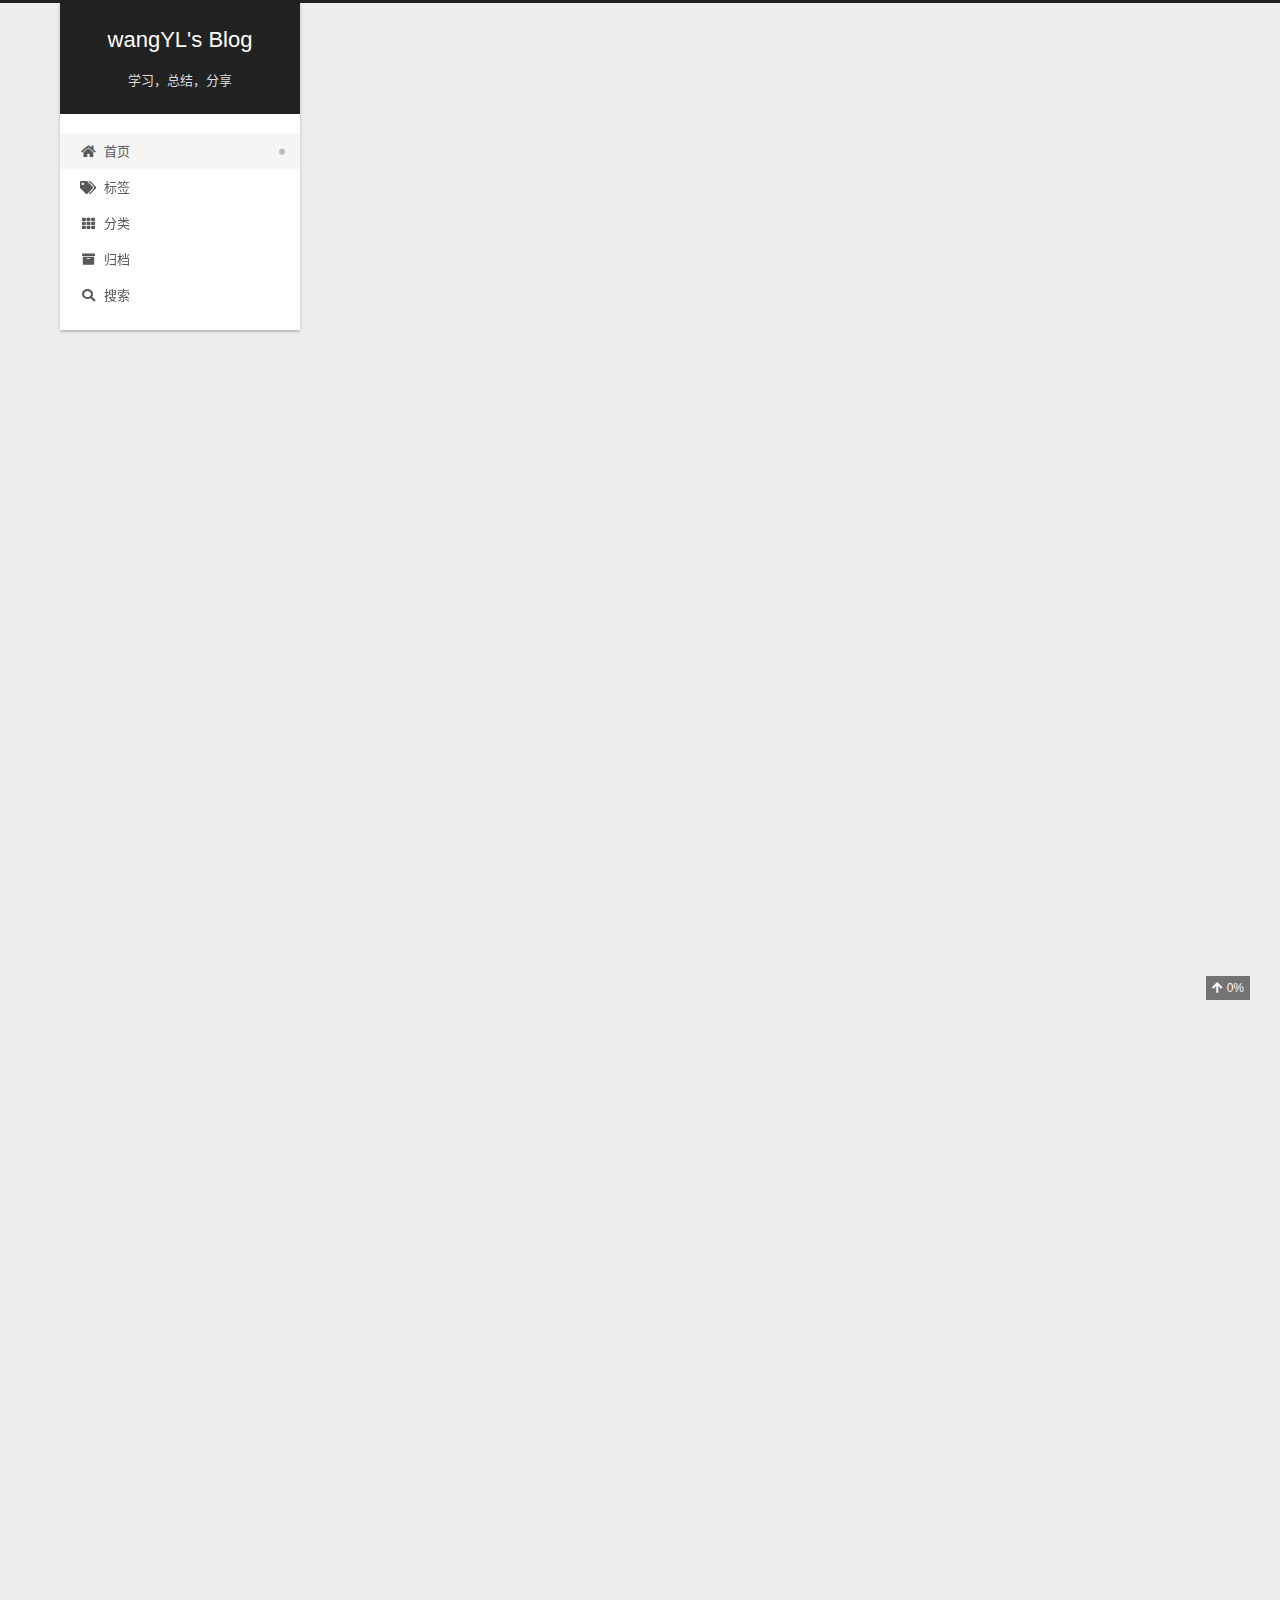
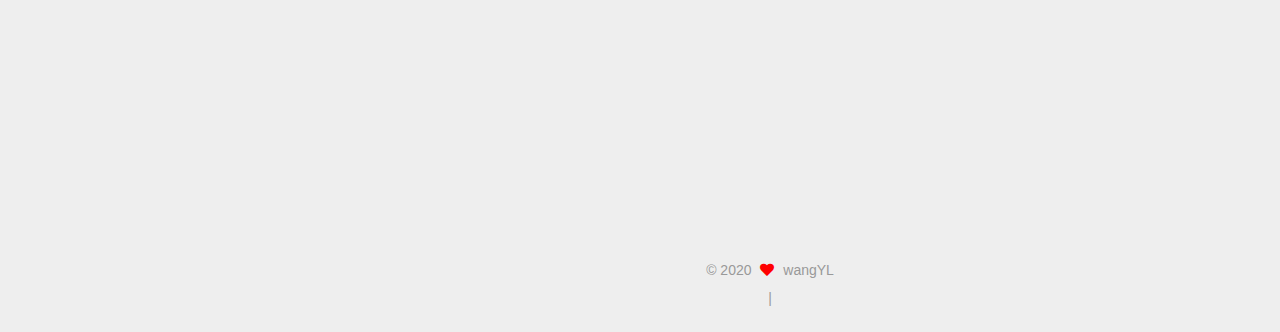
<file: index.html>
<!DOCTYPE html>
<html lang="zh-CN">
<head>
  <meta charset="UTF-8">
<meta name="viewport" content="width=device-width, initial-scale=1, maximum-scale=2">
<meta name="theme-color" content="#222">
<meta name="generator" content="Hexo 5.2.0">
  <link rel="apple-touch-icon" sizes="180x180" href="/images/apple-touch-icon-next.png">
  <link rel="icon" type="image/png" sizes="32x32" href="/images/favicon.ico">
  <link rel="icon" type="image/png" sizes="16x16" href="/images/favicon.ico">
  <link rel="mask-icon" href="/images/logo.svg" color="#222">

<link rel="stylesheet" href="/css/main.css">


<link rel="stylesheet" href="/lib/font-awesome/css/all.min.css">

<script id="hexo-configurations">
    var NexT = window.NexT || {};
    var CONFIG = {"hostname":"lyw11121.github.io","root":"/","scheme":"Gemini","version":"7.8.0","exturl":false,"sidebar":{"position":"left","display":"post","padding":18,"offset":12,"onmobile":false},"copycode":{"enable":false,"show_result":false,"style":null},"back2top":{"enable":true,"sidebar":false,"scrollpercent":true},"bookmark":{"enable":false,"color":"#222","save":"auto"},"fancybox":false,"mediumzoom":false,"lazyload":false,"pangu":false,"comments":{"style":"tabs","active":null,"storage":true,"lazyload":false,"nav":null},"algolia":{"hits":{"per_page":10},"labels":{"input_placeholder":"Search for Posts","hits_empty":"We didn't find any results for the search: ${query}","hits_stats":"${hits} results found in ${time} ms"}},"localsearch":{"enable":true,"trigger":"auto","top_n_per_article":1,"unescape":false,"preload":false},"motion":{"enable":true,"async":false,"transition":{"post_block":"fadeIn","post_header":"slideDownIn","post_body":"slideDownIn","coll_header":"slideLeftIn","sidebar":"slideUpIn"}},"path":"search.xml"};
  </script>

  <meta name="description" content="简单，高效，快乐">
<meta property="og:type" content="website">
<meta property="og:title" content="wangYL&#39;s Blog">
<meta property="og:url" content="http://lyw11121.github.io/index.html">
<meta property="og:site_name" content="wangYL&#39;s Blog">
<meta property="og:description" content="简单，高效，快乐">
<meta property="og:locale" content="zh_CN">
<meta property="article:author" content="wangYL">
<meta property="article:tag" content="学习,分享">
<meta name="twitter:card" content="summary">

<link rel="canonical" href="http://lyw11121.github.io/">


<script id="page-configurations">
  // https://hexo.io/docs/variables.html
  CONFIG.page = {
    sidebar: "",
    isHome : true,
    isPost : false,
    lang   : 'zh-CN'
  };
</script>

  <title>wangYL's Blog</title>
  






  <noscript>
  <style>
  .use-motion .brand,
  .use-motion .menu-item,
  .sidebar-inner,
  .use-motion .post-block,
  .use-motion .pagination,
  .use-motion .comments,
  .use-motion .post-header,
  .use-motion .post-body,
  .use-motion .collection-header { opacity: initial; }

  .use-motion .site-title,
  .use-motion .site-subtitle {
    opacity: initial;
    top: initial;
  }

  .use-motion .logo-line-before i { left: initial; }
  .use-motion .logo-line-after i { right: initial; }
  </style>
</noscript>

</head>

<body itemscope itemtype="http://schema.org/WebPage">
  <div class="container use-motion">
    <div class="headband"></div>

    <header class="header" itemscope itemtype="http://schema.org/WPHeader">
      <div class="header-inner"><div class="site-brand-container">
  <div class="site-nav-toggle">
    <div class="toggle" aria-label="切换导航栏">
      <span class="toggle-line toggle-line-first"></span>
      <span class="toggle-line toggle-line-middle"></span>
      <span class="toggle-line toggle-line-last"></span>
    </div>
  </div>

  <div class="site-meta">

    <a href="/" class="brand" rel="start">
      <span class="logo-line-before"><i></i></span>
      <h1 class="site-title">wangYL's Blog</h1>
      <span class="logo-line-after"><i></i></span>
    </a>
      <p class="site-subtitle" itemprop="description">学习，总结，分享</p>
  </div>

  <div class="site-nav-right">
    <div class="toggle popup-trigger">
        <i class="fa fa-search fa-fw fa-lg"></i>
    </div>
  </div>
</div>




<nav class="site-nav">
  <ul id="menu" class="main-menu menu">
        <li class="menu-item menu-item-home">

    <a href="/" rel="section"><i class="fa fa-home fa-fw"></i>首页</a>

  </li>
        <li class="menu-item menu-item-tags">

    <a href="/tags/" rel="section"><i class="fa fa-tags fa-fw"></i>标签</a>

  </li>
        <li class="menu-item menu-item-categories">

    <a href="/categories/" rel="section"><i class="fa fa-th fa-fw"></i>分类</a>

  </li>
        <li class="menu-item menu-item-archives">

    <a href="/archives/" rel="section"><i class="fa fa-archive fa-fw"></i>归档</a>

  </li>
      <li class="menu-item menu-item-search">
        <a role="button" class="popup-trigger"><i class="fa fa-search fa-fw"></i>搜索
        </a>
      </li>
  </ul>
</nav>



  <div class="search-pop-overlay">
    <div class="popup search-popup">
        <div class="search-header">
  <span class="search-icon">
    <i class="fa fa-search"></i>
  </span>
  <div class="search-input-container">
    <input autocomplete="off" autocapitalize="off"
           placeholder="搜索..." spellcheck="false"
           type="search" class="search-input">
  </div>
  <span class="popup-btn-close">
    <i class="fa fa-times-circle"></i>
  </span>
</div>
<div id="search-result">
  <div id="no-result">
    <i class="fa fa-spinner fa-pulse fa-5x fa-fw"></i>
  </div>
</div>

    </div>
  </div>

</div>
    </header>

    
  <div class="back-to-top">
    <i class="fa fa-arrow-up"></i>
    <span>0%</span>
  </div>


    <main class="main">
      <div class="main-inner">
        <div class="content-wrap">
          

          <div class="content index posts-expand">
            
      
  
  
  <article itemscope itemtype="http://schema.org/Article" class="post-block" lang="zh-CN">
    <link itemprop="mainEntityOfPage" href="http://lyw11121.github.io/2020/12/22/2/">

    <span hidden itemprop="author" itemscope itemtype="http://schema.org/Person">
      <meta itemprop="image" content="/images/avatar.gif">
      <meta itemprop="name" content="wangYL">
      <meta itemprop="description" content="简单，高效，快乐">
    </span>

    <span hidden itemprop="publisher" itemscope itemtype="http://schema.org/Organization">
      <meta itemprop="name" content="wangYL's Blog">
    </span>
      <header class="post-header">
        <h2 class="post-title" itemprop="name headline">
          
            <a href="/2020/12/22/2/" class="post-title-link" itemprop="url">mySQL-explain列含义解释</a>
        </h2>

        <div class="post-meta">
            <span class="post-meta-item">
              <span class="post-meta-item-icon">
                <i class="far fa-calendar"></i>
              </span>
              <span class="post-meta-item-text">发表于</span>
              

              <time title="创建时间：2020-12-21 23:50:10 / 修改时间：16:15:34" itemprop="dateCreated datePublished" datetime="2020-12-21T23:50:10Z">2020-12-21</time>
            </span>

          

        </div>
      </header>

    
    
    
    <div class="post-body" itemprop="articleBody">

      
          <h2 id="一、explain工具概述"><a href="#一、explain工具概述" class="headerlink" title="一、explain工具概述"></a>一、explain工具概述</h2><p><strong>1、</strong>使用<strong>EXPLAIN</strong>关键字可以模拟优化器执行SQL语句，分析你的查询语句或是结构的性能瓶颈 在 select 语句之前增加 explain 关键字，MySQL 会在查询上设置一个标记，执行查询会返回执行计划的信息，而不是执行这条SQL</p>
<p>参考官方文档：<a target="_blank" rel="noopener" href="https://dev.mysql.com/doc/refman/5.7/en/explain-output.html">https://dev.mysql.com/doc/refman/5.7/en/explain-output.html</a></p>
<p>查看数据表的索引：show index from table_name;</p>
<p>示例：</p>
<figure class="highlight jboss-cli"><table><tr><td class="gutter"><pre><span class="line">1</span><br><span class="line">2</span><br><span class="line">3</span><br><span class="line">4</span><br><span class="line">5</span><br><span class="line">6</span><br><span class="line">7</span><br></pre></td><td class="code"><pre><span class="line">mysql&gt; explain select id from book_Info where id = 4;</span><br><span class="line">+<span class="params">----</span>+<span class="params">-------------</span>+<span class="params">-----------</span>+<span class="params">------------</span>+<span class="params">-------</span>+<span class="params">---------------</span>+<span class="params">---------</span>+<span class="params">---------</span>+<span class="params">-------</span>+<span class="params">------</span>+<span class="params">----------</span>+<span class="params">-------------</span>+</span><br><span class="line">| id | select_type | table     | partitions | type  | possible_keys | key     | key_len | ref   | rows | filtered | Extra       |</span><br><span class="line">+<span class="params">----</span>+<span class="params">-------------</span>+<span class="params">-----------</span>+<span class="params">------------</span>+<span class="params">-------</span>+<span class="params">---------------</span>+<span class="params">---------</span>+<span class="params">---------</span>+<span class="params">-------</span>+<span class="params">------</span>+<span class="params">----------</span>+<span class="params">-------------</span>+</span><br><span class="line">|  1 | SIMPLE      | book_Info | NULL       | const | PRIMARY       | PRIMARY | 4       | const |    1 |   100.00 | Using index |</span><br><span class="line">+<span class="params">----</span>+<span class="params">-------------</span>+<span class="params">-----------</span>+<span class="params">------------</span>+<span class="params">-------</span>+<span class="params">---------------</span>+<span class="params">---------</span>+<span class="params">---------</span>+<span class="params">-------</span>+<span class="params">------</span>+<span class="params">----------</span>+<span class="params">-------------</span>+</span><br><span class="line">1 row in <span class="keyword">set</span>, 1 warning <span class="params">(0.57 sec)</span></span><br></pre></td></tr></table></figure>

<p>注：执行计划选择索引优化是在server层</p>
<h2 id="二、相关DDL"><a href="#二、相关DDL" class="headerlink" title="二、相关DDL"></a>二、相关DDL</h2><figure class="highlight sql"><table><tr><td class="gutter"><pre><span class="line">1</span><br><span class="line">2</span><br><span class="line">3</span><br><span class="line">4</span><br><span class="line">5</span><br><span class="line">6</span><br><span class="line">7</span><br><span class="line">8</span><br><span class="line">9</span><br><span class="line">10</span><br></pre></td><td class="code"><pre><span class="line"> book_info | <span class="keyword">CREATE</span> <span class="keyword">TABLE</span> <span class="string">`book_info`</span> (</span><br><span class="line">  <span class="string">`id`</span> <span class="built_in">int</span>(<span class="number">10</span>) <span class="keyword">unsigned</span> <span class="keyword">NOT</span> <span class="literal">NULL</span> AUTO_INCREMENT,</span><br><span class="line">  <span class="string">`book_name`</span> <span class="built_in">varchar</span>(<span class="number">45</span>) <span class="keyword">NOT</span> <span class="literal">NULL</span>,</span><br><span class="line">  <span class="string">`book_type`</span> <span class="built_in">varchar</span>(<span class="number">45</span>) <span class="keyword">NOT</span> <span class="literal">NULL</span>,</span><br><span class="line">  <span class="string">`book_price`</span> <span class="built_in">varchar</span>(<span class="number">45</span>) <span class="keyword">NOT</span> <span class="literal">NULL</span>,</span><br><span class="line">  <span class="string">`book_state`</span> <span class="built_in">varchar</span>(<span class="number">45</span>) <span class="keyword">NOT</span> <span class="literal">NULL</span>,</span><br><span class="line">  <span class="string">`shop_user_id`</span> <span class="built_in">int</span>(<span class="number">20</span>) <span class="keyword">DEFAULT</span> <span class="literal">NULL</span> <span class="keyword">COMMENT</span> <span class="string">&#x27;shop_user table primary key&#x27;</span>,</span><br><span class="line">  PRIMARY <span class="keyword">KEY</span> (<span class="string">`id`</span>),</span><br><span class="line">  <span class="keyword">KEY</span> <span class="string">`shop_user_id_index`</span> (<span class="string">`shop_user_id`</span>)</span><br><span class="line">) <span class="keyword">ENGINE</span>=<span class="keyword">InnoDB</span> AUTO_INCREMENT=<span class="number">10</span> <span class="keyword">DEFAULT</span> <span class="keyword">CHARSET</span>=utf8</span><br></pre></td></tr></table></figure>

<figure class="highlight routeros"><table><tr><td class="gutter"><pre><span class="line">1</span><br><span class="line">2</span><br><span class="line">3</span><br><span class="line">4</span><br><span class="line">5</span><br><span class="line">6</span><br><span class="line">7</span><br><span class="line">8</span><br><span class="line">9</span><br></pre></td><td class="code"><pre><span class="line"> shop_user | CREATE TABLE `shop_user` (</span><br><span class="line">  `id` int(20) <span class="keyword">NOT</span> <span class="literal">NULL</span> AUTO_INCREMENT,</span><br><span class="line">  `real_name` varchar(255) <span class="keyword">NOT</span> <span class="literal">NULL</span> COMMENT <span class="string">&#x27;姓名&#x27;</span>,</span><br><span class="line">  `phone` varchar(45) <span class="keyword">NOT</span> <span class="literal">NULL</span> COMMENT <span class="string">&#x27;手机号&#x27;</span>,</span><br><span class="line">  `sex` tinyint(2) <span class="keyword">NOT</span> <span class="literal">NULL</span><span class="built_in"> DEFAULT </span><span class="string">&#x27;1&#x27;</span> COMMENT <span class="string">&#x27;性别 1男  2女&#x27;</span>,</span><br><span class="line">  `birthday` int(11)<span class="built_in"> DEFAULT </span><span class="literal">NULL</span>,</span><br><span class="line">  PRIMARY KEY (`id`),</span><br><span class="line">  KEY `name_phone_index` (`real_name`,`phone`)</span><br><span class="line">) <span class="attribute">ENGINE</span>=InnoDB <span class="attribute">AUTO_INCREMENT</span>=4<span class="built_in"> DEFAULT </span><span class="attribute">CHARSET</span>=utf8</span><br></pre></td></tr></table></figure>

<figure class="highlight routeros"><table><tr><td class="gutter"><pre><span class="line">1</span><br><span class="line">2</span><br><span class="line">3</span><br><span class="line">4</span><br><span class="line">5</span><br><span class="line">6</span><br></pre></td><td class="code"><pre><span class="line"> book  | CREATE TABLE `book` (</span><br><span class="line">  `id` int(11) <span class="keyword">NOT</span> <span class="literal">NULL</span> AUTO_INCREMENT,</span><br><span class="line">  `name` varchar(10)<span class="built_in"> DEFAULT </span><span class="literal">NULL</span>,</span><br><span class="line">  PRIMARY KEY (`id`),</span><br><span class="line">  KEY `idx_name` (`name`)</span><br><span class="line">) <span class="attribute">ENGINE</span>=InnoDB <span class="attribute">AUTO_INCREMENT</span>=7<span class="built_in"> DEFAULT </span><span class="attribute">CHARSET</span>=utf8</span><br></pre></td></tr></table></figure>

<figure class="highlight routeros"><table><tr><td class="gutter"><pre><span class="line">1</span><br><span class="line">2</span><br><span class="line">3</span><br><span class="line">4</span><br><span class="line">5</span><br><span class="line">6</span><br><span class="line">7</span><br><span class="line">8</span><br></pre></td><td class="code"><pre><span class="line"> book_talk | CREATE TABLE `book_talk` (</span><br><span class="line">  `id` int(11) <span class="keyword">NOT</span> <span class="literal">NULL</span>,</span><br><span class="line">  `book_id` int(11) <span class="keyword">NOT</span> <span class="literal">NULL</span>,</span><br><span class="line">  `talk_id` int(11) <span class="keyword">NOT</span> <span class="literal">NULL</span>,</span><br><span class="line">  `remark` varchar(255)<span class="built_in"> DEFAULT </span><span class="literal">NULL</span>,</span><br><span class="line">  PRIMARY KEY (`id`),</span><br><span class="line">  KEY `idx_film_actor_id` (`book_id`,`talk_id`)</span><br><span class="line">) <span class="attribute">ENGINE</span>=InnoDB<span class="built_in"> DEFAULT </span><span class="attribute">CHARSET</span>=utf8</span><br></pre></td></tr></table></figure>



<h2 id="三、explain中的列信息"><a href="#三、explain中的列信息" class="headerlink" title="三、explain中的列信息"></a>三、explain中的列信息</h2><p>注：以下表中，id字段是 primary key</p>
<h5 id="1、id列"><a href="#1、id列" class="headerlink" title="1、id列"></a>1、id列</h5><p>id列的编号是select的序列号，有多少个select就有多少个id，并且id的顺序是按照出现的顺序增长的，id列序号值越执行优先级越高，id相同则从上往下执行，id为null最后执行</p>
<h5 id="2、select-type列"><a href="#2、select-type列" class="headerlink" title="2、select_type列"></a>2、select_type列</h5><p>select_type 表示对应行是简单还是复杂的查询</p>
<p>a. <strong>simple</strong>：简单查询，不包含子查询和union</p>
<figure class="highlight jboss-cli"><table><tr><td class="gutter"><pre><span class="line">1</span><br><span class="line">2</span><br><span class="line">3</span><br><span class="line">4</span><br><span class="line">5</span><br><span class="line">6</span><br><span class="line">7</span><br></pre></td><td class="code"><pre><span class="line">mysql&gt; explain select * from book_info where id = 2;</span><br><span class="line">+<span class="params">----</span>+<span class="params">-------------</span>+<span class="params">-----------</span>+<span class="params">------------</span>+<span class="params">-------</span>+<span class="params">---------------</span>+<span class="params">---------</span>+<span class="params">---------</span>+<span class="params">-------</span>+<span class="params">------</span>+<span class="params">----------</span>+<span class="params">-------</span>+</span><br><span class="line">| id | select_type | table     | partitions | type  | possible_keys | key     | key_len | ref   | rows | filtered | Extra |</span><br><span class="line">+<span class="params">----</span>+<span class="params">-------------</span>+<span class="params">-----------</span>+<span class="params">------------</span>+<span class="params">-------</span>+<span class="params">---------------</span>+<span class="params">---------</span>+<span class="params">---------</span>+<span class="params">-------</span>+<span class="params">------</span>+<span class="params">----------</span>+<span class="params">-------</span>+</span><br><span class="line">|  1 | SIMPLE      | book_info | NULL       | const | PRIMARY       | PRIMARY | 4       | const |    1 |   100.00 | NULL  |</span><br><span class="line">+<span class="params">----</span>+<span class="params">-------------</span>+<span class="params">-----------</span>+<span class="params">------------</span>+<span class="params">-------</span>+<span class="params">---------------</span>+<span class="params">---------</span>+<span class="params">---------</span>+<span class="params">-------</span>+<span class="params">------</span>+<span class="params">----------</span>+<span class="params">-------</span>+</span><br><span class="line">1 row in <span class="keyword">set</span>, 1 warning <span class="params">(0.00 sec)</span></span><br></pre></td></tr></table></figure>

<p>b. <strong>primary:</strong> 复杂查询中最外层的select</p>
<p>c. <strong>subquery:</strong> 包含在select中的子查询 (不在from子句中)</p>
<p>d. <strong>derived:</strong> 包含在from子句中的子查询，MySQL会将其结果放在一个临时表中，也可称为派生表</p>
<figure class="highlight coq"><table><tr><td class="gutter"><pre><span class="line">1</span><br><span class="line">2</span><br><span class="line">3</span><br><span class="line">4</span><br><span class="line">5</span><br><span class="line">6</span><br><span class="line">7</span><br><span class="line">8</span><br><span class="line">9</span><br><span class="line">10</span><br><span class="line">11</span><br><span class="line">12</span><br><span class="line">13</span><br></pre></td><td class="code"><pre><span class="line"># 关闭mysql5<span class="number">.7</span> 新特性对衍生表的合并优化</span><br><span class="line">mysql&gt; <span class="built_in">set</span> session optimizer_switch=&#x27;derived_merge=off&#x27;;</span><br><span class="line">Query OK, <span class="number">0</span> rows affected (<span class="number">0.09</span> sec)</span><br><span class="line"></span><br><span class="line">mysql&gt; explain select (select <span class="number">1</span> from book_info <span class="keyword">where</span> id = <span class="number">2</span>) from (select * from shop_user <span class="keyword">where</span> id =<span class="number">1</span>) su;</span><br><span class="line">+----+-------------+------------+------------+--------+---------------+---------+---------+-------+------+----------+-------------+</span><br><span class="line">| <span class="type">id</span> | <span class="type">select_type</span> | <span class="type">table</span>      | <span class="type">partitions</span> | <span class="type">type</span>   | <span class="type">possible_keys</span> | <span class="type">key</span>     | <span class="type">key_len</span> | <span class="type">ref</span>   | <span class="type">rows</span> | <span class="type">filtered</span> | <span class="type">Extra</span>       |<span class="type"></span></span><br><span class="line"><span class="type">+----+-------------+------------+------------+--------+---------------+---------+---------+-------+------+----------+-------------+</span></span><br><span class="line"><span class="type">|  1</span> | <span class="type">PRIMARY</span>     | <span class="type">&lt;derived3</span>&gt; | <span class="type">NULL</span>       | <span class="type">system</span> | <span class="type">NULL</span>          | <span class="type">NULL</span>    | <span class="type">NULL</span>    | <span class="type">NULL</span>  |    <span class="type">1</span> |   <span class="type">100</span><span class="number">.00</span> | <span class="type">NULL</span>        |<span class="type"></span></span><br><span class="line"><span class="type">|  3</span> | <span class="type">DERIVED</span>     | <span class="type">shop_user</span>  | <span class="type">NULL</span>       | <span class="type">const</span>  | <span class="type">PRIMARY</span>       | <span class="type">PRIMARY</span> | <span class="type">4</span>       | <span class="type">const</span> |    <span class="type">1</span> |   <span class="type">100</span><span class="number">.00</span> | <span class="type">NULL</span>        |<span class="type"></span></span><br><span class="line"><span class="type">|  2</span> | <span class="type">SUBQUERY</span>    | <span class="type">book_info</span>  | <span class="type">NULL</span>       | <span class="type">const</span>  | <span class="type">PRIMARY</span>       | <span class="type">PRIMARY</span> | <span class="type">4</span>       | <span class="type">const</span> |    <span class="type">1</span> |   <span class="type">100</span><span class="number">.00</span> | <span class="type">Using</span> index |<span class="type"></span></span><br><span class="line"><span class="type">+----+-------------+------------+------------+--------+---------------+---------+---------+-------+------+----------+-------------+</span></span><br><span class="line"><span class="type">3</span> rows <span class="built_in">in</span> <span class="built_in">set</span>, <span class="number">1</span> warning (<span class="number">0.02</span> sec)</span><br></pre></td></tr></table></figure>

<p>e. <strong>Union：</strong>该行指的是具有和id值的行 M并集N</p>
<figure class="highlight gherkin"><table><tr><td class="gutter"><pre><span class="line">1</span><br><span class="line">2</span><br><span class="line">3</span><br><span class="line">4</span><br><span class="line">5</span><br><span class="line">6</span><br><span class="line">7</span><br><span class="line">8</span><br></pre></td><td class="code"><pre><span class="line">mysql&gt; explain select real_name from shop_user union all select id from shop_user;</span><br><span class="line">+----+-------------+-----------+------------+-------+---------------+------------------+---------+------+------+----------+-------------+</span><br><span class="line">|<span class="string"> id </span>|<span class="string"> select_type </span>|<span class="string"> table     </span>|<span class="string"> partitions </span>|<span class="string"> type  </span>|<span class="string"> possible_keys </span>|<span class="string"> key              </span>|<span class="string"> key_len </span>|<span class="string"> ref  </span>|<span class="string"> rows </span>|<span class="string"> filtered </span>|<span class="string"> Extra       </span>|</span><br><span class="line">+----+-------------+-----------+------------+-------+---------------+------------------+---------+------+------+----------+-------------+</span><br><span class="line">|<span class="string">  1 </span>|<span class="string"> PRIMARY     </span>|<span class="string"> shop_user </span>|<span class="string"> NULL       </span>|<span class="string"> index </span>|<span class="string"> NULL          </span>|<span class="string"> name_phone_index </span>|<span class="string"> 904     </span>|<span class="string"> NULL </span>|<span class="string">    3 </span>|<span class="string">   100.00 </span>|<span class="string"> Using index </span>|</span><br><span class="line">|<span class="string">  2 </span>|<span class="string"> UNION       </span>|<span class="string"> shop_user </span>|<span class="string"> NULL       </span>|<span class="string"> index </span>|<span class="string"> NULL          </span>|<span class="string"> name_phone_index </span>|<span class="string"> 904     </span>|<span class="string"> NULL </span>|<span class="string">    3 </span>|<span class="string">   100.00 </span>|<span class="string"> Using index </span>|</span><br><span class="line">+----+-------------+-----------+------------+-------+---------------+------------------+---------+------+------+----------+-------------+</span><br><span class="line">2 rows in set, 1 warning (0.00 sec)</span><br></pre></td></tr></table></figure>



<h5 id="3、table列"><a href="#3、table列" class="headerlink" title="3、table列"></a>3、table列</h5><p>这列表示explain的每一行正在访问的表，当from子句中有子查询时，table列是·<derivedN> 格式，表示当前查询依赖id = N的查询，所有会先执行id = N 的查询，当有Union时，table列是&lt;union**M**,**N**&gt; 指的是 行号为M,N的并集查询</derivedN></p>
<h5 id="4、partitions列"><a href="#4、partitions列" class="headerlink" title="4、partitions列"></a>4、partitions列</h5><p>查询将从中匹配记录的分区。该值适用NULL未分区的表, 可参考官方文档</p>
<h5 id="5、type列"><a href="#5、type列" class="headerlink" title="5、type列"></a>5、type列</h5><p>这一列表示关联类型或访问类型，即MySQL如何查找表中的行，查找行记录的大概范围；其值从优到差的排列顺序为：<strong>system &gt; const &gt; eq_ref &gt; ref &gt; range &gt; index &gt; all</strong>     还可以是NULL</p>
<p><strong>NULL：</strong>MySQL能够在优化阶段分解查询语句，在执行阶段不需要再访问表或者索引，例如：在索引列中查询最大值，优化器可以单独查询索引来完成，不需要再执行时访问表，此时table列为NULL</p>
<figure class="highlight jboss-cli"><table><tr><td class="gutter"><pre><span class="line">1</span><br><span class="line">2</span><br><span class="line">3</span><br><span class="line">4</span><br><span class="line">5</span><br><span class="line">6</span><br><span class="line">7</span><br></pre></td><td class="code"><pre><span class="line">mysql&gt; explain select max<span class="params">(id)</span> from shop_user;</span><br><span class="line">+<span class="params">----</span>+<span class="params">-------------</span>+<span class="params">-------</span>+<span class="params">------------</span>+<span class="params">------</span>+<span class="params">---------------</span>+<span class="params">------</span>+<span class="params">---------</span>+<span class="params">------</span>+<span class="params">------</span>+<span class="params">----------</span>+<span class="params">------------------------------</span>+</span><br><span class="line">| id | select_type | table | partitions | type | possible_keys | key  | key_len | ref  | rows | filtered | Extra                        |</span><br><span class="line">+<span class="params">----</span>+<span class="params">-------------</span>+<span class="params">-------</span>+<span class="params">------------</span>+<span class="params">------</span>+<span class="params">---------------</span>+<span class="params">------</span>+<span class="params">---------</span>+<span class="params">------</span>+<span class="params">------</span>+<span class="params">----------</span>+<span class="params">------------------------------</span>+</span><br><span class="line">|  1 | SIMPLE      | NULL  | NULL       | NULL | NULL          | NULL | NULL    | NULL | NULL |     NULL | Select tables optimized away |</span><br><span class="line">+<span class="params">----</span>+<span class="params">-------------</span>+<span class="params">-------</span>+<span class="params">------------</span>+<span class="params">------</span>+<span class="params">---------------</span>+<span class="params">------</span>+<span class="params">---------</span>+<span class="params">------</span>+<span class="params">------</span>+<span class="params">----------</span>+<span class="params">------------------------------</span>+</span><br><span class="line">1 row in <span class="keyword">set</span>, 1 warning <span class="params">(0.13 sec)</span></span><br></pre></td></tr></table></figure>



<p><strong>const：</strong>表示查询一张表中最多只有一个匹配行，该行在查询开始时读取，因为只有一行，优化器会进行优化将这一行中的列视为常量，const在<strong>主键索引列或唯一索引</strong>列与常量进行比较时使用，const表非常快，<strong>因为只读取一次</strong>，</p>
<p><strong>system：</strong>是<strong>const</strong>的一个特例，在表里只有一条数据进行查询，如下sql第一行</p>
<figure class="highlight coq"><table><tr><td class="gutter"><pre><span class="line">1</span><br><span class="line">2</span><br><span class="line">3</span><br><span class="line">4</span><br><span class="line">5</span><br><span class="line">6</span><br><span class="line">7</span><br><span class="line">8</span><br></pre></td><td class="code"><pre><span class="line">mysql&gt; explain select * from (select * from shop_user <span class="keyword">where</span> id = <span class="number">1</span>) temp;</span><br><span class="line">+----+-------------+------------+------------+--------+---------------+---------+---------+-------+------+----------+-------+</span><br><span class="line">| <span class="type">id</span> | <span class="type">select_type</span> | <span class="type">table</span>      | <span class="type">partitions</span> | <span class="type">type</span>   | <span class="type">possible_keys</span> | <span class="type">key</span>     | <span class="type">key_len</span> | <span class="type">ref</span>   | <span class="type">rows</span> | <span class="type">filtered</span> | <span class="type">Extra</span> |<span class="type"></span></span><br><span class="line"><span class="type">+----+-------------+------------+------------+--------+---------------+---------+---------+-------+------+----------+-------+</span></span><br><span class="line"><span class="type">|  1</span> | <span class="type">PRIMARY</span>     | <span class="type">&lt;derived2</span>&gt; | <span class="type">NULL</span>       | <span class="type">system</span> | <span class="type">NULL</span>          | <span class="type">NULL</span>    | <span class="type">NULL</span>    | <span class="type">NULL</span>  |    <span class="type">1</span> |   <span class="type">100</span><span class="number">.00</span> | <span class="type">NULL</span>  |<span class="type"></span></span><br><span class="line"><span class="type">|  2</span> | <span class="type">DERIVED</span>     | <span class="type">shop_user</span>  | <span class="type">NULL</span>       | <span class="type">const</span>  | <span class="type">PRIMARY</span>       | <span class="type">PRIMARY</span> | <span class="type">4</span>       | <span class="type">const</span> |    <span class="type">1</span> |   <span class="type">100</span><span class="number">.00</span> | <span class="type">NULL</span>  |<span class="type"></span></span><br><span class="line"><span class="type">+----+-------------+------------+------------+--------+---------------+---------+---------+-------+------+----------+-------+</span></span><br><span class="line"><span class="type">2</span> rows <span class="built_in">in</span> <span class="built_in">set</span>, <span class="number">1</span> warning (<span class="number">0.00</span> sec)</span><br></pre></td></tr></table></figure>
          <!--noindex-->
            <div class="post-button">
              <a class="btn" href="/2020/12/22/2/#more" rel="contents">
                阅读全文 &raquo;
              </a>
            </div>
          <!--/noindex-->
        
      
    </div>

    
    
    
      <footer class="post-footer">
        <div class="post-eof"></div>
      </footer>
  </article>
  
  
  

      
  
  
  <article itemscope itemtype="http://schema.org/Article" class="post-block" lang="zh-CN">
    <link itemprop="mainEntityOfPage" href="http://lyw11121.github.io/2020/10/19/1/">

    <span hidden itemprop="author" itemscope itemtype="http://schema.org/Person">
      <meta itemprop="image" content="/images/avatar.gif">
      <meta itemprop="name" content="wangYL">
      <meta itemprop="description" content="简单，高效，快乐">
    </span>

    <span hidden itemprop="publisher" itemscope itemtype="http://schema.org/Organization">
      <meta itemprop="name" content="wangYL's Blog">
    </span>
      <header class="post-header">
        <h2 class="post-title" itemprop="name headline">
          
            <a href="/2020/10/19/1/" class="post-title-link" itemprop="url">mySQL-索引类型定义梳理</a>
        </h2>

        <div class="post-meta">
            <span class="post-meta-item">
              <span class="post-meta-item-icon">
                <i class="far fa-calendar"></i>
              </span>
              <span class="post-meta-item-text">发表于</span>

              <time title="创建时间：2020-10-18 17:39:10" itemprop="dateCreated datePublished" datetime="2020-10-18T17:39:10Z">2020-10-18</time>
            </span>
              <span class="post-meta-item">
                <span class="post-meta-item-icon">
                  <i class="far fa-calendar-check"></i>
                </span>
                <span class="post-meta-item-text">更新于</span>
                <time title="修改时间：2020-11-12 23:24:41" itemprop="dateModified" datetime="2020-11-12T23:24:41Z">2020-11-12</time>
              </span>

          

        </div>
      </header>

    
    
    
    <div class="post-body" itemprop="articleBody">

      
          <h1 id="一：InnoDB索引底层数据结构简略图"><a href="#一：InnoDB索引底层数据结构简略图" class="headerlink" title="一：InnoDB索引底层数据结构简略图"></a>一：InnoDB索引底层数据结构简略图</h1><p>1、InnoDB存储引擎主键索引实现：</p>
<p><img src="/2020/10/19/1/1603028712969.png" alt="主键索引"> </p>
<p>2、InnoDB存储引擎二级索引实现：</p>
<p><img src="/2020/10/19/1/1603028910751.png" alt="二级索引"></p>
<p>3、联合索引树结构：</p>
<p><img src="/2020/10/19/1/1603380039268.png" alt="联合索引"></p>
<h1 id="二：聚簇索引"><a href="#二：聚簇索引" class="headerlink" title="二：聚簇索引"></a>二：聚簇索引</h1><h4 id="定义："><a href="#定义：" class="headerlink" title="定义："></a>定义：</h4><p>聚簇索引是一种数据存储方式，并不是一种单独的索引类型，在InnoDB中的聚簇索引定义的是 B+Tree索引和数据行 (叶子节点包含了完整的数据记录)</p>
<p>注: InnoDB存储引擎，聚簇索引和主键索引结构和效果相同</p>
<h4 id="优点-提升查询性能-："><a href="#优点-提升查询性能-：" class="headerlink" title="优点 (提升查询性能)："></a>优点 (提升查询性能)：</h4><p>1、可以根据索引字段聚集数据，每次从磁盘读取少量数据叶即可获得需要的绝大部分数据，<strong>减少了磁盘I/O次数</strong>，提升查询效率（利用<strong>磁盘预读原理</strong>：磁盘存取比主存慢，加上机械运动耗费，磁盘的存取速度一般是主存的几百分分之一，为了提高效率，要尽量减少磁盘I/O。为了达到这个目的，磁盘往往<strong>不是严格按需读取</strong>，而是每次都会预读，即使只需要一个字节，磁盘也会从这个位置开始，顺序向后读取一定长度的数据放入内存。这样做的理论依据是计算机科学中著名的<strong>局部性原理</strong>：当一个数据被用到时，其附近的数据也通常会马上被使用。程序运行期间所需要的数据通常比较集中）</p>
<p>2、数据访问更快，聚簇索引将索引和数据保存在一个文件中（B+Tree），获取数据时，聚簇索引比非聚簇索引查找更快</p>
<h4 id="缺点-客观存在-："><a href="#缺点-客观存在-：" class="headerlink" title="缺点 (客观存在)："></a>缺点 (客观存在)：</h4><p>1、强依赖于主键按顺序插入数据到InnoDB表中，即如果索引数据并未按顺序存储在磁盘页中，当数据加载到内存时，由于数据不连续，需要多次I/O并且把一些不需要的数据也放入内存，耗时，占用内存</p>
<p>2、更新聚簇索引列的代价很高，因为会强制InnoDB将每个被更新的行移动到新的位置，可能造成不必要的叶分裂（当行的主键要求必须将这一行插入到某个已满的叶中时，InnoDB会将该叶分裂成两个页来存储该行，此为一次叶分裂操作）叶分裂会导致表占用更多的磁盘空间</p>
<p>3、聚簇索引可能会导致全表查询慢，当行记录比较稀疏、零散时（叶分裂导致数据存储不连续）</p>
<h1 id="三：覆盖索引"><a href="#三：覆盖索引" class="headerlink" title="三：覆盖索引"></a>三：覆盖索引</h1><h4 id="定义：-1"><a href="#定义：-1" class="headerlink" title="定义："></a>定义：</h4><p>如果一个索引包含（覆盖）所有需要查询的字段的值，即称之为 “覆盖索引”</p>
<h4 id="优点-使用覆盖索引的好处"><a href="#优点-使用覆盖索引的好处" class="headerlink" title="优点 (使用覆盖索引的好处)"></a>优点 (使用覆盖索引的好处)</h4><p>1、减少数据的访问量，只需要读取索引，不需要回表查询（不需要从二级索引树查询到主键值再查询一边主键索引树）</p>
<h1 id="四：主键索引"><a href="#四：主键索引" class="headerlink" title="四：主键索引"></a>四：主键索引</h1><h4 id="定义：-2"><a href="#定义：-2" class="headerlink" title="定义："></a>定义：</h4><p>一种特殊的唯一索引，不允许有空值，可以在建表的时候指定主键，默认就会创建主键索引，主键索引在InnoDB存储引擎下，可将主键索引定义为聚簇索引，具有覆盖所有的优点，底层所有结构为上述第一张图所示，主键索引树叶子节点包含了所有的行记录数据，</p>
<p>注：如果没有定义主键，InnoDB会选择一个唯一的非空索引代替，如果没有这样的索引，InnoDB会隐式的定义一个主键作为聚簇索引</p>
<h1 id="五：唯一索引"><a href="#五：唯一索引" class="headerlink" title="五：唯一索引"></a>五：唯一索引</h1><h4 id="定义：-3"><a href="#定义：-3" class="headerlink" title="定义："></a>定义：</h4><p>特殊的普通索引，索引列值必须唯一，允许有空值，如果是联合索引组合的，则列值的组合必须唯一。唯一索引树结构为上述的二级索引结构图，非叶子节点存储索引（唯一）,叶子节点存储索引和对应行记录的主键id</p>
<h1 id="六：联合索引"><a href="#六：联合索引" class="headerlink" title="六：联合索引"></a>六：联合索引</h1><h4 id="定义：-4"><a href="#定义：-4" class="headerlink" title="定义："></a>定义：</h4><p>1、联合索引又称复合索引，是由数据表中的多个字段组合成的一个索引，简略图如上，联合索引在InnoDB存储引擎下，符合最左匹配原则：例如（A、B、C 三个字段，查询条件按照 A 或者 AB 或者 ABC 字段的顺序即可满足最左匹配），在对字段建立索引时，尽量考虑将单个字段索引，建立成联合索引，可提高查询效率</p>
<p>2、联合索引的索引树，其树节点是又多个字段组合而成的</p>

      
    </div>

    
    
    
      <footer class="post-footer">
        <div class="post-eof"></div>
      </footer>
  </article>
  
  
  


  



          </div>
          

<script>
  window.addEventListener('tabs:register', () => {
    let { activeClass } = CONFIG.comments;
    if (CONFIG.comments.storage) {
      activeClass = localStorage.getItem('comments_active') || activeClass;
    }
    if (activeClass) {
      let activeTab = document.querySelector(`a[href="#comment-${activeClass}"]`);
      if (activeTab) {
        activeTab.click();
      }
    }
  });
  if (CONFIG.comments.storage) {
    window.addEventListener('tabs:click', event => {
      if (!event.target.matches('.tabs-comment .tab-content .tab-pane')) return;
      let commentClass = event.target.classList[1];
      localStorage.setItem('comments_active', commentClass);
    });
  }
</script>

        </div>
          
  
  <div class="toggle sidebar-toggle">
    <span class="toggle-line toggle-line-first"></span>
    <span class="toggle-line toggle-line-middle"></span>
    <span class="toggle-line toggle-line-last"></span>
  </div>

  <aside class="sidebar">
    <div class="sidebar-inner">

      <ul class="sidebar-nav motion-element">
        <li class="sidebar-nav-toc">
          文章目录
        </li>
        <li class="sidebar-nav-overview">
          站点概览
        </li>
      </ul>

      <!--noindex-->
      <div class="post-toc-wrap sidebar-panel">
      </div>
      <!--/noindex-->

      <div class="site-overview-wrap sidebar-panel">
        <div class="site-author motion-element" itemprop="author" itemscope itemtype="http://schema.org/Person">
  <p class="site-author-name" itemprop="name">wangYL</p>
  <div class="site-description" itemprop="description">简单，高效，快乐</div>
</div>
<div class="site-state-wrap motion-element">
  <nav class="site-state">
      <div class="site-state-item site-state-posts">
          <a href="/archives/">
        
          <span class="site-state-item-count">2</span>
          <span class="site-state-item-name">日志</span>
        </a>
      </div>
      <div class="site-state-item site-state-tags">
        <span class="site-state-item-count">2</span>
        <span class="site-state-item-name">标签</span>
      </div>
  </nav>
</div>



      </div>

    </div>
  </aside>
  <div id="sidebar-dimmer"></div>


      </div>
    </main>

    <footer class="footer">
      <div class="footer-inner">
        

        

<div class="copyright">
  
  &copy; 
  <span itemprop="copyrightYear">2020</span>
  <span class="with-love">
    <i class="fa fa-heart"></i>
  </span>
  <span class="author" itemprop="copyrightHolder">wangYL</span>
</div>

<!--
  <div class="powered-by">由 <a href="https://hexo.io/" class="theme-link" rel="noopener" target="_blank">Hexo</a> & <a href="https://theme-next.org/" class="theme-link" rel="noopener" target="_blank">NexT.Gemini</a> 强力驱动
  </div>-->




        
<div class="busuanzi-count">
  <script async src="https://busuanzi.ibruce.info/busuanzi/2.3/busuanzi.pure.mini.js"></script>
    <span class="post-meta-item" id="busuanzi_container_site_uv" style="display: none;">
      <span class="post-meta-item-icon">
        <i class="fa fa-user"></i>
      </span>
      <span class="site-uv" title="总访客量">
        <span id="busuanzi_value_site_uv"></span>
      </span>
    </span>
    <span class="post-meta-divider">|</span>
    <span class="post-meta-item" id="busuanzi_container_site_pv" style="display: none;">
      <span class="post-meta-item-icon">
        <i class="fa fa-eye"></i>
      </span>
      <span class="site-pv" title="总访问量">
        <span id="busuanzi_value_site_pv"></span>
      </span>
    </span>
</div>








      </div>
    </footer>
  </div>

  
  <script src="/lib/anime.min.js"></script>
  <script src="/lib/velocity/velocity.min.js"></script>
  <script src="/lib/velocity/velocity.ui.min.js"></script>

<script src="/js/utils.js"></script>

<script src="/js/motion.js"></script>


<script src="/js/schemes/pisces.js"></script>


<script src="/js/next-boot.js"></script>




  




  
<script src="/js/local-search.js"></script>













  

  

</body>
</html>
</file>
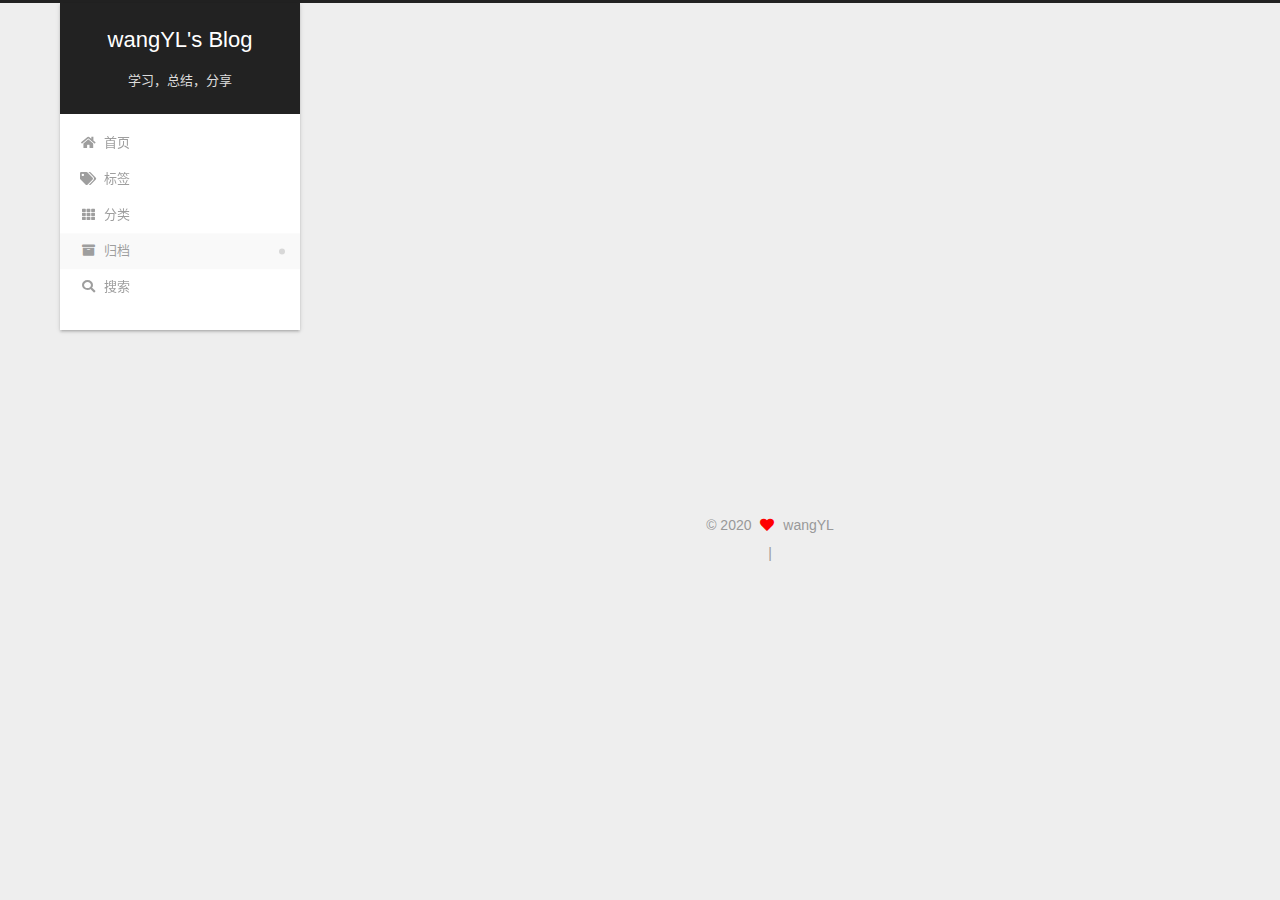
<file: archives/index.html>
<!DOCTYPE html>
<html lang="zh-CN">
<head>
  <meta charset="UTF-8">
<meta name="viewport" content="width=device-width, initial-scale=1, maximum-scale=2">
<meta name="theme-color" content="#222">
<meta name="generator" content="Hexo 5.2.0">
  <link rel="apple-touch-icon" sizes="180x180" href="/images/apple-touch-icon-next.png">
  <link rel="icon" type="image/png" sizes="32x32" href="/images/favicon.ico">
  <link rel="icon" type="image/png" sizes="16x16" href="/images/favicon.ico">
  <link rel="mask-icon" href="/images/logo.svg" color="#222">

<link rel="stylesheet" href="/css/main.css">


<link rel="stylesheet" href="/lib/font-awesome/css/all.min.css">

<script id="hexo-configurations">
    var NexT = window.NexT || {};
    var CONFIG = {"hostname":"lyw11121.github.io","root":"/","scheme":"Gemini","version":"7.8.0","exturl":false,"sidebar":{"position":"left","display":"post","padding":18,"offset":12,"onmobile":false},"copycode":{"enable":false,"show_result":false,"style":null},"back2top":{"enable":true,"sidebar":false,"scrollpercent":true},"bookmark":{"enable":false,"color":"#222","save":"auto"},"fancybox":false,"mediumzoom":false,"lazyload":false,"pangu":false,"comments":{"style":"tabs","active":null,"storage":true,"lazyload":false,"nav":null},"algolia":{"hits":{"per_page":10},"labels":{"input_placeholder":"Search for Posts","hits_empty":"We didn't find any results for the search: ${query}","hits_stats":"${hits} results found in ${time} ms"}},"localsearch":{"enable":true,"trigger":"auto","top_n_per_article":1,"unescape":false,"preload":false},"motion":{"enable":true,"async":false,"transition":{"post_block":"fadeIn","post_header":"slideDownIn","post_body":"slideDownIn","coll_header":"slideLeftIn","sidebar":"slideUpIn"}},"path":"search.xml"};
  </script>

  <meta name="description" content="简单，高效，快乐">
<meta property="og:type" content="website">
<meta property="og:title" content="wangYL&#39;s Blog">
<meta property="og:url" content="http://lyw11121.github.io/archives/index.html">
<meta property="og:site_name" content="wangYL&#39;s Blog">
<meta property="og:description" content="简单，高效，快乐">
<meta property="og:locale" content="zh_CN">
<meta property="article:author" content="wangYL">
<meta property="article:tag" content="学习,分享">
<meta name="twitter:card" content="summary">

<link rel="canonical" href="http://lyw11121.github.io/archives/">


<script id="page-configurations">
  // https://hexo.io/docs/variables.html
  CONFIG.page = {
    sidebar: "",
    isHome : false,
    isPost : false,
    lang   : 'zh-CN'
  };
</script>

  <title>归档 | wangYL's Blog</title>
  






  <noscript>
  <style>
  .use-motion .brand,
  .use-motion .menu-item,
  .sidebar-inner,
  .use-motion .post-block,
  .use-motion .pagination,
  .use-motion .comments,
  .use-motion .post-header,
  .use-motion .post-body,
  .use-motion .collection-header { opacity: initial; }

  .use-motion .site-title,
  .use-motion .site-subtitle {
    opacity: initial;
    top: initial;
  }

  .use-motion .logo-line-before i { left: initial; }
  .use-motion .logo-line-after i { right: initial; }
  </style>
</noscript>

</head>

<body itemscope itemtype="http://schema.org/WebPage">
  <div class="container use-motion">
    <div class="headband"></div>

    <header class="header" itemscope itemtype="http://schema.org/WPHeader">
      <div class="header-inner"><div class="site-brand-container">
  <div class="site-nav-toggle">
    <div class="toggle" aria-label="切换导航栏">
      <span class="toggle-line toggle-line-first"></span>
      <span class="toggle-line toggle-line-middle"></span>
      <span class="toggle-line toggle-line-last"></span>
    </div>
  </div>

  <div class="site-meta">

    <a href="/" class="brand" rel="start">
      <span class="logo-line-before"><i></i></span>
      <h1 class="site-title">wangYL's Blog</h1>
      <span class="logo-line-after"><i></i></span>
    </a>
      <p class="site-subtitle" itemprop="description">学习，总结，分享</p>
  </div>

  <div class="site-nav-right">
    <div class="toggle popup-trigger">
        <i class="fa fa-search fa-fw fa-lg"></i>
    </div>
  </div>
</div>




<nav class="site-nav">
  <ul id="menu" class="main-menu menu">
        <li class="menu-item menu-item-home">

    <a href="/" rel="section"><i class="fa fa-home fa-fw"></i>首页</a>

  </li>
        <li class="menu-item menu-item-tags">

    <a href="/tags/" rel="section"><i class="fa fa-tags fa-fw"></i>标签</a>

  </li>
        <li class="menu-item menu-item-categories">

    <a href="/categories/" rel="section"><i class="fa fa-th fa-fw"></i>分类</a>

  </li>
        <li class="menu-item menu-item-archives">

    <a href="/archives/" rel="section"><i class="fa fa-archive fa-fw"></i>归档</a>

  </li>
      <li class="menu-item menu-item-search">
        <a role="button" class="popup-trigger"><i class="fa fa-search fa-fw"></i>搜索
        </a>
      </li>
  </ul>
</nav>



  <div class="search-pop-overlay">
    <div class="popup search-popup">
        <div class="search-header">
  <span class="search-icon">
    <i class="fa fa-search"></i>
  </span>
  <div class="search-input-container">
    <input autocomplete="off" autocapitalize="off"
           placeholder="搜索..." spellcheck="false"
           type="search" class="search-input">
  </div>
  <span class="popup-btn-close">
    <i class="fa fa-times-circle"></i>
  </span>
</div>
<div id="search-result">
  <div id="no-result">
    <i class="fa fa-spinner fa-pulse fa-5x fa-fw"></i>
  </div>
</div>

    </div>
  </div>

</div>
    </header>

    
  <div class="back-to-top">
    <i class="fa fa-arrow-up"></i>
    <span>0%</span>
  </div>


    <main class="main">
      <div class="main-inner">
        <div class="content-wrap">
          

          <div class="content archive">
            

  
  
  
  <div class="post-block">
    <div class="posts-collapse">
      <div class="collection-title">
        <span class="collection-header">嗯..! 目前共计 2 篇日志。 继续努力。</span>
      </div>

      
    <div class="collection-year">
      <span class="collection-header">2020</span>
    </div>

  <article itemscope itemtype="http://schema.org/Article">
    <header class="post-header">

      <div class="post-meta">
        <time itemprop="dateCreated"
              datetime="2020-12-21T23:50:10Z"
              content="2020-12-21">
          12-21
        </time>
      </div>

      <div class="post-title">
          <a class="post-title-link" href="/2020/12/22/2/" itemprop="url">
            <span itemprop="name">mySQL-explain列含义解释</span>
          </a>
      </div>

    </header>
  </article>

  <article itemscope itemtype="http://schema.org/Article">
    <header class="post-header">

      <div class="post-meta">
        <time itemprop="dateCreated"
              datetime="2020-10-18T17:39:10Z"
              content="2020-10-18">
          10-18
        </time>
      </div>

      <div class="post-title">
          <a class="post-title-link" href="/2020/10/19/1/" itemprop="url">
            <span itemprop="name">mySQL-索引类型定义梳理</span>
          </a>
      </div>

    </header>
  </article>


    </div>
  </div>
  
  
  

  



          </div>
          

<script>
  window.addEventListener('tabs:register', () => {
    let { activeClass } = CONFIG.comments;
    if (CONFIG.comments.storage) {
      activeClass = localStorage.getItem('comments_active') || activeClass;
    }
    if (activeClass) {
      let activeTab = document.querySelector(`a[href="#comment-${activeClass}"]`);
      if (activeTab) {
        activeTab.click();
      }
    }
  });
  if (CONFIG.comments.storage) {
    window.addEventListener('tabs:click', event => {
      if (!event.target.matches('.tabs-comment .tab-content .tab-pane')) return;
      let commentClass = event.target.classList[1];
      localStorage.setItem('comments_active', commentClass);
    });
  }
</script>

        </div>
          
  
  <div class="toggle sidebar-toggle">
    <span class="toggle-line toggle-line-first"></span>
    <span class="toggle-line toggle-line-middle"></span>
    <span class="toggle-line toggle-line-last"></span>
  </div>

  <aside class="sidebar">
    <div class="sidebar-inner">

      <ul class="sidebar-nav motion-element">
        <li class="sidebar-nav-toc">
          文章目录
        </li>
        <li class="sidebar-nav-overview">
          站点概览
        </li>
      </ul>

      <!--noindex-->
      <div class="post-toc-wrap sidebar-panel">
      </div>
      <!--/noindex-->

      <div class="site-overview-wrap sidebar-panel">
        <div class="site-author motion-element" itemprop="author" itemscope itemtype="http://schema.org/Person">
  <p class="site-author-name" itemprop="name">wangYL</p>
  <div class="site-description" itemprop="description">简单，高效，快乐</div>
</div>
<div class="site-state-wrap motion-element">
  <nav class="site-state">
      <div class="site-state-item site-state-posts">
          <a href="/archives/">
        
          <span class="site-state-item-count">2</span>
          <span class="site-state-item-name">日志</span>
        </a>
      </div>
      <div class="site-state-item site-state-tags">
        <span class="site-state-item-count">2</span>
        <span class="site-state-item-name">标签</span>
      </div>
  </nav>
</div>



      </div>

    </div>
  </aside>
  <div id="sidebar-dimmer"></div>


      </div>
    </main>

    <footer class="footer">
      <div class="footer-inner">
        

        

<div class="copyright">
  
  &copy; 
  <span itemprop="copyrightYear">2020</span>
  <span class="with-love">
    <i class="fa fa-heart"></i>
  </span>
  <span class="author" itemprop="copyrightHolder">wangYL</span>
</div>

<!--
  <div class="powered-by">由 <a href="https://hexo.io/" class="theme-link" rel="noopener" target="_blank">Hexo</a> & <a href="https://theme-next.org/" class="theme-link" rel="noopener" target="_blank">NexT.Gemini</a> 强力驱动
  </div>-->




        
<div class="busuanzi-count">
  <script async src="https://busuanzi.ibruce.info/busuanzi/2.3/busuanzi.pure.mini.js"></script>
    <span class="post-meta-item" id="busuanzi_container_site_uv" style="display: none;">
      <span class="post-meta-item-icon">
        <i class="fa fa-user"></i>
      </span>
      <span class="site-uv" title="总访客量">
        <span id="busuanzi_value_site_uv"></span>
      </span>
    </span>
    <span class="post-meta-divider">|</span>
    <span class="post-meta-item" id="busuanzi_container_site_pv" style="display: none;">
      <span class="post-meta-item-icon">
        <i class="fa fa-eye"></i>
      </span>
      <span class="site-pv" title="总访问量">
        <span id="busuanzi_value_site_pv"></span>
      </span>
    </span>
</div>








      </div>
    </footer>
  </div>

  
  <script src="/lib/anime.min.js"></script>
  <script src="/lib/velocity/velocity.min.js"></script>
  <script src="/lib/velocity/velocity.ui.min.js"></script>

<script src="/js/utils.js"></script>

<script src="/js/motion.js"></script>


<script src="/js/schemes/pisces.js"></script>


<script src="/js/next-boot.js"></script>




  




  
<script src="/js/local-search.js"></script>













  

  

</body>
</html>
</file>
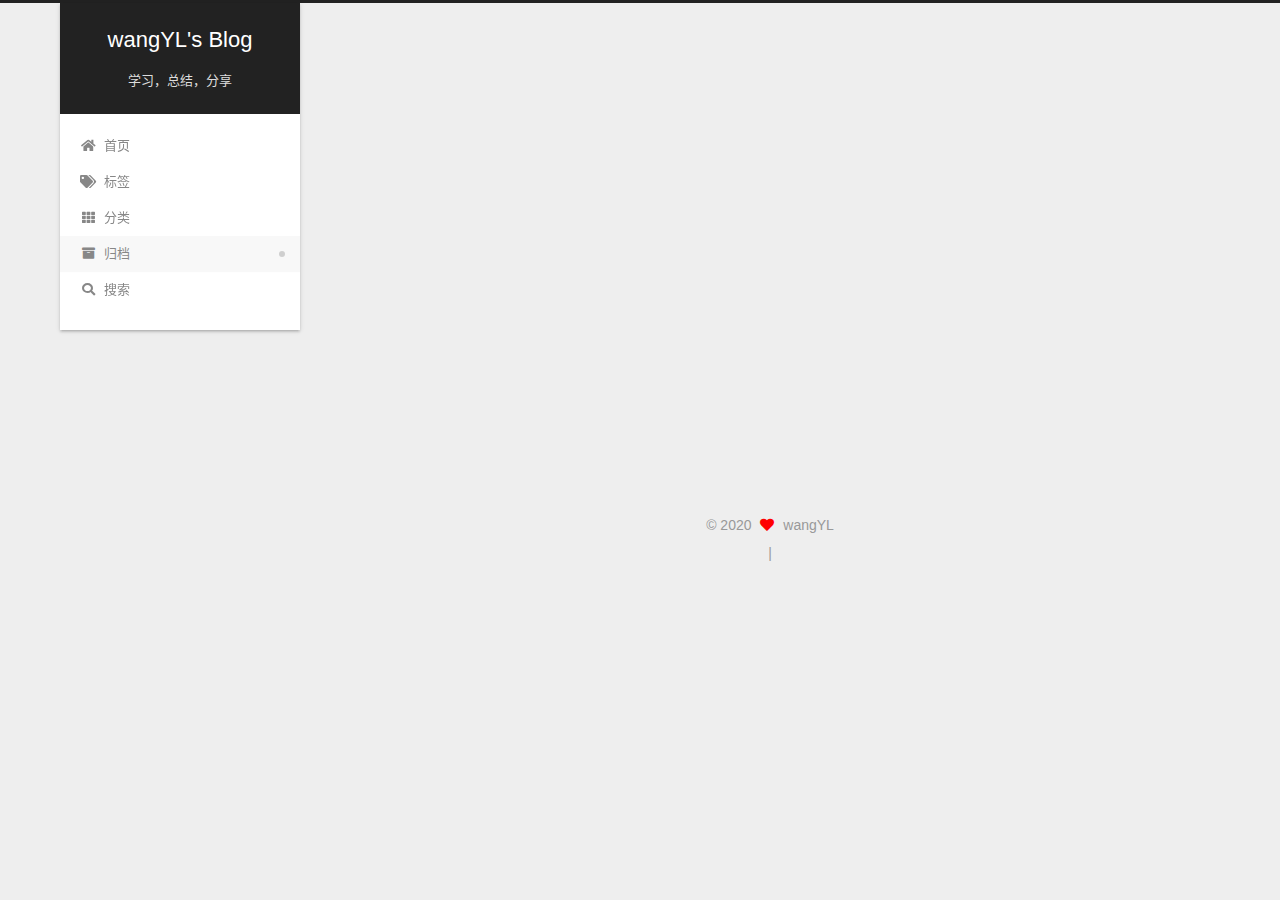
<file: archives/2020/index.html>
<!DOCTYPE html>
<html lang="zh-CN">
<head>
  <meta charset="UTF-8">
<meta name="viewport" content="width=device-width, initial-scale=1, maximum-scale=2">
<meta name="theme-color" content="#222">
<meta name="generator" content="Hexo 5.2.0">
  <link rel="apple-touch-icon" sizes="180x180" href="/images/apple-touch-icon-next.png">
  <link rel="icon" type="image/png" sizes="32x32" href="/images/favicon.ico">
  <link rel="icon" type="image/png" sizes="16x16" href="/images/favicon.ico">
  <link rel="mask-icon" href="/images/logo.svg" color="#222">

<link rel="stylesheet" href="/css/main.css">


<link rel="stylesheet" href="/lib/font-awesome/css/all.min.css">

<script id="hexo-configurations">
    var NexT = window.NexT || {};
    var CONFIG = {"hostname":"lyw11121.github.io","root":"/","scheme":"Gemini","version":"7.8.0","exturl":false,"sidebar":{"position":"left","display":"post","padding":18,"offset":12,"onmobile":false},"copycode":{"enable":false,"show_result":false,"style":null},"back2top":{"enable":true,"sidebar":false,"scrollpercent":true},"bookmark":{"enable":false,"color":"#222","save":"auto"},"fancybox":false,"mediumzoom":false,"lazyload":false,"pangu":false,"comments":{"style":"tabs","active":null,"storage":true,"lazyload":false,"nav":null},"algolia":{"hits":{"per_page":10},"labels":{"input_placeholder":"Search for Posts","hits_empty":"We didn't find any results for the search: ${query}","hits_stats":"${hits} results found in ${time} ms"}},"localsearch":{"enable":true,"trigger":"auto","top_n_per_article":1,"unescape":false,"preload":false},"motion":{"enable":true,"async":false,"transition":{"post_block":"fadeIn","post_header":"slideDownIn","post_body":"slideDownIn","coll_header":"slideLeftIn","sidebar":"slideUpIn"}},"path":"search.xml"};
  </script>

  <meta name="description" content="简单，高效，快乐">
<meta property="og:type" content="website">
<meta property="og:title" content="wangYL&#39;s Blog">
<meta property="og:url" content="http://lyw11121.github.io/archives/2020/index.html">
<meta property="og:site_name" content="wangYL&#39;s Blog">
<meta property="og:description" content="简单，高效，快乐">
<meta property="og:locale" content="zh_CN">
<meta property="article:author" content="wangYL">
<meta property="article:tag" content="学习,分享">
<meta name="twitter:card" content="summary">

<link rel="canonical" href="http://lyw11121.github.io/archives/2020/">


<script id="page-configurations">
  // https://hexo.io/docs/variables.html
  CONFIG.page = {
    sidebar: "",
    isHome : false,
    isPost : false,
    lang   : 'zh-CN'
  };
</script>

  <title>归档 | wangYL's Blog</title>
  






  <noscript>
  <style>
  .use-motion .brand,
  .use-motion .menu-item,
  .sidebar-inner,
  .use-motion .post-block,
  .use-motion .pagination,
  .use-motion .comments,
  .use-motion .post-header,
  .use-motion .post-body,
  .use-motion .collection-header { opacity: initial; }

  .use-motion .site-title,
  .use-motion .site-subtitle {
    opacity: initial;
    top: initial;
  }

  .use-motion .logo-line-before i { left: initial; }
  .use-motion .logo-line-after i { right: initial; }
  </style>
</noscript>

</head>

<body itemscope itemtype="http://schema.org/WebPage">
  <div class="container use-motion">
    <div class="headband"></div>

    <header class="header" itemscope itemtype="http://schema.org/WPHeader">
      <div class="header-inner"><div class="site-brand-container">
  <div class="site-nav-toggle">
    <div class="toggle" aria-label="切换导航栏">
      <span class="toggle-line toggle-line-first"></span>
      <span class="toggle-line toggle-line-middle"></span>
      <span class="toggle-line toggle-line-last"></span>
    </div>
  </div>

  <div class="site-meta">

    <a href="/" class="brand" rel="start">
      <span class="logo-line-before"><i></i></span>
      <h1 class="site-title">wangYL's Blog</h1>
      <span class="logo-line-after"><i></i></span>
    </a>
      <p class="site-subtitle" itemprop="description">学习，总结，分享</p>
  </div>

  <div class="site-nav-right">
    <div class="toggle popup-trigger">
        <i class="fa fa-search fa-fw fa-lg"></i>
    </div>
  </div>
</div>




<nav class="site-nav">
  <ul id="menu" class="main-menu menu">
        <li class="menu-item menu-item-home">

    <a href="/" rel="section"><i class="fa fa-home fa-fw"></i>首页</a>

  </li>
        <li class="menu-item menu-item-tags">

    <a href="/tags/" rel="section"><i class="fa fa-tags fa-fw"></i>标签</a>

  </li>
        <li class="menu-item menu-item-categories">

    <a href="/categories/" rel="section"><i class="fa fa-th fa-fw"></i>分类</a>

  </li>
        <li class="menu-item menu-item-archives">

    <a href="/archives/" rel="section"><i class="fa fa-archive fa-fw"></i>归档</a>

  </li>
      <li class="menu-item menu-item-search">
        <a role="button" class="popup-trigger"><i class="fa fa-search fa-fw"></i>搜索
        </a>
      </li>
  </ul>
</nav>



  <div class="search-pop-overlay">
    <div class="popup search-popup">
        <div class="search-header">
  <span class="search-icon">
    <i class="fa fa-search"></i>
  </span>
  <div class="search-input-container">
    <input autocomplete="off" autocapitalize="off"
           placeholder="搜索..." spellcheck="false"
           type="search" class="search-input">
  </div>
  <span class="popup-btn-close">
    <i class="fa fa-times-circle"></i>
  </span>
</div>
<div id="search-result">
  <div id="no-result">
    <i class="fa fa-spinner fa-pulse fa-5x fa-fw"></i>
  </div>
</div>

    </div>
  </div>

</div>
    </header>

    
  <div class="back-to-top">
    <i class="fa fa-arrow-up"></i>
    <span>0%</span>
  </div>


    <main class="main">
      <div class="main-inner">
        <div class="content-wrap">
          

          <div class="content archive">
            

  
  
  
  <div class="post-block">
    <div class="posts-collapse">
      <div class="collection-title">
        <span class="collection-header">嗯..! 目前共计 2 篇日志。 继续努力。</span>
      </div>

      
    <div class="collection-year">
      <span class="collection-header">2020</span>
    </div>

  <article itemscope itemtype="http://schema.org/Article">
    <header class="post-header">

      <div class="post-meta">
        <time itemprop="dateCreated"
              datetime="2020-12-21T23:50:10Z"
              content="2020-12-21">
          12-21
        </time>
      </div>

      <div class="post-title">
          <a class="post-title-link" href="/2020/12/22/2/" itemprop="url">
            <span itemprop="name">mySQL-explain列含义解释</span>
          </a>
      </div>

    </header>
  </article>

  <article itemscope itemtype="http://schema.org/Article">
    <header class="post-header">

      <div class="post-meta">
        <time itemprop="dateCreated"
              datetime="2020-10-18T17:39:10Z"
              content="2020-10-18">
          10-18
        </time>
      </div>

      <div class="post-title">
          <a class="post-title-link" href="/2020/10/19/1/" itemprop="url">
            <span itemprop="name">mySQL-索引类型定义梳理</span>
          </a>
      </div>

    </header>
  </article>


    </div>
  </div>
  
  
  

  



          </div>
          

<script>
  window.addEventListener('tabs:register', () => {
    let { activeClass } = CONFIG.comments;
    if (CONFIG.comments.storage) {
      activeClass = localStorage.getItem('comments_active') || activeClass;
    }
    if (activeClass) {
      let activeTab = document.querySelector(`a[href="#comment-${activeClass}"]`);
      if (activeTab) {
        activeTab.click();
      }
    }
  });
  if (CONFIG.comments.storage) {
    window.addEventListener('tabs:click', event => {
      if (!event.target.matches('.tabs-comment .tab-content .tab-pane')) return;
      let commentClass = event.target.classList[1];
      localStorage.setItem('comments_active', commentClass);
    });
  }
</script>

        </div>
          
  
  <div class="toggle sidebar-toggle">
    <span class="toggle-line toggle-line-first"></span>
    <span class="toggle-line toggle-line-middle"></span>
    <span class="toggle-line toggle-line-last"></span>
  </div>

  <aside class="sidebar">
    <div class="sidebar-inner">

      <ul class="sidebar-nav motion-element">
        <li class="sidebar-nav-toc">
          文章目录
        </li>
        <li class="sidebar-nav-overview">
          站点概览
        </li>
      </ul>

      <!--noindex-->
      <div class="post-toc-wrap sidebar-panel">
      </div>
      <!--/noindex-->

      <div class="site-overview-wrap sidebar-panel">
        <div class="site-author motion-element" itemprop="author" itemscope itemtype="http://schema.org/Person">
  <p class="site-author-name" itemprop="name">wangYL</p>
  <div class="site-description" itemprop="description">简单，高效，快乐</div>
</div>
<div class="site-state-wrap motion-element">
  <nav class="site-state">
      <div class="site-state-item site-state-posts">
          <a href="/archives/">
        
          <span class="site-state-item-count">2</span>
          <span class="site-state-item-name">日志</span>
        </a>
      </div>
      <div class="site-state-item site-state-tags">
        <span class="site-state-item-count">2</span>
        <span class="site-state-item-name">标签</span>
      </div>
  </nav>
</div>



      </div>

    </div>
  </aside>
  <div id="sidebar-dimmer"></div>


      </div>
    </main>

    <footer class="footer">
      <div class="footer-inner">
        

        

<div class="copyright">
  
  &copy; 
  <span itemprop="copyrightYear">2020</span>
  <span class="with-love">
    <i class="fa fa-heart"></i>
  </span>
  <span class="author" itemprop="copyrightHolder">wangYL</span>
</div>

<!--
  <div class="powered-by">由 <a href="https://hexo.io/" class="theme-link" rel="noopener" target="_blank">Hexo</a> & <a href="https://theme-next.org/" class="theme-link" rel="noopener" target="_blank">NexT.Gemini</a> 强力驱动
  </div>-->




        
<div class="busuanzi-count">
  <script async src="https://busuanzi.ibruce.info/busuanzi/2.3/busuanzi.pure.mini.js"></script>
    <span class="post-meta-item" id="busuanzi_container_site_uv" style="display: none;">
      <span class="post-meta-item-icon">
        <i class="fa fa-user"></i>
      </span>
      <span class="site-uv" title="总访客量">
        <span id="busuanzi_value_site_uv"></span>
      </span>
    </span>
    <span class="post-meta-divider">|</span>
    <span class="post-meta-item" id="busuanzi_container_site_pv" style="display: none;">
      <span class="post-meta-item-icon">
        <i class="fa fa-eye"></i>
      </span>
      <span class="site-pv" title="总访问量">
        <span id="busuanzi_value_site_pv"></span>
      </span>
    </span>
</div>








      </div>
    </footer>
  </div>

  
  <script src="/lib/anime.min.js"></script>
  <script src="/lib/velocity/velocity.min.js"></script>
  <script src="/lib/velocity/velocity.ui.min.js"></script>

<script src="/js/utils.js"></script>

<script src="/js/motion.js"></script>


<script src="/js/schemes/pisces.js"></script>


<script src="/js/next-boot.js"></script>




  




  
<script src="/js/local-search.js"></script>













  

  

</body>
</html>
</file>
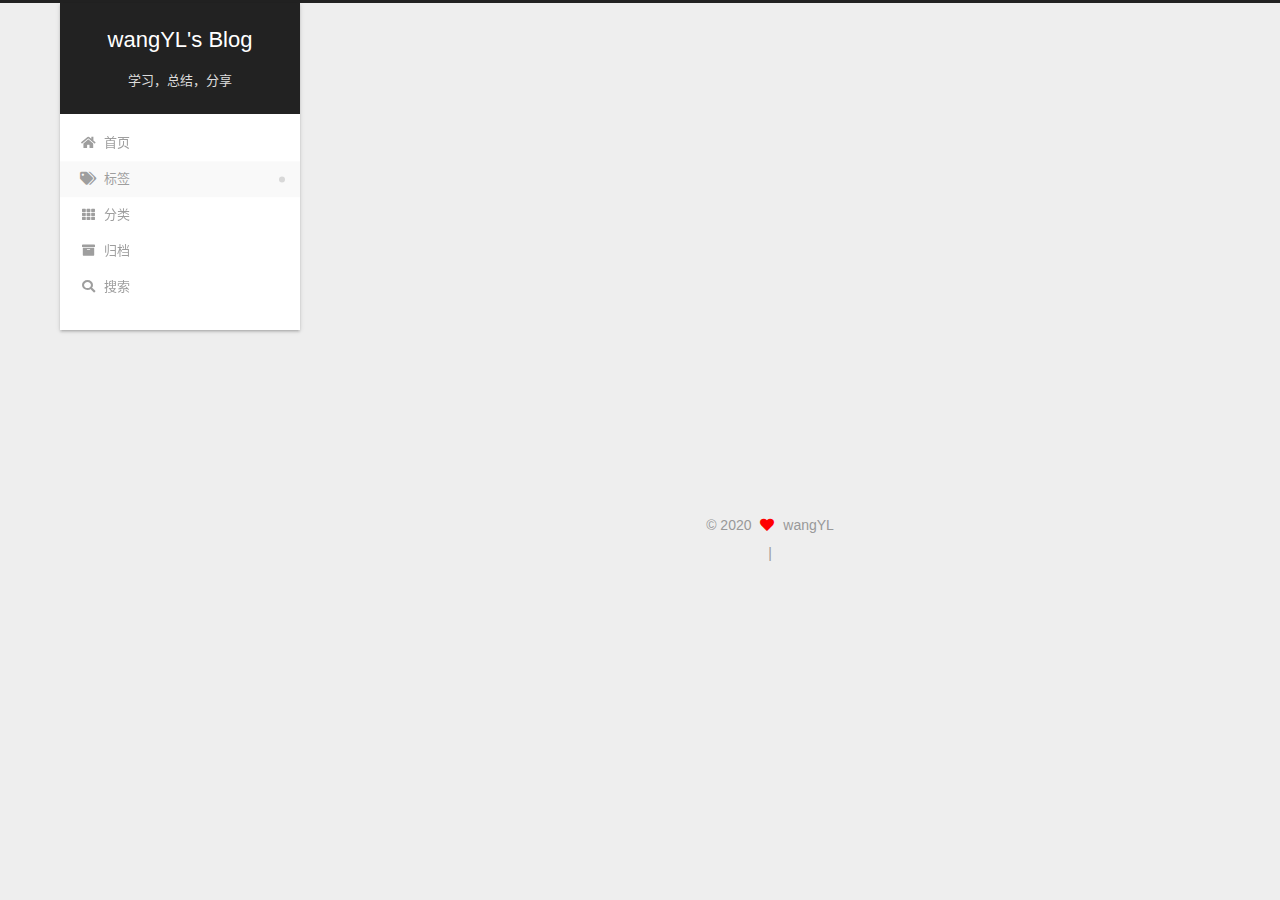
<file: tags/mysql-explain/index.html>
<!DOCTYPE html>
<html lang="zh-CN">
<head>
  <meta charset="UTF-8">
<meta name="viewport" content="width=device-width, initial-scale=1, maximum-scale=2">
<meta name="theme-color" content="#222">
<meta name="generator" content="Hexo 5.2.0">
  <link rel="apple-touch-icon" sizes="180x180" href="/images/apple-touch-icon-next.png">
  <link rel="icon" type="image/png" sizes="32x32" href="/images/favicon.ico">
  <link rel="icon" type="image/png" sizes="16x16" href="/images/favicon.ico">
  <link rel="mask-icon" href="/images/logo.svg" color="#222">

<link rel="stylesheet" href="/css/main.css">


<link rel="stylesheet" href="/lib/font-awesome/css/all.min.css">

<script id="hexo-configurations">
    var NexT = window.NexT || {};
    var CONFIG = {"hostname":"lyw11121.github.io","root":"/","scheme":"Gemini","version":"7.8.0","exturl":false,"sidebar":{"position":"left","display":"post","padding":18,"offset":12,"onmobile":false},"copycode":{"enable":false,"show_result":false,"style":null},"back2top":{"enable":true,"sidebar":false,"scrollpercent":true},"bookmark":{"enable":false,"color":"#222","save":"auto"},"fancybox":false,"mediumzoom":false,"lazyload":false,"pangu":false,"comments":{"style":"tabs","active":null,"storage":true,"lazyload":false,"nav":null},"algolia":{"hits":{"per_page":10},"labels":{"input_placeholder":"Search for Posts","hits_empty":"We didn't find any results for the search: ${query}","hits_stats":"${hits} results found in ${time} ms"}},"localsearch":{"enable":true,"trigger":"auto","top_n_per_article":1,"unescape":false,"preload":false},"motion":{"enable":true,"async":false,"transition":{"post_block":"fadeIn","post_header":"slideDownIn","post_body":"slideDownIn","coll_header":"slideLeftIn","sidebar":"slideUpIn"}},"path":"search.xml"};
  </script>

  <meta name="description" content="简单，高效，快乐">
<meta property="og:type" content="website">
<meta property="og:title" content="wangYL&#39;s Blog">
<meta property="og:url" content="http://lyw11121.github.io/tags/mysql-explain/index.html">
<meta property="og:site_name" content="wangYL&#39;s Blog">
<meta property="og:description" content="简单，高效，快乐">
<meta property="og:locale" content="zh_CN">
<meta property="article:author" content="wangYL">
<meta property="article:tag" content="学习,分享">
<meta name="twitter:card" content="summary">

<link rel="canonical" href="http://lyw11121.github.io/tags/mysql-explain/">


<script id="page-configurations">
  // https://hexo.io/docs/variables.html
  CONFIG.page = {
    sidebar: "",
    isHome : false,
    isPost : false,
    lang   : 'zh-CN'
  };
</script>

  <title>标签: mysql explain | wangYL's Blog</title>
  






  <noscript>
  <style>
  .use-motion .brand,
  .use-motion .menu-item,
  .sidebar-inner,
  .use-motion .post-block,
  .use-motion .pagination,
  .use-motion .comments,
  .use-motion .post-header,
  .use-motion .post-body,
  .use-motion .collection-header { opacity: initial; }

  .use-motion .site-title,
  .use-motion .site-subtitle {
    opacity: initial;
    top: initial;
  }

  .use-motion .logo-line-before i { left: initial; }
  .use-motion .logo-line-after i { right: initial; }
  </style>
</noscript>

</head>

<body itemscope itemtype="http://schema.org/WebPage">
  <div class="container use-motion">
    <div class="headband"></div>

    <header class="header" itemscope itemtype="http://schema.org/WPHeader">
      <div class="header-inner"><div class="site-brand-container">
  <div class="site-nav-toggle">
    <div class="toggle" aria-label="切换导航栏">
      <span class="toggle-line toggle-line-first"></span>
      <span class="toggle-line toggle-line-middle"></span>
      <span class="toggle-line toggle-line-last"></span>
    </div>
  </div>

  <div class="site-meta">

    <a href="/" class="brand" rel="start">
      <span class="logo-line-before"><i></i></span>
      <h1 class="site-title">wangYL's Blog</h1>
      <span class="logo-line-after"><i></i></span>
    </a>
      <p class="site-subtitle" itemprop="description">学习，总结，分享</p>
  </div>

  <div class="site-nav-right">
    <div class="toggle popup-trigger">
        <i class="fa fa-search fa-fw fa-lg"></i>
    </div>
  </div>
</div>




<nav class="site-nav">
  <ul id="menu" class="main-menu menu">
        <li class="menu-item menu-item-home">

    <a href="/" rel="section"><i class="fa fa-home fa-fw"></i>首页</a>

  </li>
        <li class="menu-item menu-item-tags">

    <a href="/tags/" rel="section"><i class="fa fa-tags fa-fw"></i>标签</a>

  </li>
        <li class="menu-item menu-item-categories">

    <a href="/categories/" rel="section"><i class="fa fa-th fa-fw"></i>分类</a>

  </li>
        <li class="menu-item menu-item-archives">

    <a href="/archives/" rel="section"><i class="fa fa-archive fa-fw"></i>归档</a>

  </li>
      <li class="menu-item menu-item-search">
        <a role="button" class="popup-trigger"><i class="fa fa-search fa-fw"></i>搜索
        </a>
      </li>
  </ul>
</nav>



  <div class="search-pop-overlay">
    <div class="popup search-popup">
        <div class="search-header">
  <span class="search-icon">
    <i class="fa fa-search"></i>
  </span>
  <div class="search-input-container">
    <input autocomplete="off" autocapitalize="off"
           placeholder="搜索..." spellcheck="false"
           type="search" class="search-input">
  </div>
  <span class="popup-btn-close">
    <i class="fa fa-times-circle"></i>
  </span>
</div>
<div id="search-result">
  <div id="no-result">
    <i class="fa fa-spinner fa-pulse fa-5x fa-fw"></i>
  </div>
</div>

    </div>
  </div>

</div>
    </header>

    
  <div class="back-to-top">
    <i class="fa fa-arrow-up"></i>
    <span>0%</span>
  </div>


    <main class="main">
      <div class="main-inner">
        <div class="content-wrap">
          

          <div class="content tag">
            

  
  
  
  <div class="post-block">
    <div class="posts-collapse">
      <div class="collection-title">
        <h2 class="collection-header">mysql explain
          <small>标签</small>
        </h2>
      </div>

      
    <div class="collection-year">
      <span class="collection-header">2020</span>
    </div>

  <article itemscope itemtype="http://schema.org/Article">
    <header class="post-header">

      <div class="post-meta">
        <time itemprop="dateCreated"
              datetime="2020-12-21T23:50:10Z"
              content="2020-12-21">
          12-21
        </time>
      </div>

      <div class="post-title">
          <a class="post-title-link" href="/2020/12/22/2/" itemprop="url">
            <span itemprop="name">mySQL-explain列含义解释</span>
          </a>
      </div>

    </header>
  </article>

    </div>
  </div>
  
  
  

  



          </div>
          

<script>
  window.addEventListener('tabs:register', () => {
    let { activeClass } = CONFIG.comments;
    if (CONFIG.comments.storage) {
      activeClass = localStorage.getItem('comments_active') || activeClass;
    }
    if (activeClass) {
      let activeTab = document.querySelector(`a[href="#comment-${activeClass}"]`);
      if (activeTab) {
        activeTab.click();
      }
    }
  });
  if (CONFIG.comments.storage) {
    window.addEventListener('tabs:click', event => {
      if (!event.target.matches('.tabs-comment .tab-content .tab-pane')) return;
      let commentClass = event.target.classList[1];
      localStorage.setItem('comments_active', commentClass);
    });
  }
</script>

        </div>
          
  
  <div class="toggle sidebar-toggle">
    <span class="toggle-line toggle-line-first"></span>
    <span class="toggle-line toggle-line-middle"></span>
    <span class="toggle-line toggle-line-last"></span>
  </div>

  <aside class="sidebar">
    <div class="sidebar-inner">

      <ul class="sidebar-nav motion-element">
        <li class="sidebar-nav-toc">
          文章目录
        </li>
        <li class="sidebar-nav-overview">
          站点概览
        </li>
      </ul>

      <!--noindex-->
      <div class="post-toc-wrap sidebar-panel">
      </div>
      <!--/noindex-->

      <div class="site-overview-wrap sidebar-panel">
        <div class="site-author motion-element" itemprop="author" itemscope itemtype="http://schema.org/Person">
  <p class="site-author-name" itemprop="name">wangYL</p>
  <div class="site-description" itemprop="description">简单，高效，快乐</div>
</div>
<div class="site-state-wrap motion-element">
  <nav class="site-state">
      <div class="site-state-item site-state-posts">
          <a href="/archives/">
        
          <span class="site-state-item-count">2</span>
          <span class="site-state-item-name">日志</span>
        </a>
      </div>
      <div class="site-state-item site-state-tags">
        <span class="site-state-item-count">2</span>
        <span class="site-state-item-name">标签</span>
      </div>
  </nav>
</div>



      </div>

    </div>
  </aside>
  <div id="sidebar-dimmer"></div>


      </div>
    </main>

    <footer class="footer">
      <div class="footer-inner">
        

        

<div class="copyright">
  
  &copy; 
  <span itemprop="copyrightYear">2020</span>
  <span class="with-love">
    <i class="fa fa-heart"></i>
  </span>
  <span class="author" itemprop="copyrightHolder">wangYL</span>
</div>

<!--
  <div class="powered-by">由 <a href="https://hexo.io/" class="theme-link" rel="noopener" target="_blank">Hexo</a> & <a href="https://theme-next.org/" class="theme-link" rel="noopener" target="_blank">NexT.Gemini</a> 强力驱动
  </div>-->




        
<div class="busuanzi-count">
  <script async src="https://busuanzi.ibruce.info/busuanzi/2.3/busuanzi.pure.mini.js"></script>
    <span class="post-meta-item" id="busuanzi_container_site_uv" style="display: none;">
      <span class="post-meta-item-icon">
        <i class="fa fa-user"></i>
      </span>
      <span class="site-uv" title="总访客量">
        <span id="busuanzi_value_site_uv"></span>
      </span>
    </span>
    <span class="post-meta-divider">|</span>
    <span class="post-meta-item" id="busuanzi_container_site_pv" style="display: none;">
      <span class="post-meta-item-icon">
        <i class="fa fa-eye"></i>
      </span>
      <span class="site-pv" title="总访问量">
        <span id="busuanzi_value_site_pv"></span>
      </span>
    </span>
</div>








      </div>
    </footer>
  </div>

  
  <script src="/lib/anime.min.js"></script>
  <script src="/lib/velocity/velocity.min.js"></script>
  <script src="/lib/velocity/velocity.ui.min.js"></script>

<script src="/js/utils.js"></script>

<script src="/js/motion.js"></script>


<script src="/js/schemes/pisces.js"></script>


<script src="/js/next-boot.js"></script>




  




  
<script src="/js/local-search.js"></script>













  

  

</body>
</html>
</file>
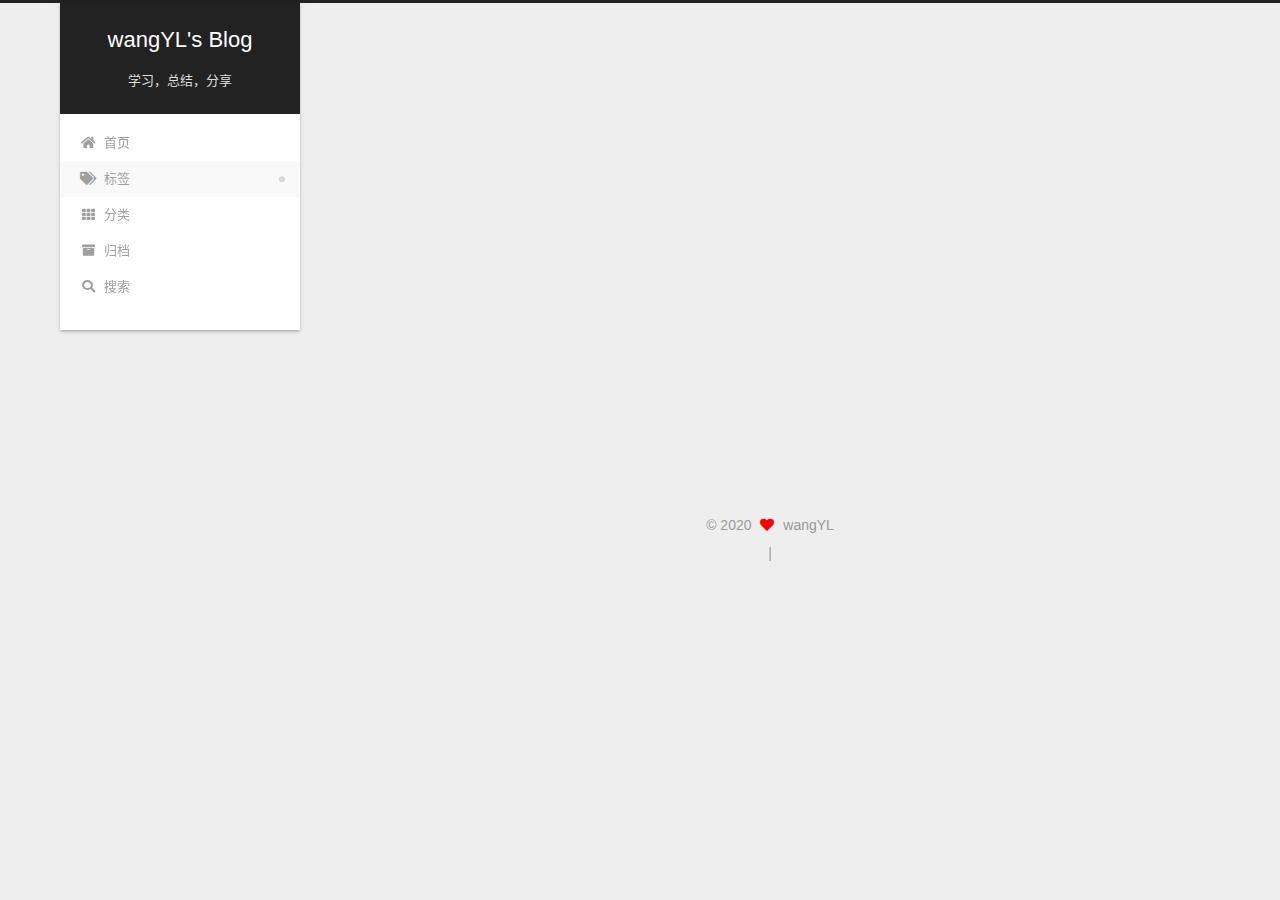
<file: tags/mysql/index.html>
<!DOCTYPE html>
<html lang="zh-CN">
<head>
  <meta charset="UTF-8">
<meta name="viewport" content="width=device-width, initial-scale=1, maximum-scale=2">
<meta name="theme-color" content="#222">
<meta name="generator" content="Hexo 5.2.0">
  <link rel="apple-touch-icon" sizes="180x180" href="/images/apple-touch-icon-next.png">
  <link rel="icon" type="image/png" sizes="32x32" href="/images/favicon.ico">
  <link rel="icon" type="image/png" sizes="16x16" href="/images/favicon.ico">
  <link rel="mask-icon" href="/images/logo.svg" color="#222">

<link rel="stylesheet" href="/css/main.css">


<link rel="stylesheet" href="/lib/font-awesome/css/all.min.css">

<script id="hexo-configurations">
    var NexT = window.NexT || {};
    var CONFIG = {"hostname":"lyw11121.github.io","root":"/","scheme":"Gemini","version":"7.8.0","exturl":false,"sidebar":{"position":"left","display":"post","padding":18,"offset":12,"onmobile":false},"copycode":{"enable":false,"show_result":false,"style":null},"back2top":{"enable":true,"sidebar":false,"scrollpercent":true},"bookmark":{"enable":false,"color":"#222","save":"auto"},"fancybox":false,"mediumzoom":false,"lazyload":false,"pangu":false,"comments":{"style":"tabs","active":null,"storage":true,"lazyload":false,"nav":null},"algolia":{"hits":{"per_page":10},"labels":{"input_placeholder":"Search for Posts","hits_empty":"We didn't find any results for the search: ${query}","hits_stats":"${hits} results found in ${time} ms"}},"localsearch":{"enable":true,"trigger":"auto","top_n_per_article":1,"unescape":false,"preload":false},"motion":{"enable":true,"async":false,"transition":{"post_block":"fadeIn","post_header":"slideDownIn","post_body":"slideDownIn","coll_header":"slideLeftIn","sidebar":"slideUpIn"}},"path":"search.xml"};
  </script>

  <meta name="description" content="简单，高效，快乐">
<meta property="og:type" content="website">
<meta property="og:title" content="wangYL&#39;s Blog">
<meta property="og:url" content="http://lyw11121.github.io/tags/mysql/index.html">
<meta property="og:site_name" content="wangYL&#39;s Blog">
<meta property="og:description" content="简单，高效，快乐">
<meta property="og:locale" content="zh_CN">
<meta property="article:author" content="wangYL">
<meta property="article:tag" content="学习,分享">
<meta name="twitter:card" content="summary">

<link rel="canonical" href="http://lyw11121.github.io/tags/mysql/">


<script id="page-configurations">
  // https://hexo.io/docs/variables.html
  CONFIG.page = {
    sidebar: "",
    isHome : false,
    isPost : false,
    lang   : 'zh-CN'
  };
</script>

  <title>标签: mysql | wangYL's Blog</title>
  






  <noscript>
  <style>
  .use-motion .brand,
  .use-motion .menu-item,
  .sidebar-inner,
  .use-motion .post-block,
  .use-motion .pagination,
  .use-motion .comments,
  .use-motion .post-header,
  .use-motion .post-body,
  .use-motion .collection-header { opacity: initial; }

  .use-motion .site-title,
  .use-motion .site-subtitle {
    opacity: initial;
    top: initial;
  }

  .use-motion .logo-line-before i { left: initial; }
  .use-motion .logo-line-after i { right: initial; }
  </style>
</noscript>

</head>

<body itemscope itemtype="http://schema.org/WebPage">
  <div class="container use-motion">
    <div class="headband"></div>

    <header class="header" itemscope itemtype="http://schema.org/WPHeader">
      <div class="header-inner"><div class="site-brand-container">
  <div class="site-nav-toggle">
    <div class="toggle" aria-label="切换导航栏">
      <span class="toggle-line toggle-line-first"></span>
      <span class="toggle-line toggle-line-middle"></span>
      <span class="toggle-line toggle-line-last"></span>
    </div>
  </div>

  <div class="site-meta">

    <a href="/" class="brand" rel="start">
      <span class="logo-line-before"><i></i></span>
      <h1 class="site-title">wangYL's Blog</h1>
      <span class="logo-line-after"><i></i></span>
    </a>
      <p class="site-subtitle" itemprop="description">学习，总结，分享</p>
  </div>

  <div class="site-nav-right">
    <div class="toggle popup-trigger">
        <i class="fa fa-search fa-fw fa-lg"></i>
    </div>
  </div>
</div>




<nav class="site-nav">
  <ul id="menu" class="main-menu menu">
        <li class="menu-item menu-item-home">

    <a href="/" rel="section"><i class="fa fa-home fa-fw"></i>首页</a>

  </li>
        <li class="menu-item menu-item-tags">

    <a href="/tags/" rel="section"><i class="fa fa-tags fa-fw"></i>标签</a>

  </li>
        <li class="menu-item menu-item-categories">

    <a href="/categories/" rel="section"><i class="fa fa-th fa-fw"></i>分类</a>

  </li>
        <li class="menu-item menu-item-archives">

    <a href="/archives/" rel="section"><i class="fa fa-archive fa-fw"></i>归档</a>

  </li>
      <li class="menu-item menu-item-search">
        <a role="button" class="popup-trigger"><i class="fa fa-search fa-fw"></i>搜索
        </a>
      </li>
  </ul>
</nav>



  <div class="search-pop-overlay">
    <div class="popup search-popup">
        <div class="search-header">
  <span class="search-icon">
    <i class="fa fa-search"></i>
  </span>
  <div class="search-input-container">
    <input autocomplete="off" autocapitalize="off"
           placeholder="搜索..." spellcheck="false"
           type="search" class="search-input">
  </div>
  <span class="popup-btn-close">
    <i class="fa fa-times-circle"></i>
  </span>
</div>
<div id="search-result">
  <div id="no-result">
    <i class="fa fa-spinner fa-pulse fa-5x fa-fw"></i>
  </div>
</div>

    </div>
  </div>

</div>
    </header>

    
  <div class="back-to-top">
    <i class="fa fa-arrow-up"></i>
    <span>0%</span>
  </div>


    <main class="main">
      <div class="main-inner">
        <div class="content-wrap">
          

          <div class="content tag">
            

  
  
  
  <div class="post-block">
    <div class="posts-collapse">
      <div class="collection-title">
        <h2 class="collection-header">mysql
          <small>标签</small>
        </h2>
      </div>

      
    <div class="collection-year">
      <span class="collection-header">2020</span>
    </div>

  <article itemscope itemtype="http://schema.org/Article">
    <header class="post-header">

      <div class="post-meta">
        <time itemprop="dateCreated"
              datetime="2020-10-18T17:39:10Z"
              content="2020-10-18">
          10-18
        </time>
      </div>

      <div class="post-title">
          <a class="post-title-link" href="/2020/10/19/defineMySqlIndex/" itemprop="url">
            <span itemprop="name">mySQL-索引类型定义梳理</span>
          </a>
      </div>

    </header>
  </article>

    </div>
  </div>
  
  
  

  



          </div>
          

<script>
  window.addEventListener('tabs:register', () => {
    let { activeClass } = CONFIG.comments;
    if (CONFIG.comments.storage) {
      activeClass = localStorage.getItem('comments_active') || activeClass;
    }
    if (activeClass) {
      let activeTab = document.querySelector(`a[href="#comment-${activeClass}"]`);
      if (activeTab) {
        activeTab.click();
      }
    }
  });
  if (CONFIG.comments.storage) {
    window.addEventListener('tabs:click', event => {
      if (!event.target.matches('.tabs-comment .tab-content .tab-pane')) return;
      let commentClass = event.target.classList[1];
      localStorage.setItem('comments_active', commentClass);
    });
  }
</script>

        </div>
          
  
  <div class="toggle sidebar-toggle">
    <span class="toggle-line toggle-line-first"></span>
    <span class="toggle-line toggle-line-middle"></span>
    <span class="toggle-line toggle-line-last"></span>
  </div>

  <aside class="sidebar">
    <div class="sidebar-inner">

      <ul class="sidebar-nav motion-element">
        <li class="sidebar-nav-toc">
          文章目录
        </li>
        <li class="sidebar-nav-overview">
          站点概览
        </li>
      </ul>

      <!--noindex-->
      <div class="post-toc-wrap sidebar-panel">
      </div>
      <!--/noindex-->

      <div class="site-overview-wrap sidebar-panel">
        <div class="site-author motion-element" itemprop="author" itemscope itemtype="http://schema.org/Person">
  <p class="site-author-name" itemprop="name">wangYL</p>
  <div class="site-description" itemprop="description">简单，高效，快乐</div>
</div>
<div class="site-state-wrap motion-element">
  <nav class="site-state">
      <div class="site-state-item site-state-posts">
          <a href="/archives/">
        
          <span class="site-state-item-count">1</span>
          <span class="site-state-item-name">日志</span>
        </a>
      </div>
      <div class="site-state-item site-state-tags">
        <span class="site-state-item-count">1</span>
        <span class="site-state-item-name">标签</span>
      </div>
  </nav>
</div>



      </div>

    </div>
  </aside>
  <div id="sidebar-dimmer"></div>


      </div>
    </main>

    <footer class="footer">
      <div class="footer-inner">
        

        

<div class="copyright">
  
  &copy; 
  <span itemprop="copyrightYear">2020</span>
  <span class="with-love">
    <i class="fa fa-heart"></i>
  </span>
  <span class="author" itemprop="copyrightHolder">wangYL</span>
</div>

<!--
  <div class="powered-by">由 <a href="https://hexo.io/" class="theme-link" rel="noopener" target="_blank">Hexo</a> & <a href="https://theme-next.org/" class="theme-link" rel="noopener" target="_blank">NexT.Gemini</a> 强力驱动
  </div>-->




        
<div class="busuanzi-count">
  <script async src="https://busuanzi.ibruce.info/busuanzi/2.3/busuanzi.pure.mini.js"></script>
    <span class="post-meta-item" id="busuanzi_container_site_uv" style="display: none;">
      <span class="post-meta-item-icon">
        <i class="fa fa-user"></i>
      </span>
      <span class="site-uv" title="总访客量">
        <span id="busuanzi_value_site_uv"></span>
      </span>
    </span>
    <span class="post-meta-divider">|</span>
    <span class="post-meta-item" id="busuanzi_container_site_pv" style="display: none;">
      <span class="post-meta-item-icon">
        <i class="fa fa-eye"></i>
      </span>
      <span class="site-pv" title="总访问量">
        <span id="busuanzi_value_site_pv"></span>
      </span>
    </span>
</div>








      </div>
    </footer>
  </div>

  
  <script src="/lib/anime.min.js"></script>
  <script src="/lib/velocity/velocity.min.js"></script>
  <script src="/lib/velocity/velocity.ui.min.js"></script>

<script src="/js/utils.js"></script>

<script src="/js/motion.js"></script>


<script src="/js/schemes/pisces.js"></script>


<script src="/js/next-boot.js"></script>




  




  
<script src="/js/local-search.js"></script>













  

  

</body>
</html>
</file>
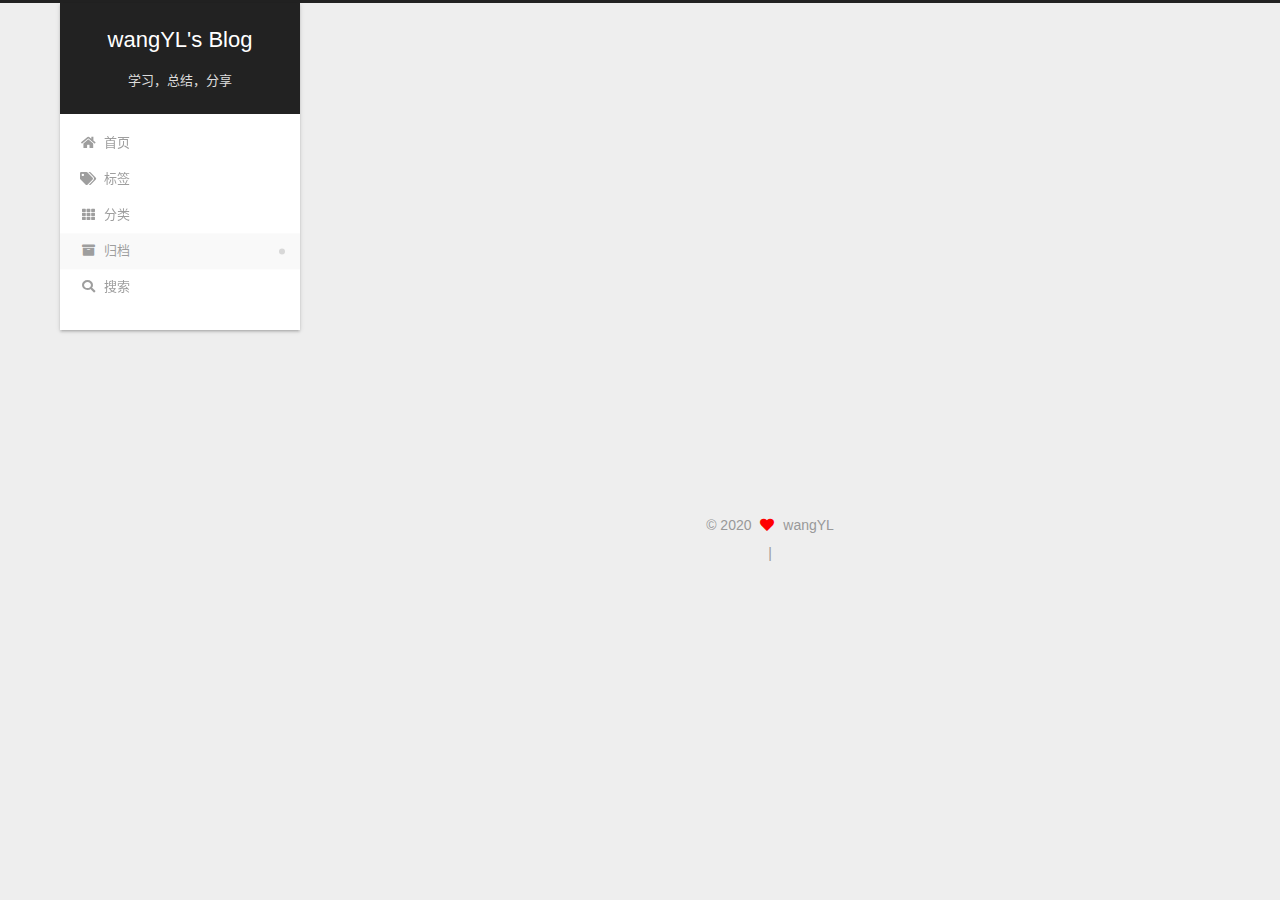
<file: archives/2020/10/index.html>
<!DOCTYPE html>
<html lang="zh-CN">
<head>
  <meta charset="UTF-8">
<meta name="viewport" content="width=device-width, initial-scale=1, maximum-scale=2">
<meta name="theme-color" content="#222">
<meta name="generator" content="Hexo 5.2.0">
  <link rel="apple-touch-icon" sizes="180x180" href="/images/apple-touch-icon-next.png">
  <link rel="icon" type="image/png" sizes="32x32" href="/images/favicon.ico">
  <link rel="icon" type="image/png" sizes="16x16" href="/images/favicon.ico">
  <link rel="mask-icon" href="/images/logo.svg" color="#222">

<link rel="stylesheet" href="/css/main.css">


<link rel="stylesheet" href="/lib/font-awesome/css/all.min.css">

<script id="hexo-configurations">
    var NexT = window.NexT || {};
    var CONFIG = {"hostname":"lyw11121.github.io","root":"/","scheme":"Gemini","version":"7.8.0","exturl":false,"sidebar":{"position":"left","display":"post","padding":18,"offset":12,"onmobile":false},"copycode":{"enable":false,"show_result":false,"style":null},"back2top":{"enable":true,"sidebar":false,"scrollpercent":true},"bookmark":{"enable":false,"color":"#222","save":"auto"},"fancybox":false,"mediumzoom":false,"lazyload":false,"pangu":false,"comments":{"style":"tabs","active":null,"storage":true,"lazyload":false,"nav":null},"algolia":{"hits":{"per_page":10},"labels":{"input_placeholder":"Search for Posts","hits_empty":"We didn't find any results for the search: ${query}","hits_stats":"${hits} results found in ${time} ms"}},"localsearch":{"enable":true,"trigger":"auto","top_n_per_article":1,"unescape":false,"preload":false},"motion":{"enable":true,"async":false,"transition":{"post_block":"fadeIn","post_header":"slideDownIn","post_body":"slideDownIn","coll_header":"slideLeftIn","sidebar":"slideUpIn"}},"path":"search.xml"};
  </script>

  <meta name="description" content="简单，高效，快乐">
<meta property="og:type" content="website">
<meta property="og:title" content="wangYL&#39;s Blog">
<meta property="og:url" content="http://lyw11121.github.io/archives/2020/10/index.html">
<meta property="og:site_name" content="wangYL&#39;s Blog">
<meta property="og:description" content="简单，高效，快乐">
<meta property="og:locale" content="zh_CN">
<meta property="article:author" content="wangYL">
<meta property="article:tag" content="学习,分享">
<meta name="twitter:card" content="summary">

<link rel="canonical" href="http://lyw11121.github.io/archives/2020/10/">


<script id="page-configurations">
  // https://hexo.io/docs/variables.html
  CONFIG.page = {
    sidebar: "",
    isHome : false,
    isPost : false,
    lang   : 'zh-CN'
  };
</script>

  <title>归档 | wangYL's Blog</title>
  






  <noscript>
  <style>
  .use-motion .brand,
  .use-motion .menu-item,
  .sidebar-inner,
  .use-motion .post-block,
  .use-motion .pagination,
  .use-motion .comments,
  .use-motion .post-header,
  .use-motion .post-body,
  .use-motion .collection-header { opacity: initial; }

  .use-motion .site-title,
  .use-motion .site-subtitle {
    opacity: initial;
    top: initial;
  }

  .use-motion .logo-line-before i { left: initial; }
  .use-motion .logo-line-after i { right: initial; }
  </style>
</noscript>

</head>

<body itemscope itemtype="http://schema.org/WebPage">
  <div class="container use-motion">
    <div class="headband"></div>

    <header class="header" itemscope itemtype="http://schema.org/WPHeader">
      <div class="header-inner"><div class="site-brand-container">
  <div class="site-nav-toggle">
    <div class="toggle" aria-label="切换导航栏">
      <span class="toggle-line toggle-line-first"></span>
      <span class="toggle-line toggle-line-middle"></span>
      <span class="toggle-line toggle-line-last"></span>
    </div>
  </div>

  <div class="site-meta">

    <a href="/" class="brand" rel="start">
      <span class="logo-line-before"><i></i></span>
      <h1 class="site-title">wangYL's Blog</h1>
      <span class="logo-line-after"><i></i></span>
    </a>
      <p class="site-subtitle" itemprop="description">学习，总结，分享</p>
  </div>

  <div class="site-nav-right">
    <div class="toggle popup-trigger">
        <i class="fa fa-search fa-fw fa-lg"></i>
    </div>
  </div>
</div>




<nav class="site-nav">
  <ul id="menu" class="main-menu menu">
        <li class="menu-item menu-item-home">

    <a href="/" rel="section"><i class="fa fa-home fa-fw"></i>首页</a>

  </li>
        <li class="menu-item menu-item-tags">

    <a href="/tags/" rel="section"><i class="fa fa-tags fa-fw"></i>标签</a>

  </li>
        <li class="menu-item menu-item-categories">

    <a href="/categories/" rel="section"><i class="fa fa-th fa-fw"></i>分类</a>

  </li>
        <li class="menu-item menu-item-archives">

    <a href="/archives/" rel="section"><i class="fa fa-archive fa-fw"></i>归档</a>

  </li>
      <li class="menu-item menu-item-search">
        <a role="button" class="popup-trigger"><i class="fa fa-search fa-fw"></i>搜索
        </a>
      </li>
  </ul>
</nav>



  <div class="search-pop-overlay">
    <div class="popup search-popup">
        <div class="search-header">
  <span class="search-icon">
    <i class="fa fa-search"></i>
  </span>
  <div class="search-input-container">
    <input autocomplete="off" autocapitalize="off"
           placeholder="搜索..." spellcheck="false"
           type="search" class="search-input">
  </div>
  <span class="popup-btn-close">
    <i class="fa fa-times-circle"></i>
  </span>
</div>
<div id="search-result">
  <div id="no-result">
    <i class="fa fa-spinner fa-pulse fa-5x fa-fw"></i>
  </div>
</div>

    </div>
  </div>

</div>
    </header>

    
  <div class="back-to-top">
    <i class="fa fa-arrow-up"></i>
    <span>0%</span>
  </div>


    <main class="main">
      <div class="main-inner">
        <div class="content-wrap">
          

          <div class="content archive">
            

  
  
  
  <div class="post-block">
    <div class="posts-collapse">
      <div class="collection-title">
        <span class="collection-header">嗯..! 目前共计 2 篇日志。 继续努力。</span>
      </div>

      
    <div class="collection-year">
      <span class="collection-header">2020</span>
    </div>

  <article itemscope itemtype="http://schema.org/Article">
    <header class="post-header">

      <div class="post-meta">
        <time itemprop="dateCreated"
              datetime="2020-10-18T17:39:10Z"
              content="2020-10-18">
          10-18
        </time>
      </div>

      <div class="post-title">
          <a class="post-title-link" href="/2020/10/19/1/" itemprop="url">
            <span itemprop="name">mySQL-索引类型定义梳理</span>
          </a>
      </div>

    </header>
  </article>


    </div>
  </div>
  
  
  

  



          </div>
          

<script>
  window.addEventListener('tabs:register', () => {
    let { activeClass } = CONFIG.comments;
    if (CONFIG.comments.storage) {
      activeClass = localStorage.getItem('comments_active') || activeClass;
    }
    if (activeClass) {
      let activeTab = document.querySelector(`a[href="#comment-${activeClass}"]`);
      if (activeTab) {
        activeTab.click();
      }
    }
  });
  if (CONFIG.comments.storage) {
    window.addEventListener('tabs:click', event => {
      if (!event.target.matches('.tabs-comment .tab-content .tab-pane')) return;
      let commentClass = event.target.classList[1];
      localStorage.setItem('comments_active', commentClass);
    });
  }
</script>

        </div>
          
  
  <div class="toggle sidebar-toggle">
    <span class="toggle-line toggle-line-first"></span>
    <span class="toggle-line toggle-line-middle"></span>
    <span class="toggle-line toggle-line-last"></span>
  </div>

  <aside class="sidebar">
    <div class="sidebar-inner">

      <ul class="sidebar-nav motion-element">
        <li class="sidebar-nav-toc">
          文章目录
        </li>
        <li class="sidebar-nav-overview">
          站点概览
        </li>
      </ul>

      <!--noindex-->
      <div class="post-toc-wrap sidebar-panel">
      </div>
      <!--/noindex-->

      <div class="site-overview-wrap sidebar-panel">
        <div class="site-author motion-element" itemprop="author" itemscope itemtype="http://schema.org/Person">
  <p class="site-author-name" itemprop="name">wangYL</p>
  <div class="site-description" itemprop="description">简单，高效，快乐</div>
</div>
<div class="site-state-wrap motion-element">
  <nav class="site-state">
      <div class="site-state-item site-state-posts">
          <a href="/archives/">
        
          <span class="site-state-item-count">2</span>
          <span class="site-state-item-name">日志</span>
        </a>
      </div>
      <div class="site-state-item site-state-tags">
        <span class="site-state-item-count">2</span>
        <span class="site-state-item-name">标签</span>
      </div>
  </nav>
</div>



      </div>

    </div>
  </aside>
  <div id="sidebar-dimmer"></div>


      </div>
    </main>

    <footer class="footer">
      <div class="footer-inner">
        

        

<div class="copyright">
  
  &copy; 
  <span itemprop="copyrightYear">2020</span>
  <span class="with-love">
    <i class="fa fa-heart"></i>
  </span>
  <span class="author" itemprop="copyrightHolder">wangYL</span>
</div>

<!--
  <div class="powered-by">由 <a href="https://hexo.io/" class="theme-link" rel="noopener" target="_blank">Hexo</a> & <a href="https://theme-next.org/" class="theme-link" rel="noopener" target="_blank">NexT.Gemini</a> 强力驱动
  </div>-->




        
<div class="busuanzi-count">
  <script async src="https://busuanzi.ibruce.info/busuanzi/2.3/busuanzi.pure.mini.js"></script>
    <span class="post-meta-item" id="busuanzi_container_site_uv" style="display: none;">
      <span class="post-meta-item-icon">
        <i class="fa fa-user"></i>
      </span>
      <span class="site-uv" title="总访客量">
        <span id="busuanzi_value_site_uv"></span>
      </span>
    </span>
    <span class="post-meta-divider">|</span>
    <span class="post-meta-item" id="busuanzi_container_site_pv" style="display: none;">
      <span class="post-meta-item-icon">
        <i class="fa fa-eye"></i>
      </span>
      <span class="site-pv" title="总访问量">
        <span id="busuanzi_value_site_pv"></span>
      </span>
    </span>
</div>








      </div>
    </footer>
  </div>

  
  <script src="/lib/anime.min.js"></script>
  <script src="/lib/velocity/velocity.min.js"></script>
  <script src="/lib/velocity/velocity.ui.min.js"></script>

<script src="/js/utils.js"></script>

<script src="/js/motion.js"></script>


<script src="/js/schemes/pisces.js"></script>


<script src="/js/next-boot.js"></script>




  




  
<script src="/js/local-search.js"></script>













  

  

</body>
</html>
</file>
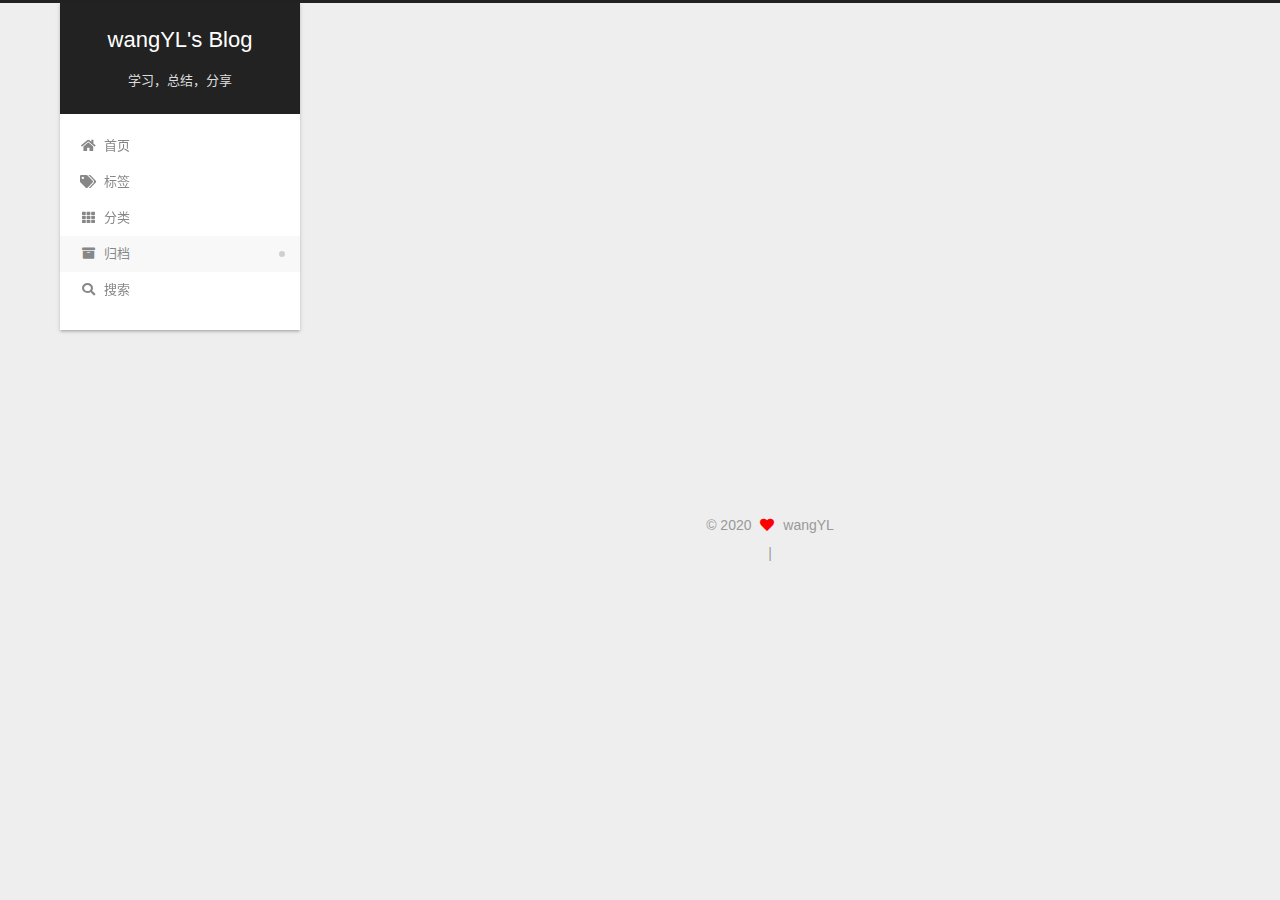
<file: archives/2020/12/index.html>
<!DOCTYPE html>
<html lang="zh-CN">
<head>
  <meta charset="UTF-8">
<meta name="viewport" content="width=device-width, initial-scale=1, maximum-scale=2">
<meta name="theme-color" content="#222">
<meta name="generator" content="Hexo 5.2.0">
  <link rel="apple-touch-icon" sizes="180x180" href="/images/apple-touch-icon-next.png">
  <link rel="icon" type="image/png" sizes="32x32" href="/images/favicon.ico">
  <link rel="icon" type="image/png" sizes="16x16" href="/images/favicon.ico">
  <link rel="mask-icon" href="/images/logo.svg" color="#222">

<link rel="stylesheet" href="/css/main.css">


<link rel="stylesheet" href="/lib/font-awesome/css/all.min.css">

<script id="hexo-configurations">
    var NexT = window.NexT || {};
    var CONFIG = {"hostname":"lyw11121.github.io","root":"/","scheme":"Gemini","version":"7.8.0","exturl":false,"sidebar":{"position":"left","display":"post","padding":18,"offset":12,"onmobile":false},"copycode":{"enable":false,"show_result":false,"style":null},"back2top":{"enable":true,"sidebar":false,"scrollpercent":true},"bookmark":{"enable":false,"color":"#222","save":"auto"},"fancybox":false,"mediumzoom":false,"lazyload":false,"pangu":false,"comments":{"style":"tabs","active":null,"storage":true,"lazyload":false,"nav":null},"algolia":{"hits":{"per_page":10},"labels":{"input_placeholder":"Search for Posts","hits_empty":"We didn't find any results for the search: ${query}","hits_stats":"${hits} results found in ${time} ms"}},"localsearch":{"enable":true,"trigger":"auto","top_n_per_article":1,"unescape":false,"preload":false},"motion":{"enable":true,"async":false,"transition":{"post_block":"fadeIn","post_header":"slideDownIn","post_body":"slideDownIn","coll_header":"slideLeftIn","sidebar":"slideUpIn"}},"path":"search.xml"};
  </script>

  <meta name="description" content="简单，高效，快乐">
<meta property="og:type" content="website">
<meta property="og:title" content="wangYL&#39;s Blog">
<meta property="og:url" content="http://lyw11121.github.io/archives/2020/12/index.html">
<meta property="og:site_name" content="wangYL&#39;s Blog">
<meta property="og:description" content="简单，高效，快乐">
<meta property="og:locale" content="zh_CN">
<meta property="article:author" content="wangYL">
<meta property="article:tag" content="学习,分享">
<meta name="twitter:card" content="summary">

<link rel="canonical" href="http://lyw11121.github.io/archives/2020/12/">


<script id="page-configurations">
  // https://hexo.io/docs/variables.html
  CONFIG.page = {
    sidebar: "",
    isHome : false,
    isPost : false,
    lang   : 'zh-CN'
  };
</script>

  <title>归档 | wangYL's Blog</title>
  






  <noscript>
  <style>
  .use-motion .brand,
  .use-motion .menu-item,
  .sidebar-inner,
  .use-motion .post-block,
  .use-motion .pagination,
  .use-motion .comments,
  .use-motion .post-header,
  .use-motion .post-body,
  .use-motion .collection-header { opacity: initial; }

  .use-motion .site-title,
  .use-motion .site-subtitle {
    opacity: initial;
    top: initial;
  }

  .use-motion .logo-line-before i { left: initial; }
  .use-motion .logo-line-after i { right: initial; }
  </style>
</noscript>

</head>

<body itemscope itemtype="http://schema.org/WebPage">
  <div class="container use-motion">
    <div class="headband"></div>

    <header class="header" itemscope itemtype="http://schema.org/WPHeader">
      <div class="header-inner"><div class="site-brand-container">
  <div class="site-nav-toggle">
    <div class="toggle" aria-label="切换导航栏">
      <span class="toggle-line toggle-line-first"></span>
      <span class="toggle-line toggle-line-middle"></span>
      <span class="toggle-line toggle-line-last"></span>
    </div>
  </div>

  <div class="site-meta">

    <a href="/" class="brand" rel="start">
      <span class="logo-line-before"><i></i></span>
      <h1 class="site-title">wangYL's Blog</h1>
      <span class="logo-line-after"><i></i></span>
    </a>
      <p class="site-subtitle" itemprop="description">学习，总结，分享</p>
  </div>

  <div class="site-nav-right">
    <div class="toggle popup-trigger">
        <i class="fa fa-search fa-fw fa-lg"></i>
    </div>
  </div>
</div>




<nav class="site-nav">
  <ul id="menu" class="main-menu menu">
        <li class="menu-item menu-item-home">

    <a href="/" rel="section"><i class="fa fa-home fa-fw"></i>首页</a>

  </li>
        <li class="menu-item menu-item-tags">

    <a href="/tags/" rel="section"><i class="fa fa-tags fa-fw"></i>标签</a>

  </li>
        <li class="menu-item menu-item-categories">

    <a href="/categories/" rel="section"><i class="fa fa-th fa-fw"></i>分类</a>

  </li>
        <li class="menu-item menu-item-archives">

    <a href="/archives/" rel="section"><i class="fa fa-archive fa-fw"></i>归档</a>

  </li>
      <li class="menu-item menu-item-search">
        <a role="button" class="popup-trigger"><i class="fa fa-search fa-fw"></i>搜索
        </a>
      </li>
  </ul>
</nav>



  <div class="search-pop-overlay">
    <div class="popup search-popup">
        <div class="search-header">
  <span class="search-icon">
    <i class="fa fa-search"></i>
  </span>
  <div class="search-input-container">
    <input autocomplete="off" autocapitalize="off"
           placeholder="搜索..." spellcheck="false"
           type="search" class="search-input">
  </div>
  <span class="popup-btn-close">
    <i class="fa fa-times-circle"></i>
  </span>
</div>
<div id="search-result">
  <div id="no-result">
    <i class="fa fa-spinner fa-pulse fa-5x fa-fw"></i>
  </div>
</div>

    </div>
  </div>

</div>
    </header>

    
  <div class="back-to-top">
    <i class="fa fa-arrow-up"></i>
    <span>0%</span>
  </div>


    <main class="main">
      <div class="main-inner">
        <div class="content-wrap">
          

          <div class="content archive">
            

  
  
  
  <div class="post-block">
    <div class="posts-collapse">
      <div class="collection-title">
        <span class="collection-header">嗯..! 目前共计 2 篇日志。 继续努力。</span>
      </div>

      
    <div class="collection-year">
      <span class="collection-header">2020</span>
    </div>

  <article itemscope itemtype="http://schema.org/Article">
    <header class="post-header">

      <div class="post-meta">
        <time itemprop="dateCreated"
              datetime="2020-12-21T23:50:10Z"
              content="2020-12-21">
          12-21
        </time>
      </div>

      <div class="post-title">
          <a class="post-title-link" href="/2020/12/22/2/" itemprop="url">
            <span itemprop="name">mySQL-explain列含义解释</span>
          </a>
      </div>

    </header>
  </article>


    </div>
  </div>
  
  
  

  



          </div>
          

<script>
  window.addEventListener('tabs:register', () => {
    let { activeClass } = CONFIG.comments;
    if (CONFIG.comments.storage) {
      activeClass = localStorage.getItem('comments_active') || activeClass;
    }
    if (activeClass) {
      let activeTab = document.querySelector(`a[href="#comment-${activeClass}"]`);
      if (activeTab) {
        activeTab.click();
      }
    }
  });
  if (CONFIG.comments.storage) {
    window.addEventListener('tabs:click', event => {
      if (!event.target.matches('.tabs-comment .tab-content .tab-pane')) return;
      let commentClass = event.target.classList[1];
      localStorage.setItem('comments_active', commentClass);
    });
  }
</script>

        </div>
          
  
  <div class="toggle sidebar-toggle">
    <span class="toggle-line toggle-line-first"></span>
    <span class="toggle-line toggle-line-middle"></span>
    <span class="toggle-line toggle-line-last"></span>
  </div>

  <aside class="sidebar">
    <div class="sidebar-inner">

      <ul class="sidebar-nav motion-element">
        <li class="sidebar-nav-toc">
          文章目录
        </li>
        <li class="sidebar-nav-overview">
          站点概览
        </li>
      </ul>

      <!--noindex-->
      <div class="post-toc-wrap sidebar-panel">
      </div>
      <!--/noindex-->

      <div class="site-overview-wrap sidebar-panel">
        <div class="site-author motion-element" itemprop="author" itemscope itemtype="http://schema.org/Person">
  <p class="site-author-name" itemprop="name">wangYL</p>
  <div class="site-description" itemprop="description">简单，高效，快乐</div>
</div>
<div class="site-state-wrap motion-element">
  <nav class="site-state">
      <div class="site-state-item site-state-posts">
          <a href="/archives/">
        
          <span class="site-state-item-count">2</span>
          <span class="site-state-item-name">日志</span>
        </a>
      </div>
      <div class="site-state-item site-state-tags">
        <span class="site-state-item-count">2</span>
        <span class="site-state-item-name">标签</span>
      </div>
  </nav>
</div>



      </div>

    </div>
  </aside>
  <div id="sidebar-dimmer"></div>


      </div>
    </main>

    <footer class="footer">
      <div class="footer-inner">
        

        

<div class="copyright">
  
  &copy; 
  <span itemprop="copyrightYear">2020</span>
  <span class="with-love">
    <i class="fa fa-heart"></i>
  </span>
  <span class="author" itemprop="copyrightHolder">wangYL</span>
</div>

<!--
  <div class="powered-by">由 <a href="https://hexo.io/" class="theme-link" rel="noopener" target="_blank">Hexo</a> & <a href="https://theme-next.org/" class="theme-link" rel="noopener" target="_blank">NexT.Gemini</a> 强力驱动
  </div>-->




        
<div class="busuanzi-count">
  <script async src="https://busuanzi.ibruce.info/busuanzi/2.3/busuanzi.pure.mini.js"></script>
    <span class="post-meta-item" id="busuanzi_container_site_uv" style="display: none;">
      <span class="post-meta-item-icon">
        <i class="fa fa-user"></i>
      </span>
      <span class="site-uv" title="总访客量">
        <span id="busuanzi_value_site_uv"></span>
      </span>
    </span>
    <span class="post-meta-divider">|</span>
    <span class="post-meta-item" id="busuanzi_container_site_pv" style="display: none;">
      <span class="post-meta-item-icon">
        <i class="fa fa-eye"></i>
      </span>
      <span class="site-pv" title="总访问量">
        <span id="busuanzi_value_site_pv"></span>
      </span>
    </span>
</div>








      </div>
    </footer>
  </div>

  
  <script src="/lib/anime.min.js"></script>
  <script src="/lib/velocity/velocity.min.js"></script>
  <script src="/lib/velocity/velocity.ui.min.js"></script>

<script src="/js/utils.js"></script>

<script src="/js/motion.js"></script>


<script src="/js/schemes/pisces.js"></script>


<script src="/js/next-boot.js"></script>




  




  
<script src="/js/local-search.js"></script>













  

  

</body>
</html>
</file>
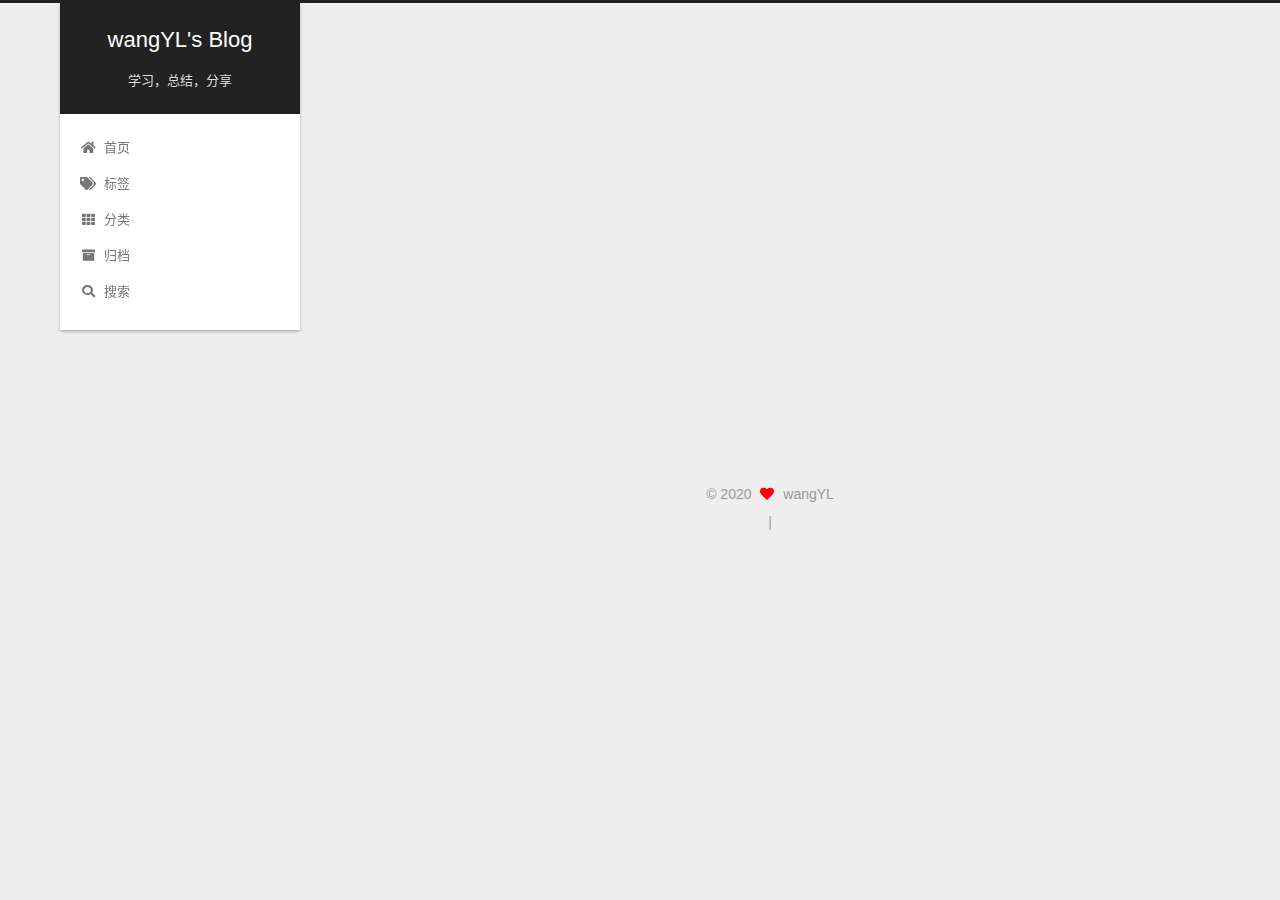
<file: 2020/10/06/my-first-blog/index.html>
<!DOCTYPE html>
<html lang="zh-CN">
<head>
  <meta charset="UTF-8">
<meta name="viewport" content="width=device-width, initial-scale=1, maximum-scale=2">
<meta name="theme-color" content="#222">
<meta name="generator" content="Hexo 5.2.0">
  <link rel="apple-touch-icon" sizes="180x180" href="/images/apple-touch-icon-next.png">
  <link rel="icon" type="image/png" sizes="32x32" href="/images/favicon.ico">
  <link rel="icon" type="image/png" sizes="16x16" href="/images/favicon.ico">
  <link rel="mask-icon" href="/images/logo.svg" color="#222">

<link rel="stylesheet" href="/css/main.css">


<link rel="stylesheet" href="/lib/font-awesome/css/all.min.css">

<script id="hexo-configurations">
    var NexT = window.NexT || {};
    var CONFIG = {"hostname":"lyw11121.github.io","root":"/","scheme":"Gemini","version":"7.8.0","exturl":false,"sidebar":{"position":"left","display":"post","padding":18,"offset":12,"onmobile":false},"copycode":{"enable":false,"show_result":false,"style":null},"back2top":{"enable":true,"sidebar":false,"scrollpercent":true},"bookmark":{"enable":false,"color":"#222","save":"auto"},"fancybox":false,"mediumzoom":false,"lazyload":false,"pangu":false,"comments":{"style":"tabs","active":null,"storage":true,"lazyload":false,"nav":null},"algolia":{"hits":{"per_page":10},"labels":{"input_placeholder":"Search for Posts","hits_empty":"We didn't find any results for the search: ${query}","hits_stats":"${hits} results found in ${time} ms"}},"localsearch":{"enable":true,"trigger":"auto","top_n_per_article":1,"unescape":false,"preload":false},"motion":{"enable":true,"async":false,"transition":{"post_block":"fadeIn","post_header":"slideDownIn","post_body":"slideDownIn","coll_header":"slideLeftIn","sidebar":"slideUpIn"}},"path":"search.xml"};
  </script>

  <meta name="description" content="第一篇blog">
<meta property="og:type" content="article">
<meta property="og:title" content="mySQL的索引剖析">
<meta property="og:url" content="http://lyw11121.github.io/2020/10/06/my-first-blog/index.html">
<meta property="og:site_name" content="wangYL&#39;s Blog">
<meta property="og:description" content="第一篇blog">
<meta property="og:locale" content="zh_CN">
<meta property="article:published_time" content="2020-10-06T10:13:04.000Z">
<meta property="article:modified_time" content="2020-10-06T02:17:36.061Z">
<meta property="article:author" content="wangYL">
<meta property="article:tag" content="java mysql">
<meta name="twitter:card" content="summary">

<link rel="canonical" href="http://lyw11121.github.io/2020/10/06/my-first-blog/">


<script id="page-configurations">
  // https://hexo.io/docs/variables.html
  CONFIG.page = {
    sidebar: "",
    isHome : false,
    isPost : true,
    lang   : 'zh-CN'
  };
</script>

  <title>mySQL的索引剖析 | wangYL's Blog</title>
  






  <noscript>
  <style>
  .use-motion .brand,
  .use-motion .menu-item,
  .sidebar-inner,
  .use-motion .post-block,
  .use-motion .pagination,
  .use-motion .comments,
  .use-motion .post-header,
  .use-motion .post-body,
  .use-motion .collection-header { opacity: initial; }

  .use-motion .site-title,
  .use-motion .site-subtitle {
    opacity: initial;
    top: initial;
  }

  .use-motion .logo-line-before i { left: initial; }
  .use-motion .logo-line-after i { right: initial; }
  </style>
</noscript>

</head>

<body itemscope itemtype="http://schema.org/WebPage">
  <div class="container use-motion">
    <div class="headband"></div>

    <header class="header" itemscope itemtype="http://schema.org/WPHeader">
      <div class="header-inner"><div class="site-brand-container">
  <div class="site-nav-toggle">
    <div class="toggle" aria-label="切换导航栏">
      <span class="toggle-line toggle-line-first"></span>
      <span class="toggle-line toggle-line-middle"></span>
      <span class="toggle-line toggle-line-last"></span>
    </div>
  </div>

  <div class="site-meta">

    <a href="/" class="brand" rel="start">
      <span class="logo-line-before"><i></i></span>
      <h1 class="site-title">wangYL's Blog</h1>
      <span class="logo-line-after"><i></i></span>
    </a>
      <p class="site-subtitle" itemprop="description">学习，总结，分享</p>
  </div>

  <div class="site-nav-right">
    <div class="toggle popup-trigger">
        <i class="fa fa-search fa-fw fa-lg"></i>
    </div>
  </div>
</div>




<nav class="site-nav">
  <ul id="menu" class="main-menu menu">
        <li class="menu-item menu-item-home">

    <a href="/" rel="section"><i class="fa fa-home fa-fw"></i>首页</a>

  </li>
        <li class="menu-item menu-item-tags">

    <a href="/tags/" rel="section"><i class="fa fa-tags fa-fw"></i>标签</a>

  </li>
        <li class="menu-item menu-item-categories">

    <a href="/categories/" rel="section"><i class="fa fa-th fa-fw"></i>分类</a>

  </li>
        <li class="menu-item menu-item-archives">

    <a href="/archives/" rel="section"><i class="fa fa-archive fa-fw"></i>归档</a>

  </li>
      <li class="menu-item menu-item-search">
        <a role="button" class="popup-trigger"><i class="fa fa-search fa-fw"></i>搜索
        </a>
      </li>
  </ul>
</nav>



  <div class="search-pop-overlay">
    <div class="popup search-popup">
        <div class="search-header">
  <span class="search-icon">
    <i class="fa fa-search"></i>
  </span>
  <div class="search-input-container">
    <input autocomplete="off" autocapitalize="off"
           placeholder="搜索..." spellcheck="false"
           type="search" class="search-input">
  </div>
  <span class="popup-btn-close">
    <i class="fa fa-times-circle"></i>
  </span>
</div>
<div id="search-result">
  <div id="no-result">
    <i class="fa fa-spinner fa-pulse fa-5x fa-fw"></i>
  </div>
</div>

    </div>
  </div>

</div>
    </header>

    
  <div class="back-to-top">
    <i class="fa fa-arrow-up"></i>
    <span>0%</span>
  </div>


    <main class="main">
      <div class="main-inner">
        <div class="content-wrap">
          

          <div class="content post posts-expand">
            

    
  
  
  <article itemscope itemtype="http://schema.org/Article" class="post-block" lang="zh-CN">
    <link itemprop="mainEntityOfPage" href="http://lyw11121.github.io/2020/10/06/my-first-blog/">

    <span hidden itemprop="author" itemscope itemtype="http://schema.org/Person">
      <meta itemprop="image" content="/images/avatar.gif">
      <meta itemprop="name" content="wangYL">
      <meta itemprop="description" content="简单，高效，快乐">
    </span>

    <span hidden itemprop="publisher" itemscope itemtype="http://schema.org/Organization">
      <meta itemprop="name" content="wangYL's Blog">
    </span>
      <header class="post-header">
        <h1 class="post-title" itemprop="name headline">
          mySQL的索引剖析
        </h1>

        <div class="post-meta">
            <span class="post-meta-item">
              <span class="post-meta-item-icon">
                <i class="far fa-calendar"></i>
              </span>
              <span class="post-meta-item-text">发表于</span>
              

              <time title="创建时间：2020-10-06 10:13:04 / 修改时间：02:17:36" itemprop="dateCreated datePublished" datetime="2020-10-06T10:13:04Z">2020-10-06</time>
            </span>

          
            <span class="post-meta-item" title="阅读次数" id="busuanzi_container_page_pv" style="display: none;">
              <span class="post-meta-item-icon">
                <i class="fa fa-eye"></i>
              </span>
              <span class="post-meta-item-text">阅读次数：</span>
              <span id="busuanzi_value_page_pv"></span>
            </span>

        </div>
      </header>

    
    
    
    <div class="post-body" itemprop="articleBody">

      
        <h1 id="第一篇blog"><a href="#第一篇blog" class="headerlink" title="第一篇blog"></a>第一篇blog</h1>
    </div>

    
    
    

      <footer class="post-footer">
          <div class="post-tags">
              <a href="/tags/java-mysql/" rel="tag"><i class="fa fa-tag"></i> java mysql</a>
          </div>

        


        
      </footer>
    
  </article>
  
  
  



          </div>
          

<script>
  window.addEventListener('tabs:register', () => {
    let { activeClass } = CONFIG.comments;
    if (CONFIG.comments.storage) {
      activeClass = localStorage.getItem('comments_active') || activeClass;
    }
    if (activeClass) {
      let activeTab = document.querySelector(`a[href="#comment-${activeClass}"]`);
      if (activeTab) {
        activeTab.click();
      }
    }
  });
  if (CONFIG.comments.storage) {
    window.addEventListener('tabs:click', event => {
      if (!event.target.matches('.tabs-comment .tab-content .tab-pane')) return;
      let commentClass = event.target.classList[1];
      localStorage.setItem('comments_active', commentClass);
    });
  }
</script>

        </div>
          
  
  <div class="toggle sidebar-toggle">
    <span class="toggle-line toggle-line-first"></span>
    <span class="toggle-line toggle-line-middle"></span>
    <span class="toggle-line toggle-line-last"></span>
  </div>

  <aside class="sidebar">
    <div class="sidebar-inner">

      <ul class="sidebar-nav motion-element">
        <li class="sidebar-nav-toc">
          文章目录
        </li>
        <li class="sidebar-nav-overview">
          站点概览
        </li>
      </ul>

      <!--noindex-->
      <div class="post-toc-wrap sidebar-panel">
          <div class="post-toc motion-element"><ol class="nav"><li class="nav-item nav-level-1"><a class="nav-link" href="#%E7%AC%AC%E4%B8%80%E7%AF%87blog"><span class="nav-number">1.</span> <span class="nav-text">第一篇blog</span></a></li></ol></div>
      </div>
      <!--/noindex-->

      <div class="site-overview-wrap sidebar-panel">
        <div class="site-author motion-element" itemprop="author" itemscope itemtype="http://schema.org/Person">
  <p class="site-author-name" itemprop="name">wangYL</p>
  <div class="site-description" itemprop="description">简单，高效，快乐</div>
</div>
<div class="site-state-wrap motion-element">
  <nav class="site-state">
      <div class="site-state-item site-state-posts">
          <a href="/archives/">
        
          <span class="site-state-item-count">1</span>
          <span class="site-state-item-name">日志</span>
        </a>
      </div>
      <div class="site-state-item site-state-tags">
        <span class="site-state-item-count">1</span>
        <span class="site-state-item-name">标签</span>
      </div>
  </nav>
</div>



      </div>

    </div>
  </aside>
  <div id="sidebar-dimmer"></div>


      </div>
    </main>

    <footer class="footer">
      <div class="footer-inner">
        

        

<div class="copyright">
  
  &copy; 
  <span itemprop="copyrightYear">2020</span>
  <span class="with-love">
    <i class="fa fa-heart"></i>
  </span>
  <span class="author" itemprop="copyrightHolder">wangYL</span>
</div>

<!--
  <div class="powered-by">由 <a href="https://hexo.io/" class="theme-link" rel="noopener" target="_blank">Hexo</a> & <a href="https://theme-next.org/" class="theme-link" rel="noopener" target="_blank">NexT.Gemini</a> 强力驱动
  </div>-->




        
<div class="busuanzi-count">
  <script async src="https://busuanzi.ibruce.info/busuanzi/2.3/busuanzi.pure.mini.js"></script>
    <span class="post-meta-item" id="busuanzi_container_site_uv" style="display: none;">
      <span class="post-meta-item-icon">
        <i class="fa fa-user"></i>
      </span>
      <span class="site-uv" title="总访客量">
        <span id="busuanzi_value_site_uv"></span>
      </span>
    </span>
    <span class="post-meta-divider">|</span>
    <span class="post-meta-item" id="busuanzi_container_site_pv" style="display: none;">
      <span class="post-meta-item-icon">
        <i class="fa fa-eye"></i>
      </span>
      <span class="site-pv" title="总访问量">
        <span id="busuanzi_value_site_pv"></span>
      </span>
    </span>
</div>








      </div>
    </footer>
  </div>

  
  <script src="/lib/anime.min.js"></script>
  <script src="/lib/velocity/velocity.min.js"></script>
  <script src="/lib/velocity/velocity.ui.min.js"></script>

<script src="/js/utils.js"></script>

<script src="/js/motion.js"></script>


<script src="/js/schemes/pisces.js"></script>


<script src="/js/next-boot.js"></script>




  




  
<script src="/js/local-search.js"></script>













  

  

</body>
</html>
</file>
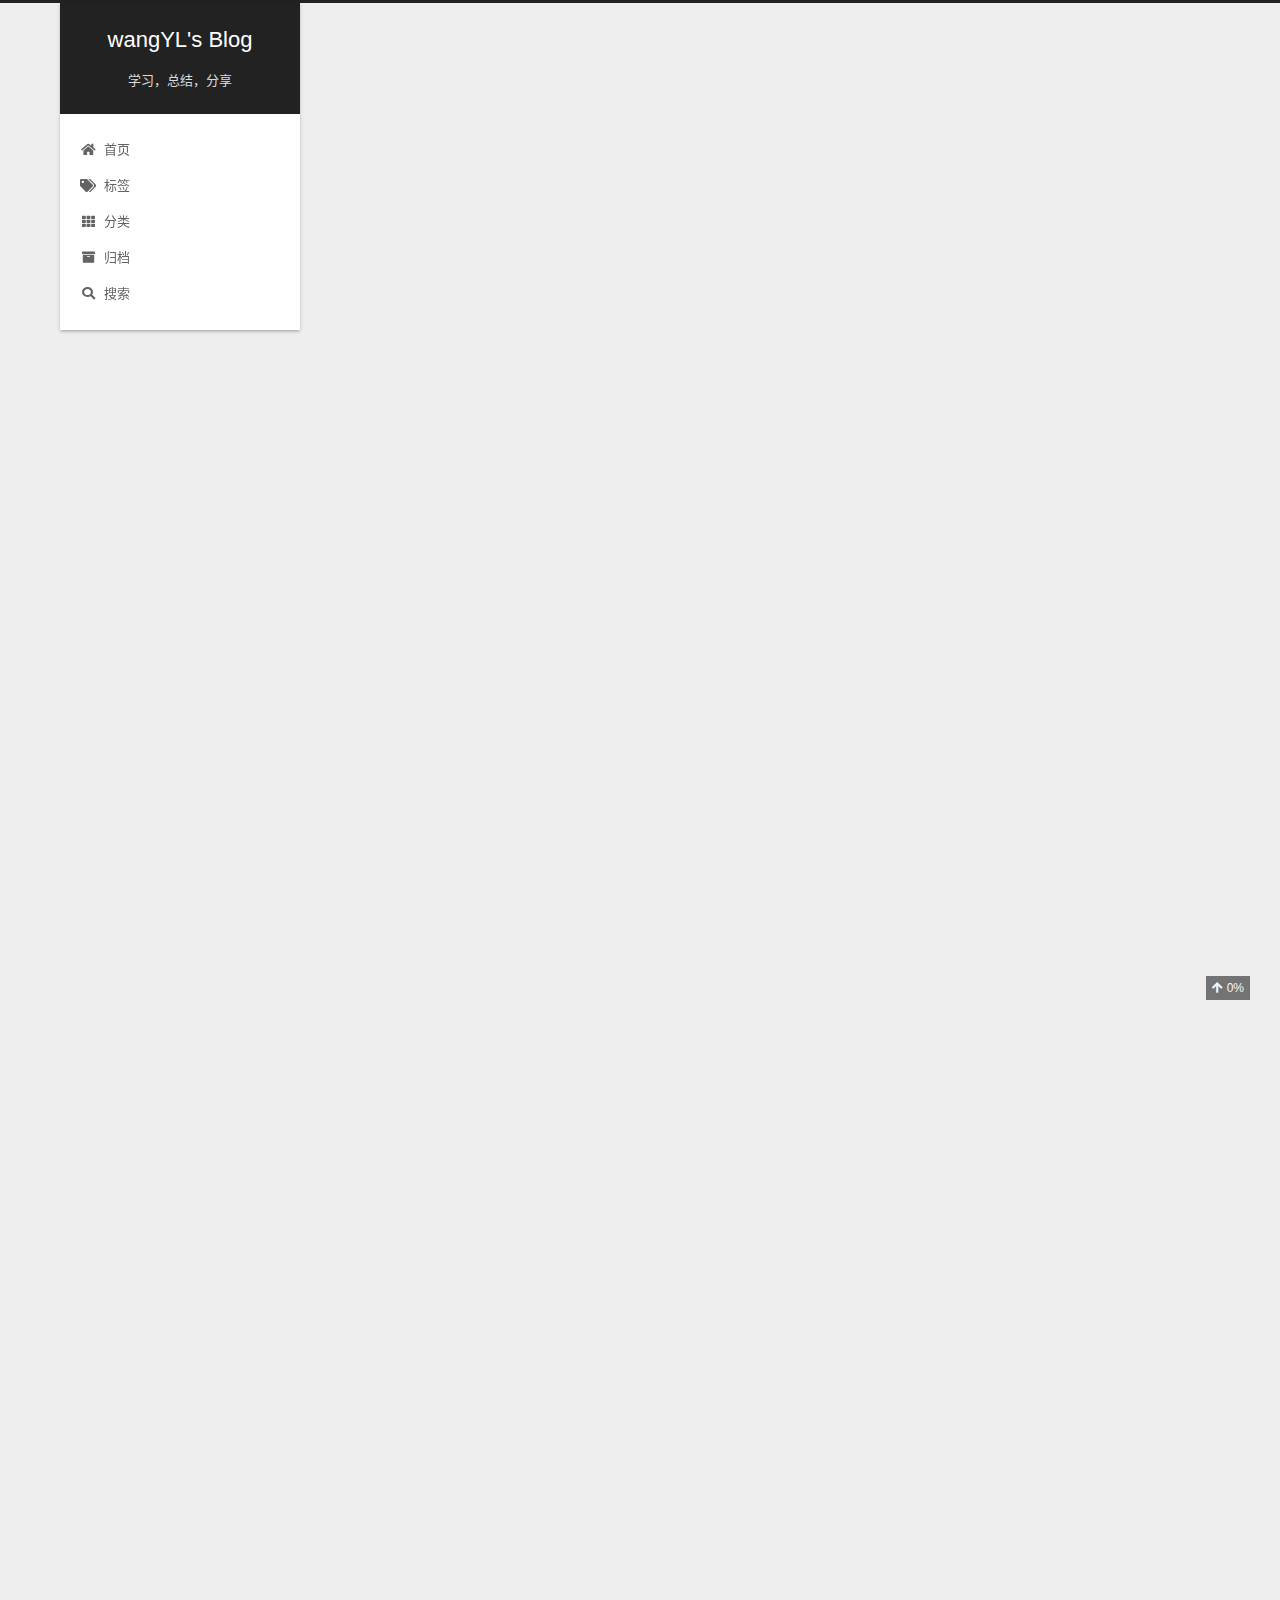
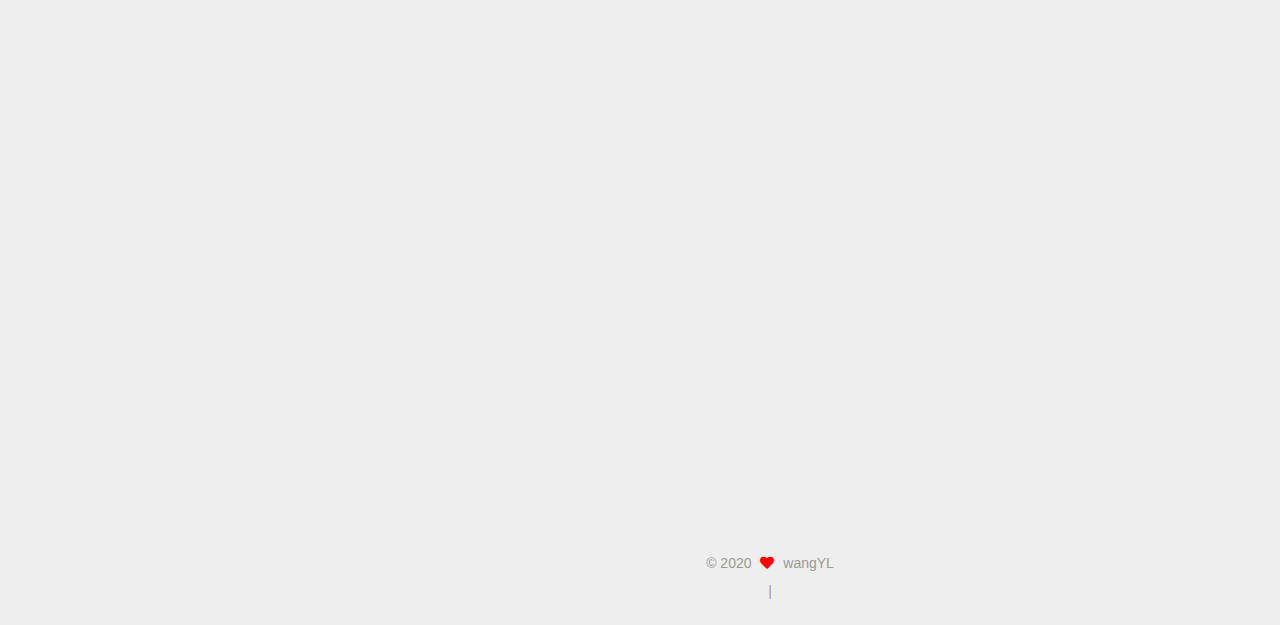
<file: 2020/10/19/1/index.html>
<!DOCTYPE html>
<html lang="zh-CN">
<head>
  <meta charset="UTF-8">
<meta name="viewport" content="width=device-width, initial-scale=1, maximum-scale=2">
<meta name="theme-color" content="#222">
<meta name="generator" content="Hexo 5.2.0">
  <link rel="apple-touch-icon" sizes="180x180" href="/images/apple-touch-icon-next.png">
  <link rel="icon" type="image/png" sizes="32x32" href="/images/favicon.ico">
  <link rel="icon" type="image/png" sizes="16x16" href="/images/favicon.ico">
  <link rel="mask-icon" href="/images/logo.svg" color="#222">

<link rel="stylesheet" href="/css/main.css">


<link rel="stylesheet" href="/lib/font-awesome/css/all.min.css">

<script id="hexo-configurations">
    var NexT = window.NexT || {};
    var CONFIG = {"hostname":"lyw11121.github.io","root":"/","scheme":"Gemini","version":"7.8.0","exturl":false,"sidebar":{"position":"left","display":"post","padding":18,"offset":12,"onmobile":false},"copycode":{"enable":false,"show_result":false,"style":null},"back2top":{"enable":true,"sidebar":false,"scrollpercent":true},"bookmark":{"enable":false,"color":"#222","save":"auto"},"fancybox":false,"mediumzoom":false,"lazyload":false,"pangu":false,"comments":{"style":"tabs","active":null,"storage":true,"lazyload":false,"nav":null},"algolia":{"hits":{"per_page":10},"labels":{"input_placeholder":"Search for Posts","hits_empty":"We didn't find any results for the search: ${query}","hits_stats":"${hits} results found in ${time} ms"}},"localsearch":{"enable":true,"trigger":"auto","top_n_per_article":1,"unescape":false,"preload":false},"motion":{"enable":true,"async":false,"transition":{"post_block":"fadeIn","post_header":"slideDownIn","post_body":"slideDownIn","coll_header":"slideLeftIn","sidebar":"slideUpIn"}},"path":"search.xml"};
  </script>

  <meta name="description" content="一：InnoDB索引底层数据结构简略图1、InnoDB存储引擎主键索引实现：   2、InnoDB存储引擎二级索引实现：  3、联合索引树结构：  二：聚簇索引定义：聚簇索引是一种数据存储方式，并不是一种单独的索引类型，在InnoDB中的聚簇索引定义的是 B+Tree索引和数据行 (叶子节点包含了完整的数据记录) 注: InnoDB存储引擎，聚簇索引和主键索引结构和效果相同 优点 (提升查询性能)">
<meta property="og:type" content="article">
<meta property="og:title" content="mySQL-索引类型定义梳理">
<meta property="og:url" content="http://lyw11121.github.io/2020/10/19/1/index.html">
<meta property="og:site_name" content="wangYL&#39;s Blog">
<meta property="og:description" content="一：InnoDB索引底层数据结构简略图1、InnoDB存储引擎主键索引实现：   2、InnoDB存储引擎二级索引实现：  3、联合索引树结构：  二：聚簇索引定义：聚簇索引是一种数据存储方式，并不是一种单独的索引类型，在InnoDB中的聚簇索引定义的是 B+Tree索引和数据行 (叶子节点包含了完整的数据记录) 注: InnoDB存储引擎，聚簇索引和主键索引结构和效果相同 优点 (提升查询性能)">
<meta property="og:locale" content="zh_CN">
<meta property="og:image" content="http://lyw11121.github.io/2020/10/19/1/1603028712969.png">
<meta property="og:image" content="http://lyw11121.github.io/2020/10/19/1/1603028910751.png">
<meta property="og:image" content="http://lyw11121.github.io/2020/10/19/1/1603380039268.png">
<meta property="article:published_time" content="2020-10-18T17:39:10.000Z">
<meta property="article:modified_time" content="2020-11-12T23:24:41.047Z">
<meta property="article:author" content="wangYL">
<meta property="article:tag" content="mysql">
<meta name="twitter:card" content="summary">
<meta name="twitter:image" content="http://lyw11121.github.io/2020/10/19/1/1603028712969.png">

<link rel="canonical" href="http://lyw11121.github.io/2020/10/19/1/">


<script id="page-configurations">
  // https://hexo.io/docs/variables.html
  CONFIG.page = {
    sidebar: "",
    isHome : false,
    isPost : true,
    lang   : 'zh-CN'
  };
</script>

  <title>mySQL-索引类型定义梳理 | wangYL's Blog</title>
  






  <noscript>
  <style>
  .use-motion .brand,
  .use-motion .menu-item,
  .sidebar-inner,
  .use-motion .post-block,
  .use-motion .pagination,
  .use-motion .comments,
  .use-motion .post-header,
  .use-motion .post-body,
  .use-motion .collection-header { opacity: initial; }

  .use-motion .site-title,
  .use-motion .site-subtitle {
    opacity: initial;
    top: initial;
  }

  .use-motion .logo-line-before i { left: initial; }
  .use-motion .logo-line-after i { right: initial; }
  </style>
</noscript>

</head>

<body itemscope itemtype="http://schema.org/WebPage">
  <div class="container use-motion">
    <div class="headband"></div>

    <header class="header" itemscope itemtype="http://schema.org/WPHeader">
      <div class="header-inner"><div class="site-brand-container">
  <div class="site-nav-toggle">
    <div class="toggle" aria-label="切换导航栏">
      <span class="toggle-line toggle-line-first"></span>
      <span class="toggle-line toggle-line-middle"></span>
      <span class="toggle-line toggle-line-last"></span>
    </div>
  </div>

  <div class="site-meta">

    <a href="/" class="brand" rel="start">
      <span class="logo-line-before"><i></i></span>
      <h1 class="site-title">wangYL's Blog</h1>
      <span class="logo-line-after"><i></i></span>
    </a>
      <p class="site-subtitle" itemprop="description">学习，总结，分享</p>
  </div>

  <div class="site-nav-right">
    <div class="toggle popup-trigger">
        <i class="fa fa-search fa-fw fa-lg"></i>
    </div>
  </div>
</div>




<nav class="site-nav">
  <ul id="menu" class="main-menu menu">
        <li class="menu-item menu-item-home">

    <a href="/" rel="section"><i class="fa fa-home fa-fw"></i>首页</a>

  </li>
        <li class="menu-item menu-item-tags">

    <a href="/tags/" rel="section"><i class="fa fa-tags fa-fw"></i>标签</a>

  </li>
        <li class="menu-item menu-item-categories">

    <a href="/categories/" rel="section"><i class="fa fa-th fa-fw"></i>分类</a>

  </li>
        <li class="menu-item menu-item-archives">

    <a href="/archives/" rel="section"><i class="fa fa-archive fa-fw"></i>归档</a>

  </li>
      <li class="menu-item menu-item-search">
        <a role="button" class="popup-trigger"><i class="fa fa-search fa-fw"></i>搜索
        </a>
      </li>
  </ul>
</nav>



  <div class="search-pop-overlay">
    <div class="popup search-popup">
        <div class="search-header">
  <span class="search-icon">
    <i class="fa fa-search"></i>
  </span>
  <div class="search-input-container">
    <input autocomplete="off" autocapitalize="off"
           placeholder="搜索..." spellcheck="false"
           type="search" class="search-input">
  </div>
  <span class="popup-btn-close">
    <i class="fa fa-times-circle"></i>
  </span>
</div>
<div id="search-result">
  <div id="no-result">
    <i class="fa fa-spinner fa-pulse fa-5x fa-fw"></i>
  </div>
</div>

    </div>
  </div>

</div>
    </header>

    
  <div class="back-to-top">
    <i class="fa fa-arrow-up"></i>
    <span>0%</span>
  </div>


    <main class="main">
      <div class="main-inner">
        <div class="content-wrap">
          

          <div class="content post posts-expand">
            

    
  
  
  <article itemscope itemtype="http://schema.org/Article" class="post-block" lang="zh-CN">
    <link itemprop="mainEntityOfPage" href="http://lyw11121.github.io/2020/10/19/1/">

    <span hidden itemprop="author" itemscope itemtype="http://schema.org/Person">
      <meta itemprop="image" content="/images/avatar.gif">
      <meta itemprop="name" content="wangYL">
      <meta itemprop="description" content="简单，高效，快乐">
    </span>

    <span hidden itemprop="publisher" itemscope itemtype="http://schema.org/Organization">
      <meta itemprop="name" content="wangYL's Blog">
    </span>
      <header class="post-header">
        <h1 class="post-title" itemprop="name headline">
          mySQL-索引类型定义梳理
        </h1>

        <div class="post-meta">
            <span class="post-meta-item">
              <span class="post-meta-item-icon">
                <i class="far fa-calendar"></i>
              </span>
              <span class="post-meta-item-text">发表于</span>

              <time title="创建时间：2020-10-18 17:39:10" itemprop="dateCreated datePublished" datetime="2020-10-18T17:39:10Z">2020-10-18</time>
            </span>
              <span class="post-meta-item">
                <span class="post-meta-item-icon">
                  <i class="far fa-calendar-check"></i>
                </span>
                <span class="post-meta-item-text">更新于</span>
                <time title="修改时间：2020-11-12 23:24:41" itemprop="dateModified" datetime="2020-11-12T23:24:41Z">2020-11-12</time>
              </span>

          
            <span class="post-meta-item" title="阅读次数" id="busuanzi_container_page_pv" style="display: none;">
              <span class="post-meta-item-icon">
                <i class="fa fa-eye"></i>
              </span>
              <span class="post-meta-item-text">阅读次数：</span>
              <span id="busuanzi_value_page_pv"></span>
            </span>

        </div>
      </header>

    
    
    
    <div class="post-body" itemprop="articleBody">

      
        <h1 id="一：InnoDB索引底层数据结构简略图"><a href="#一：InnoDB索引底层数据结构简略图" class="headerlink" title="一：InnoDB索引底层数据结构简略图"></a>一：InnoDB索引底层数据结构简略图</h1><p>1、InnoDB存储引擎主键索引实现：</p>
<p><img src="/2020/10/19/1/1603028712969.png" alt="主键索引"> </p>
<p>2、InnoDB存储引擎二级索引实现：</p>
<p><img src="/2020/10/19/1/1603028910751.png" alt="二级索引"></p>
<p>3、联合索引树结构：</p>
<p><img src="/2020/10/19/1/1603380039268.png" alt="联合索引"></p>
<h1 id="二：聚簇索引"><a href="#二：聚簇索引" class="headerlink" title="二：聚簇索引"></a>二：聚簇索引</h1><h4 id="定义："><a href="#定义：" class="headerlink" title="定义："></a>定义：</h4><p>聚簇索引是一种数据存储方式，并不是一种单独的索引类型，在InnoDB中的聚簇索引定义的是 B+Tree索引和数据行 (叶子节点包含了完整的数据记录)</p>
<p>注: InnoDB存储引擎，聚簇索引和主键索引结构和效果相同</p>
<h4 id="优点-提升查询性能-："><a href="#优点-提升查询性能-：" class="headerlink" title="优点 (提升查询性能)："></a>优点 (提升查询性能)：</h4><p>1、可以根据索引字段聚集数据，每次从磁盘读取少量数据叶即可获得需要的绝大部分数据，<strong>减少了磁盘I/O次数</strong>，提升查询效率（利用<strong>磁盘预读原理</strong>：磁盘存取比主存慢，加上机械运动耗费，磁盘的存取速度一般是主存的几百分分之一，为了提高效率，要尽量减少磁盘I/O。为了达到这个目的，磁盘往往<strong>不是严格按需读取</strong>，而是每次都会预读，即使只需要一个字节，磁盘也会从这个位置开始，顺序向后读取一定长度的数据放入内存。这样做的理论依据是计算机科学中著名的<strong>局部性原理</strong>：当一个数据被用到时，其附近的数据也通常会马上被使用。程序运行期间所需要的数据通常比较集中）</p>
<p>2、数据访问更快，聚簇索引将索引和数据保存在一个文件中（B+Tree），获取数据时，聚簇索引比非聚簇索引查找更快</p>
<h4 id="缺点-客观存在-："><a href="#缺点-客观存在-：" class="headerlink" title="缺点 (客观存在)："></a>缺点 (客观存在)：</h4><p>1、强依赖于主键按顺序插入数据到InnoDB表中，即如果索引数据并未按顺序存储在磁盘页中，当数据加载到内存时，由于数据不连续，需要多次I/O并且把一些不需要的数据也放入内存，耗时，占用内存</p>
<p>2、更新聚簇索引列的代价很高，因为会强制InnoDB将每个被更新的行移动到新的位置，可能造成不必要的叶分裂（当行的主键要求必须将这一行插入到某个已满的叶中时，InnoDB会将该叶分裂成两个页来存储该行，此为一次叶分裂操作）叶分裂会导致表占用更多的磁盘空间</p>
<p>3、聚簇索引可能会导致全表查询慢，当行记录比较稀疏、零散时（叶分裂导致数据存储不连续）</p>
<h1 id="三：覆盖索引"><a href="#三：覆盖索引" class="headerlink" title="三：覆盖索引"></a>三：覆盖索引</h1><h4 id="定义：-1"><a href="#定义：-1" class="headerlink" title="定义："></a>定义：</h4><p>如果一个索引包含（覆盖）所有需要查询的字段的值，即称之为 “覆盖索引”</p>
<h4 id="优点-使用覆盖索引的好处"><a href="#优点-使用覆盖索引的好处" class="headerlink" title="优点 (使用覆盖索引的好处)"></a>优点 (使用覆盖索引的好处)</h4><p>1、减少数据的访问量，只需要读取索引，不需要回表查询（不需要从二级索引树查询到主键值再查询一边主键索引树）</p>
<h1 id="四：主键索引"><a href="#四：主键索引" class="headerlink" title="四：主键索引"></a>四：主键索引</h1><h4 id="定义：-2"><a href="#定义：-2" class="headerlink" title="定义："></a>定义：</h4><p>一种特殊的唯一索引，不允许有空值，可以在建表的时候指定主键，默认就会创建主键索引，主键索引在InnoDB存储引擎下，可将主键索引定义为聚簇索引，具有覆盖所有的优点，底层所有结构为上述第一张图所示，主键索引树叶子节点包含了所有的行记录数据，</p>
<p>注：如果没有定义主键，InnoDB会选择一个唯一的非空索引代替，如果没有这样的索引，InnoDB会隐式的定义一个主键作为聚簇索引</p>
<h1 id="五：唯一索引"><a href="#五：唯一索引" class="headerlink" title="五：唯一索引"></a>五：唯一索引</h1><h4 id="定义：-3"><a href="#定义：-3" class="headerlink" title="定义："></a>定义：</h4><p>特殊的普通索引，索引列值必须唯一，允许有空值，如果是联合索引组合的，则列值的组合必须唯一。唯一索引树结构为上述的二级索引结构图，非叶子节点存储索引（唯一）,叶子节点存储索引和对应行记录的主键id</p>
<h1 id="六：联合索引"><a href="#六：联合索引" class="headerlink" title="六：联合索引"></a>六：联合索引</h1><h4 id="定义：-4"><a href="#定义：-4" class="headerlink" title="定义："></a>定义：</h4><p>1、联合索引又称复合索引，是由数据表中的多个字段组合成的一个索引，简略图如上，联合索引在InnoDB存储引擎下，符合最左匹配原则：例如（A、B、C 三个字段，查询条件按照 A 或者 AB 或者 ABC 字段的顺序即可满足最左匹配），在对字段建立索引时，尽量考虑将单个字段索引，建立成联合索引，可提高查询效率</p>
<p>2、联合索引的索引树，其树节点是又多个字段组合而成的</p>

    </div>

    
    
    

      <footer class="post-footer">
          <div class="post-tags">
              <a href="/tags/mysql/" rel="tag"><i class="fa fa-tag"></i> mysql</a>
          </div>

        


        
    <div class="post-nav">
      <div class="post-nav-item"></div>
      <div class="post-nav-item">
    <a href="/2020/12/22/2/" rel="next" title="mySQL-explain列含义解释">
      mySQL-explain列含义解释 <i class="fa fa-chevron-right"></i>
    </a></div>
    </div>
      </footer>
    
  </article>
  
  
  



          </div>
          

<script>
  window.addEventListener('tabs:register', () => {
    let { activeClass } = CONFIG.comments;
    if (CONFIG.comments.storage) {
      activeClass = localStorage.getItem('comments_active') || activeClass;
    }
    if (activeClass) {
      let activeTab = document.querySelector(`a[href="#comment-${activeClass}"]`);
      if (activeTab) {
        activeTab.click();
      }
    }
  });
  if (CONFIG.comments.storage) {
    window.addEventListener('tabs:click', event => {
      if (!event.target.matches('.tabs-comment .tab-content .tab-pane')) return;
      let commentClass = event.target.classList[1];
      localStorage.setItem('comments_active', commentClass);
    });
  }
</script>

        </div>
          
  
  <div class="toggle sidebar-toggle">
    <span class="toggle-line toggle-line-first"></span>
    <span class="toggle-line toggle-line-middle"></span>
    <span class="toggle-line toggle-line-last"></span>
  </div>

  <aside class="sidebar">
    <div class="sidebar-inner">

      <ul class="sidebar-nav motion-element">
        <li class="sidebar-nav-toc">
          文章目录
        </li>
        <li class="sidebar-nav-overview">
          站点概览
        </li>
      </ul>

      <!--noindex-->
      <div class="post-toc-wrap sidebar-panel">
          <div class="post-toc motion-element"><ol class="nav"><li class="nav-item nav-level-1"><a class="nav-link" href="#%E4%B8%80%EF%BC%9AInnoDB%E7%B4%A2%E5%BC%95%E5%BA%95%E5%B1%82%E6%95%B0%E6%8D%AE%E7%BB%93%E6%9E%84%E7%AE%80%E7%95%A5%E5%9B%BE"><span class="nav-number">1.</span> <span class="nav-text">一：InnoDB索引底层数据结构简略图</span></a></li><li class="nav-item nav-level-1"><a class="nav-link" href="#%E4%BA%8C%EF%BC%9A%E8%81%9A%E7%B0%87%E7%B4%A2%E5%BC%95"><span class="nav-number">2.</span> <span class="nav-text">二：聚簇索引</span></a><ol class="nav-child"><li class="nav-item nav-level-4"><a class="nav-link" href="#%E5%AE%9A%E4%B9%89%EF%BC%9A"><span class="nav-number">2.0.0.1.</span> <span class="nav-text">定义：</span></a></li><li class="nav-item nav-level-4"><a class="nav-link" href="#%E4%BC%98%E7%82%B9-%E6%8F%90%E5%8D%87%E6%9F%A5%E8%AF%A2%E6%80%A7%E8%83%BD-%EF%BC%9A"><span class="nav-number">2.0.0.2.</span> <span class="nav-text">优点 (提升查询性能)：</span></a></li><li class="nav-item nav-level-4"><a class="nav-link" href="#%E7%BC%BA%E7%82%B9-%E5%AE%A2%E8%A7%82%E5%AD%98%E5%9C%A8-%EF%BC%9A"><span class="nav-number">2.0.0.3.</span> <span class="nav-text">缺点 (客观存在)：</span></a></li></ol></li></ol></li></ol></li><li class="nav-item nav-level-1"><a class="nav-link" href="#%E4%B8%89%EF%BC%9A%E8%A6%86%E7%9B%96%E7%B4%A2%E5%BC%95"><span class="nav-number">3.</span> <span class="nav-text">三：覆盖索引</span></a><ol class="nav-child"><li class="nav-item nav-level-4"><a class="nav-link" href="#%E5%AE%9A%E4%B9%89%EF%BC%9A-1"><span class="nav-number">3.0.0.1.</span> <span class="nav-text">定义：</span></a></li><li class="nav-item nav-level-4"><a class="nav-link" href="#%E4%BC%98%E7%82%B9-%E4%BD%BF%E7%94%A8%E8%A6%86%E7%9B%96%E7%B4%A2%E5%BC%95%E7%9A%84%E5%A5%BD%E5%A4%84"><span class="nav-number">3.0.0.2.</span> <span class="nav-text">优点 (使用覆盖索引的好处)</span></a></li></ol></li></ol></li></ol></li><li class="nav-item nav-level-1"><a class="nav-link" href="#%E5%9B%9B%EF%BC%9A%E4%B8%BB%E9%94%AE%E7%B4%A2%E5%BC%95"><span class="nav-number">4.</span> <span class="nav-text">四：主键索引</span></a><ol class="nav-child"><li class="nav-item nav-level-4"><a class="nav-link" href="#%E5%AE%9A%E4%B9%89%EF%BC%9A-2"><span class="nav-number">4.0.0.1.</span> <span class="nav-text">定义：</span></a></li></ol></li></ol></li></ol></li><li class="nav-item nav-level-1"><a class="nav-link" href="#%E4%BA%94%EF%BC%9A%E5%94%AF%E4%B8%80%E7%B4%A2%E5%BC%95"><span class="nav-number">5.</span> <span class="nav-text">五：唯一索引</span></a><ol class="nav-child"><li class="nav-item nav-level-4"><a class="nav-link" href="#%E5%AE%9A%E4%B9%89%EF%BC%9A-3"><span class="nav-number">5.0.0.1.</span> <span class="nav-text">定义：</span></a></li></ol></li></ol></li></ol></li><li class="nav-item nav-level-1"><a class="nav-link" href="#%E5%85%AD%EF%BC%9A%E8%81%94%E5%90%88%E7%B4%A2%E5%BC%95"><span class="nav-number">6.</span> <span class="nav-text">六：联合索引</span></a><ol class="nav-child"><li class="nav-item nav-level-4"><a class="nav-link" href="#%E5%AE%9A%E4%B9%89%EF%BC%9A-4"><span class="nav-number">6.0.0.1.</span> <span class="nav-text">定义：</span></a></li></ol></li></ol></li></ol></li></ol></div>
      </div>
      <!--/noindex-->

      <div class="site-overview-wrap sidebar-panel">
        <div class="site-author motion-element" itemprop="author" itemscope itemtype="http://schema.org/Person">
  <p class="site-author-name" itemprop="name">wangYL</p>
  <div class="site-description" itemprop="description">简单，高效，快乐</div>
</div>
<div class="site-state-wrap motion-element">
  <nav class="site-state">
      <div class="site-state-item site-state-posts">
          <a href="/archives/">
        
          <span class="site-state-item-count">2</span>
          <span class="site-state-item-name">日志</span>
        </a>
      </div>
      <div class="site-state-item site-state-tags">
        <span class="site-state-item-count">2</span>
        <span class="site-state-item-name">标签</span>
      </div>
  </nav>
</div>



      </div>

    </div>
  </aside>
  <div id="sidebar-dimmer"></div>


      </div>
    </main>

    <footer class="footer">
      <div class="footer-inner">
        

        

<div class="copyright">
  
  &copy; 
  <span itemprop="copyrightYear">2020</span>
  <span class="with-love">
    <i class="fa fa-heart"></i>
  </span>
  <span class="author" itemprop="copyrightHolder">wangYL</span>
</div>

<!--
  <div class="powered-by">由 <a href="https://hexo.io/" class="theme-link" rel="noopener" target="_blank">Hexo</a> & <a href="https://theme-next.org/" class="theme-link" rel="noopener" target="_blank">NexT.Gemini</a> 强力驱动
  </div>-->




        
<div class="busuanzi-count">
  <script async src="https://busuanzi.ibruce.info/busuanzi/2.3/busuanzi.pure.mini.js"></script>
    <span class="post-meta-item" id="busuanzi_container_site_uv" style="display: none;">
      <span class="post-meta-item-icon">
        <i class="fa fa-user"></i>
      </span>
      <span class="site-uv" title="总访客量">
        <span id="busuanzi_value_site_uv"></span>
      </span>
    </span>
    <span class="post-meta-divider">|</span>
    <span class="post-meta-item" id="busuanzi_container_site_pv" style="display: none;">
      <span class="post-meta-item-icon">
        <i class="fa fa-eye"></i>
      </span>
      <span class="site-pv" title="总访问量">
        <span id="busuanzi_value_site_pv"></span>
      </span>
    </span>
</div>








      </div>
    </footer>
  </div>

  
  <script src="/lib/anime.min.js"></script>
  <script src="/lib/velocity/velocity.min.js"></script>
  <script src="/lib/velocity/velocity.ui.min.js"></script>

<script src="/js/utils.js"></script>

<script src="/js/motion.js"></script>


<script src="/js/schemes/pisces.js"></script>


<script src="/js/next-boot.js"></script>




  




  
<script src="/js/local-search.js"></script>













  

  

</body>
</html>
</file>
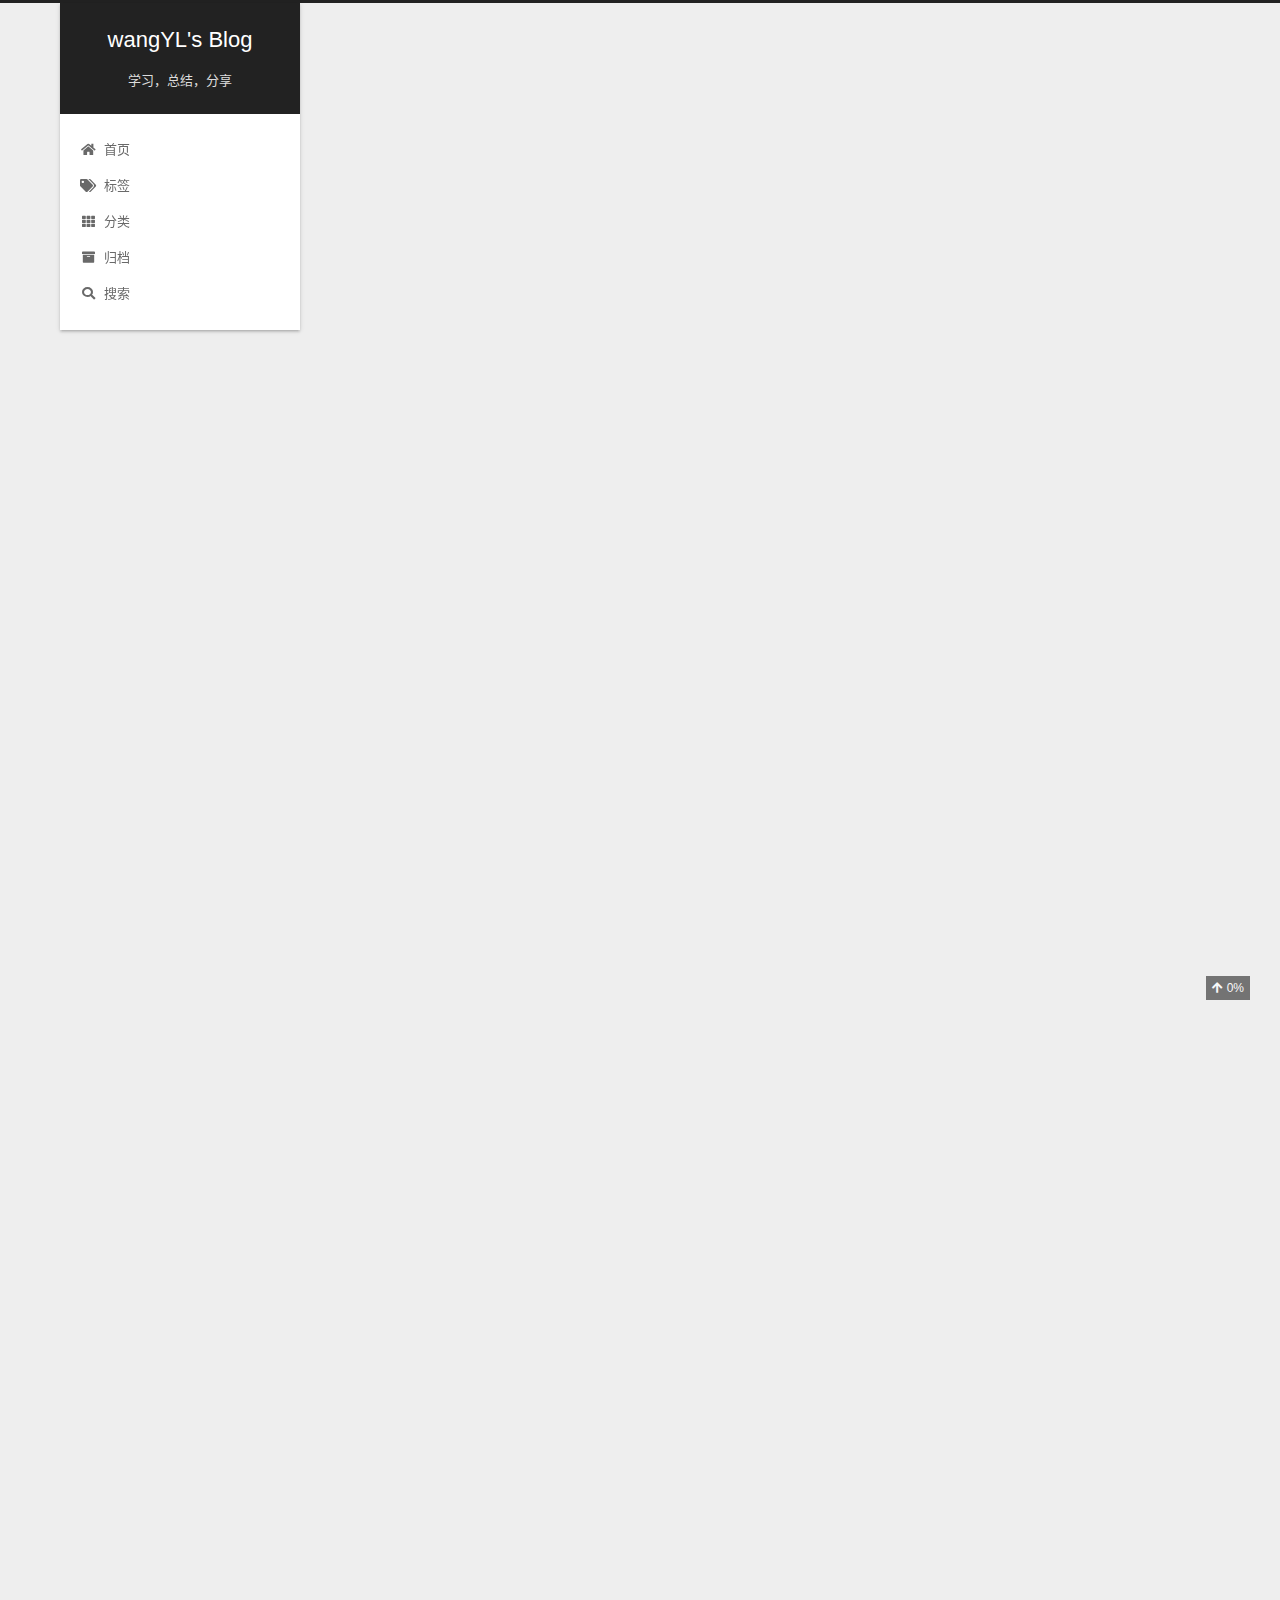
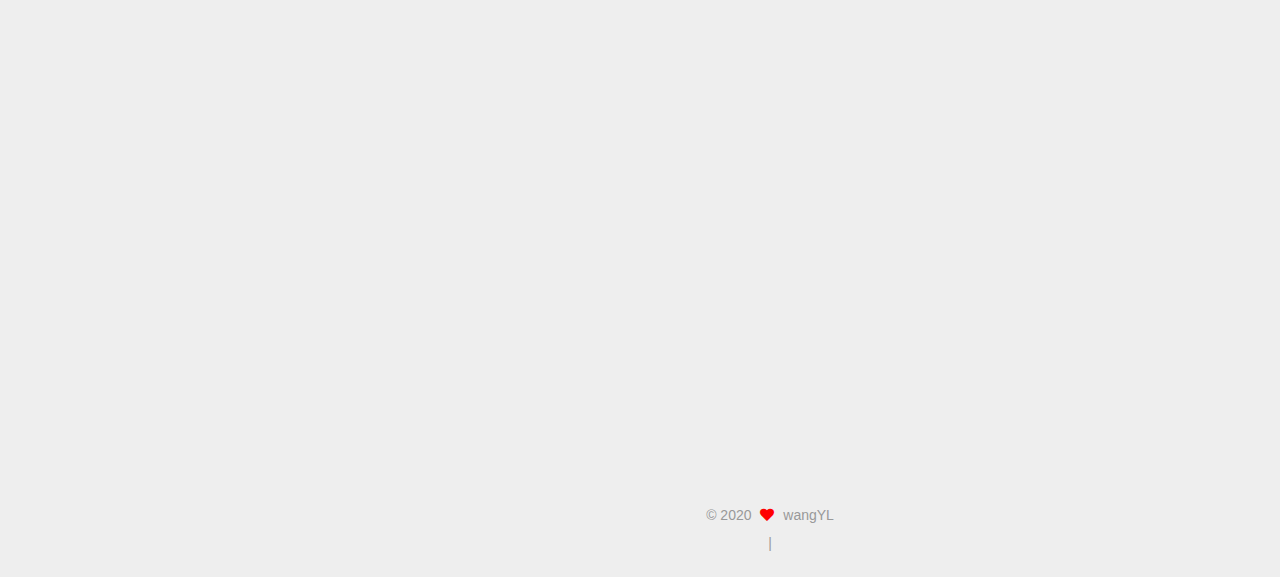
<file: 2020/10/19/defineMySqlIndex/index.html>
<!DOCTYPE html>
<html lang="zh-CN">
<head>
  <meta charset="UTF-8">
<meta name="viewport" content="width=device-width, initial-scale=1, maximum-scale=2">
<meta name="theme-color" content="#222">
<meta name="generator" content="Hexo 5.2.0">
  <link rel="apple-touch-icon" sizes="180x180" href="/images/apple-touch-icon-next.png">
  <link rel="icon" type="image/png" sizes="32x32" href="/images/favicon.ico">
  <link rel="icon" type="image/png" sizes="16x16" href="/images/favicon.ico">
  <link rel="mask-icon" href="/images/logo.svg" color="#222">

<link rel="stylesheet" href="/css/main.css">


<link rel="stylesheet" href="/lib/font-awesome/css/all.min.css">

<script id="hexo-configurations">
    var NexT = window.NexT || {};
    var CONFIG = {"hostname":"lyw11121.github.io","root":"/","scheme":"Gemini","version":"7.8.0","exturl":false,"sidebar":{"position":"left","display":"post","padding":18,"offset":12,"onmobile":false},"copycode":{"enable":false,"show_result":false,"style":null},"back2top":{"enable":true,"sidebar":false,"scrollpercent":true},"bookmark":{"enable":false,"color":"#222","save":"auto"},"fancybox":false,"mediumzoom":false,"lazyload":false,"pangu":false,"comments":{"style":"tabs","active":null,"storage":true,"lazyload":false,"nav":null},"algolia":{"hits":{"per_page":10},"labels":{"input_placeholder":"Search for Posts","hits_empty":"We didn't find any results for the search: ${query}","hits_stats":"${hits} results found in ${time} ms"}},"localsearch":{"enable":true,"trigger":"auto","top_n_per_article":1,"unescape":false,"preload":false},"motion":{"enable":true,"async":false,"transition":{"post_block":"fadeIn","post_header":"slideDownIn","post_body":"slideDownIn","coll_header":"slideLeftIn","sidebar":"slideUpIn"}},"path":"search.xml"};
  </script>

  <meta name="description" content="一：InnoDB索引底层数据结构简略图1、InnoDB存储引擎主键索引实现：   2、InnoDB存储引擎二级索引实现：  3、联合索引树结构：  二：聚簇索引定义：聚簇索引是一种数据存储方式，并不是一种单独的索引类型，在InnoDB中的聚簇索引定义的是 B+Tree索引和数据行 (叶子节点包含了完整的数据记录) 注: InnoDB存储引擎，聚簇索引和主键索引结构和效果相同 优点 (提升查询性能)">
<meta property="og:type" content="article">
<meta property="og:title" content="mySQL-索引类型定义梳理">
<meta property="og:url" content="http://lyw11121.github.io/2020/10/19/defineMySqlIndex/index.html">
<meta property="og:site_name" content="wangYL&#39;s Blog">
<meta property="og:description" content="一：InnoDB索引底层数据结构简略图1、InnoDB存储引擎主键索引实现：   2、InnoDB存储引擎二级索引实现：  3、联合索引树结构：  二：聚簇索引定义：聚簇索引是一种数据存储方式，并不是一种单独的索引类型，在InnoDB中的聚簇索引定义的是 B+Tree索引和数据行 (叶子节点包含了完整的数据记录) 注: InnoDB存储引擎，聚簇索引和主键索引结构和效果相同 优点 (提升查询性能)">
<meta property="og:locale" content="zh_CN">
<meta property="og:image" content="http://lyw11121.github.io/2020/10/19/defineMySqlIndex/1603028712969.png">
<meta property="og:image" content="http://lyw11121.github.io/2020/10/19/defineMySqlIndex/1603028910751.png">
<meta property="og:image" content="http://lyw11121.github.io/2020/10/19/defineMySqlIndex/1603380039268.png">
<meta property="article:published_time" content="2020-10-18T17:39:10.000Z">
<meta property="article:modified_time" content="2020-10-23T15:23:24.935Z">
<meta property="article:author" content="wangYL">
<meta property="article:tag" content="mysql">
<meta name="twitter:card" content="summary">
<meta name="twitter:image" content="http://lyw11121.github.io/2020/10/19/defineMySqlIndex/1603028712969.png">

<link rel="canonical" href="http://lyw11121.github.io/2020/10/19/defineMySqlIndex/">


<script id="page-configurations">
  // https://hexo.io/docs/variables.html
  CONFIG.page = {
    sidebar: "",
    isHome : false,
    isPost : true,
    lang   : 'zh-CN'
  };
</script>

  <title>mySQL-索引类型定义梳理 | wangYL's Blog</title>
  






  <noscript>
  <style>
  .use-motion .brand,
  .use-motion .menu-item,
  .sidebar-inner,
  .use-motion .post-block,
  .use-motion .pagination,
  .use-motion .comments,
  .use-motion .post-header,
  .use-motion .post-body,
  .use-motion .collection-header { opacity: initial; }

  .use-motion .site-title,
  .use-motion .site-subtitle {
    opacity: initial;
    top: initial;
  }

  .use-motion .logo-line-before i { left: initial; }
  .use-motion .logo-line-after i { right: initial; }
  </style>
</noscript>

</head>

<body itemscope itemtype="http://schema.org/WebPage">
  <div class="container use-motion">
    <div class="headband"></div>

    <header class="header" itemscope itemtype="http://schema.org/WPHeader">
      <div class="header-inner"><div class="site-brand-container">
  <div class="site-nav-toggle">
    <div class="toggle" aria-label="切换导航栏">
      <span class="toggle-line toggle-line-first"></span>
      <span class="toggle-line toggle-line-middle"></span>
      <span class="toggle-line toggle-line-last"></span>
    </div>
  </div>

  <div class="site-meta">

    <a href="/" class="brand" rel="start">
      <span class="logo-line-before"><i></i></span>
      <h1 class="site-title">wangYL's Blog</h1>
      <span class="logo-line-after"><i></i></span>
    </a>
      <p class="site-subtitle" itemprop="description">学习，总结，分享</p>
  </div>

  <div class="site-nav-right">
    <div class="toggle popup-trigger">
        <i class="fa fa-search fa-fw fa-lg"></i>
    </div>
  </div>
</div>




<nav class="site-nav">
  <ul id="menu" class="main-menu menu">
        <li class="menu-item menu-item-home">

    <a href="/" rel="section"><i class="fa fa-home fa-fw"></i>首页</a>

  </li>
        <li class="menu-item menu-item-tags">

    <a href="/tags/" rel="section"><i class="fa fa-tags fa-fw"></i>标签</a>

  </li>
        <li class="menu-item menu-item-categories">

    <a href="/categories/" rel="section"><i class="fa fa-th fa-fw"></i>分类</a>

  </li>
        <li class="menu-item menu-item-archives">

    <a href="/archives/" rel="section"><i class="fa fa-archive fa-fw"></i>归档</a>

  </li>
      <li class="menu-item menu-item-search">
        <a role="button" class="popup-trigger"><i class="fa fa-search fa-fw"></i>搜索
        </a>
      </li>
  </ul>
</nav>



  <div class="search-pop-overlay">
    <div class="popup search-popup">
        <div class="search-header">
  <span class="search-icon">
    <i class="fa fa-search"></i>
  </span>
  <div class="search-input-container">
    <input autocomplete="off" autocapitalize="off"
           placeholder="搜索..." spellcheck="false"
           type="search" class="search-input">
  </div>
  <span class="popup-btn-close">
    <i class="fa fa-times-circle"></i>
  </span>
</div>
<div id="search-result">
  <div id="no-result">
    <i class="fa fa-spinner fa-pulse fa-5x fa-fw"></i>
  </div>
</div>

    </div>
  </div>

</div>
    </header>

    
  <div class="back-to-top">
    <i class="fa fa-arrow-up"></i>
    <span>0%</span>
  </div>


    <main class="main">
      <div class="main-inner">
        <div class="content-wrap">
          

          <div class="content post posts-expand">
            

    
  
  
  <article itemscope itemtype="http://schema.org/Article" class="post-block" lang="zh-CN">
    <link itemprop="mainEntityOfPage" href="http://lyw11121.github.io/2020/10/19/defineMySqlIndex/">

    <span hidden itemprop="author" itemscope itemtype="http://schema.org/Person">
      <meta itemprop="image" content="/images/avatar.gif">
      <meta itemprop="name" content="wangYL">
      <meta itemprop="description" content="简单，高效，快乐">
    </span>

    <span hidden itemprop="publisher" itemscope itemtype="http://schema.org/Organization">
      <meta itemprop="name" content="wangYL's Blog">
    </span>
      <header class="post-header">
        <h1 class="post-title" itemprop="name headline">
          mySQL-索引类型定义梳理
        </h1>

        <div class="post-meta">
            <span class="post-meta-item">
              <span class="post-meta-item-icon">
                <i class="far fa-calendar"></i>
              </span>
              <span class="post-meta-item-text">发表于</span>

              <time title="创建时间：2020-10-18 17:39:10" itemprop="dateCreated datePublished" datetime="2020-10-18T17:39:10Z">2020-10-18</time>
            </span>
              <span class="post-meta-item">
                <span class="post-meta-item-icon">
                  <i class="far fa-calendar-check"></i>
                </span>
                <span class="post-meta-item-text">更新于</span>
                <time title="修改时间：2020-10-23 15:23:24" itemprop="dateModified" datetime="2020-10-23T15:23:24Z">2020-10-23</time>
              </span>

          
            <span class="post-meta-item" title="阅读次数" id="busuanzi_container_page_pv" style="display: none;">
              <span class="post-meta-item-icon">
                <i class="fa fa-eye"></i>
              </span>
              <span class="post-meta-item-text">阅读次数：</span>
              <span id="busuanzi_value_page_pv"></span>
            </span>

        </div>
      </header>

    
    
    
    <div class="post-body" itemprop="articleBody">

      
        <h1 id="一：InnoDB索引底层数据结构简略图"><a href="#一：InnoDB索引底层数据结构简略图" class="headerlink" title="一：InnoDB索引底层数据结构简略图"></a>一：InnoDB索引底层数据结构简略图</h1><p>1、InnoDB存储引擎主键索引实现：</p>
<p><img src="/2020/10/19/defineMySqlIndex/1603028712969.png" alt="主键索引"> </p>
<p>2、InnoDB存储引擎二级索引实现：</p>
<p><img src="/2020/10/19/defineMySqlIndex/1603028910751.png" alt="二级索引"></p>
<p>3、联合索引树结构：</p>
<p><img src="/2020/10/19/defineMySqlIndex/1603380039268.png" alt="联合索引"></p>
<h1 id="二：聚簇索引"><a href="#二：聚簇索引" class="headerlink" title="二：聚簇索引"></a>二：聚簇索引</h1><h4 id="定义："><a href="#定义：" class="headerlink" title="定义："></a>定义：</h4><p>聚簇索引是一种数据存储方式，并不是一种单独的索引类型，在InnoDB中的聚簇索引定义的是 B+Tree索引和数据行 (叶子节点包含了完整的数据记录)</p>
<p>注: InnoDB存储引擎，聚簇索引和主键索引结构和效果相同</p>
<h4 id="优点-提升查询性能-："><a href="#优点-提升查询性能-：" class="headerlink" title="优点 (提升查询性能)："></a>优点 (提升查询性能)：</h4><p>1、可以根据索引字段聚集数据，每次从磁盘读取少量数据叶即可获得需要的绝大部分数据，<strong>减少了磁盘I/O次数</strong>，提升查询效率（利用<strong>磁盘预读原理</strong>：磁盘存取比主存慢，加上机械运动耗费，磁盘的存取速度一般是主存的几百分分之一，为了提高效率，要尽量减少磁盘I/O。为了达到这个目的，磁盘往往<strong>不是严格按需读取</strong>，而是每次都会预读，即使只需要一个字节，磁盘也会从这个位置开始，顺序向后读取一定长度的数据放入内存。这样做的理论依据是计算机科学中著名的<strong>局部性原理</strong>：当一个数据被用到时，其附近的数据也通常会马上被使用。程序运行期间所需要的数据通常比较集中）</p>
<p>2、数据访问更快，聚簇索引将索引和数据保存在一个文件中（B+Tree），获取数据时，聚簇索引比非聚簇索引查找更快</p>
<h4 id="缺点-客观存在-："><a href="#缺点-客观存在-：" class="headerlink" title="缺点 (客观存在)："></a>缺点 (客观存在)：</h4><p>1、强依赖于主键按顺序插入数据到InnoDB表中，即如果索引数据并未按顺序存储在磁盘页中，当数据加载到内存时，由于数据不连续，需要多次I/O并且把一些不需要的数据也放入内存，耗时，占用内存</p>
<p>2、更新聚簇索引列的代价很高，因为会强制InnoDB将每个被更新的行移动到新的位置，可能造成不必要的叶分裂（当行的主键要求必须将这一行插入到某个已满的叶中时，InnoDB会将该叶分裂成两个页来存储该行，此为一次叶分裂操作）叶分裂会导致表占用更多的磁盘空间</p>
<p>3、聚簇索引可能会导致全表查询慢，当行记录比较稀疏、零散时（叶分裂导致数据存储不连续）</p>
<h1 id="三：覆盖索引"><a href="#三：覆盖索引" class="headerlink" title="三：覆盖索引"></a>三：覆盖索引</h1><h4 id="定义：-1"><a href="#定义：-1" class="headerlink" title="定义："></a>定义：</h4><p>如果一个索引包含（覆盖）所有需要查询的字段的值，即称之为 “覆盖索引”</p>
<h4 id="优点-使用覆盖索引的好处"><a href="#优点-使用覆盖索引的好处" class="headerlink" title="优点 (使用覆盖索引的好处)"></a>优点 (使用覆盖索引的好处)</h4><p>1、减少数据的访问量，只需要读取索引，不需要回表查询（不需要从二级索引树查询到主键值再查询一边主键索引树）</p>
<h1 id="四：主键索引"><a href="#四：主键索引" class="headerlink" title="四：主键索引"></a>四：主键索引</h1><h4 id="定义：-2"><a href="#定义：-2" class="headerlink" title="定义："></a>定义：</h4><p>一种特殊的唯一索引，不允许有空值，可以在建表的时候指定主键，默认就会创建主键索引，主键索引在InnoDB存储引擎下，可将主键索引定义为聚簇索引，具有覆盖所有的优点，底层所有结构为上述第一张图所示，主键索引树叶子节点包含了所有的行记录数据，</p>
<p>注：如果没有定义主键，InnoDB会选择一个唯一的非空索引代替，如果没有这样的索引，InnoDB会隐式的定义一个主键作为聚簇索引</p>
<h1 id="五：唯一索引"><a href="#五：唯一索引" class="headerlink" title="五：唯一索引"></a>五：唯一索引</h1><h4 id="定义：-3"><a href="#定义：-3" class="headerlink" title="定义："></a>定义：</h4><p>特殊的普通索引，索引列值必须唯一，允许有空值，如果是联合索引组合的，则列值的组合必须唯一。唯一索引树结构为上述的二级索引结构图，非叶子节点存储索引（唯一）,叶子节点存储索引和对应行记录的主键id</p>
<h1 id="六：联合索引"><a href="#六：联合索引" class="headerlink" title="六：联合索引"></a>六：联合索引</h1><h4 id="定义：-4"><a href="#定义：-4" class="headerlink" title="定义："></a>定义：</h4><p>1、联合索引又称复合索引，是由数据表中的多个字段组合成的一个索引，简略图如上，联合索引在InnoDB存储引擎下，符合最左匹配原则：例如（A、B、C 三个字段，查询条件按照 A 或者 AB 或者 ABC 字段的顺序即可满足最左匹配），在对字段建立索引时，尽量考虑将单个字段索引，建立成联合索引，可提高查询效率</p>
<p>2、联合索引的索引树，其树节点是又多个字段组合而成的</p>

    </div>

    
    
    

      <footer class="post-footer">
          <div class="post-tags">
              <a href="/tags/mysql/" rel="tag"><i class="fa fa-tag"></i> mysql</a>
          </div>

        


        
      </footer>
    
  </article>
  
  
  



          </div>
          

<script>
  window.addEventListener('tabs:register', () => {
    let { activeClass } = CONFIG.comments;
    if (CONFIG.comments.storage) {
      activeClass = localStorage.getItem('comments_active') || activeClass;
    }
    if (activeClass) {
      let activeTab = document.querySelector(`a[href="#comment-${activeClass}"]`);
      if (activeTab) {
        activeTab.click();
      }
    }
  });
  if (CONFIG.comments.storage) {
    window.addEventListener('tabs:click', event => {
      if (!event.target.matches('.tabs-comment .tab-content .tab-pane')) return;
      let commentClass = event.target.classList[1];
      localStorage.setItem('comments_active', commentClass);
    });
  }
</script>

        </div>
          
  
  <div class="toggle sidebar-toggle">
    <span class="toggle-line toggle-line-first"></span>
    <span class="toggle-line toggle-line-middle"></span>
    <span class="toggle-line toggle-line-last"></span>
  </div>

  <aside class="sidebar">
    <div class="sidebar-inner">

      <ul class="sidebar-nav motion-element">
        <li class="sidebar-nav-toc">
          文章目录
        </li>
        <li class="sidebar-nav-overview">
          站点概览
        </li>
      </ul>

      <!--noindex-->
      <div class="post-toc-wrap sidebar-panel">
          <div class="post-toc motion-element"><ol class="nav"><li class="nav-item nav-level-1"><a class="nav-link" href="#%E4%B8%80%EF%BC%9AInnoDB%E7%B4%A2%E5%BC%95%E5%BA%95%E5%B1%82%E6%95%B0%E6%8D%AE%E7%BB%93%E6%9E%84%E7%AE%80%E7%95%A5%E5%9B%BE"><span class="nav-number">1.</span> <span class="nav-text">一：InnoDB索引底层数据结构简略图</span></a></li><li class="nav-item nav-level-1"><a class="nav-link" href="#%E4%BA%8C%EF%BC%9A%E8%81%9A%E7%B0%87%E7%B4%A2%E5%BC%95"><span class="nav-number">2.</span> <span class="nav-text">二：聚簇索引</span></a><ol class="nav-child"><li class="nav-item nav-level-4"><a class="nav-link" href="#%E5%AE%9A%E4%B9%89%EF%BC%9A"><span class="nav-number">2.0.0.1.</span> <span class="nav-text">定义：</span></a></li><li class="nav-item nav-level-4"><a class="nav-link" href="#%E4%BC%98%E7%82%B9-%E6%8F%90%E5%8D%87%E6%9F%A5%E8%AF%A2%E6%80%A7%E8%83%BD-%EF%BC%9A"><span class="nav-number">2.0.0.2.</span> <span class="nav-text">优点 (提升查询性能)：</span></a></li><li class="nav-item nav-level-4"><a class="nav-link" href="#%E7%BC%BA%E7%82%B9-%E5%AE%A2%E8%A7%82%E5%AD%98%E5%9C%A8-%EF%BC%9A"><span class="nav-number">2.0.0.3.</span> <span class="nav-text">缺点 (客观存在)：</span></a></li></ol></li></ol></li></ol></li><li class="nav-item nav-level-1"><a class="nav-link" href="#%E4%B8%89%EF%BC%9A%E8%A6%86%E7%9B%96%E7%B4%A2%E5%BC%95"><span class="nav-number">3.</span> <span class="nav-text">三：覆盖索引</span></a><ol class="nav-child"><li class="nav-item nav-level-4"><a class="nav-link" href="#%E5%AE%9A%E4%B9%89%EF%BC%9A-1"><span class="nav-number">3.0.0.1.</span> <span class="nav-text">定义：</span></a></li><li class="nav-item nav-level-4"><a class="nav-link" href="#%E4%BC%98%E7%82%B9-%E4%BD%BF%E7%94%A8%E8%A6%86%E7%9B%96%E7%B4%A2%E5%BC%95%E7%9A%84%E5%A5%BD%E5%A4%84"><span class="nav-number">3.0.0.2.</span> <span class="nav-text">优点 (使用覆盖索引的好处)</span></a></li></ol></li></ol></li></ol></li><li class="nav-item nav-level-1"><a class="nav-link" href="#%E5%9B%9B%EF%BC%9A%E4%B8%BB%E9%94%AE%E7%B4%A2%E5%BC%95"><span class="nav-number">4.</span> <span class="nav-text">四：主键索引</span></a><ol class="nav-child"><li class="nav-item nav-level-4"><a class="nav-link" href="#%E5%AE%9A%E4%B9%89%EF%BC%9A-2"><span class="nav-number">4.0.0.1.</span> <span class="nav-text">定义：</span></a></li></ol></li></ol></li></ol></li><li class="nav-item nav-level-1"><a class="nav-link" href="#%E4%BA%94%EF%BC%9A%E5%94%AF%E4%B8%80%E7%B4%A2%E5%BC%95"><span class="nav-number">5.</span> <span class="nav-text">五：唯一索引</span></a><ol class="nav-child"><li class="nav-item nav-level-4"><a class="nav-link" href="#%E5%AE%9A%E4%B9%89%EF%BC%9A-3"><span class="nav-number">5.0.0.1.</span> <span class="nav-text">定义：</span></a></li></ol></li></ol></li></ol></li><li class="nav-item nav-level-1"><a class="nav-link" href="#%E5%85%AD%EF%BC%9A%E8%81%94%E5%90%88%E7%B4%A2%E5%BC%95"><span class="nav-number">6.</span> <span class="nav-text">六：联合索引</span></a><ol class="nav-child"><li class="nav-item nav-level-4"><a class="nav-link" href="#%E5%AE%9A%E4%B9%89%EF%BC%9A-4"><span class="nav-number">6.0.0.1.</span> <span class="nav-text">定义：</span></a></li></ol></li></ol></li></ol></li></ol></div>
      </div>
      <!--/noindex-->

      <div class="site-overview-wrap sidebar-panel">
        <div class="site-author motion-element" itemprop="author" itemscope itemtype="http://schema.org/Person">
  <p class="site-author-name" itemprop="name">wangYL</p>
  <div class="site-description" itemprop="description">简单，高效，快乐</div>
</div>
<div class="site-state-wrap motion-element">
  <nav class="site-state">
      <div class="site-state-item site-state-posts">
          <a href="/archives/">
        
          <span class="site-state-item-count">1</span>
          <span class="site-state-item-name">日志</span>
        </a>
      </div>
      <div class="site-state-item site-state-tags">
        <span class="site-state-item-count">1</span>
        <span class="site-state-item-name">标签</span>
      </div>
  </nav>
</div>



      </div>

    </div>
  </aside>
  <div id="sidebar-dimmer"></div>


      </div>
    </main>

    <footer class="footer">
      <div class="footer-inner">
        

        

<div class="copyright">
  
  &copy; 
  <span itemprop="copyrightYear">2020</span>
  <span class="with-love">
    <i class="fa fa-heart"></i>
  </span>
  <span class="author" itemprop="copyrightHolder">wangYL</span>
</div>

<!--
  <div class="powered-by">由 <a href="https://hexo.io/" class="theme-link" rel="noopener" target="_blank">Hexo</a> & <a href="https://theme-next.org/" class="theme-link" rel="noopener" target="_blank">NexT.Gemini</a> 强力驱动
  </div>-->




        
<div class="busuanzi-count">
  <script async src="https://busuanzi.ibruce.info/busuanzi/2.3/busuanzi.pure.mini.js"></script>
    <span class="post-meta-item" id="busuanzi_container_site_uv" style="display: none;">
      <span class="post-meta-item-icon">
        <i class="fa fa-user"></i>
      </span>
      <span class="site-uv" title="总访客量">
        <span id="busuanzi_value_site_uv"></span>
      </span>
    </span>
    <span class="post-meta-divider">|</span>
    <span class="post-meta-item" id="busuanzi_container_site_pv" style="display: none;">
      <span class="post-meta-item-icon">
        <i class="fa fa-eye"></i>
      </span>
      <span class="site-pv" title="总访问量">
        <span id="busuanzi_value_site_pv"></span>
      </span>
    </span>
</div>








      </div>
    </footer>
  </div>

  
  <script src="/lib/anime.min.js"></script>
  <script src="/lib/velocity/velocity.min.js"></script>
  <script src="/lib/velocity/velocity.ui.min.js"></script>

<script src="/js/utils.js"></script>

<script src="/js/motion.js"></script>


<script src="/js/schemes/pisces.js"></script>


<script src="/js/next-boot.js"></script>




  




  
<script src="/js/local-search.js"></script>













  

  

</body>
</html>
</file>
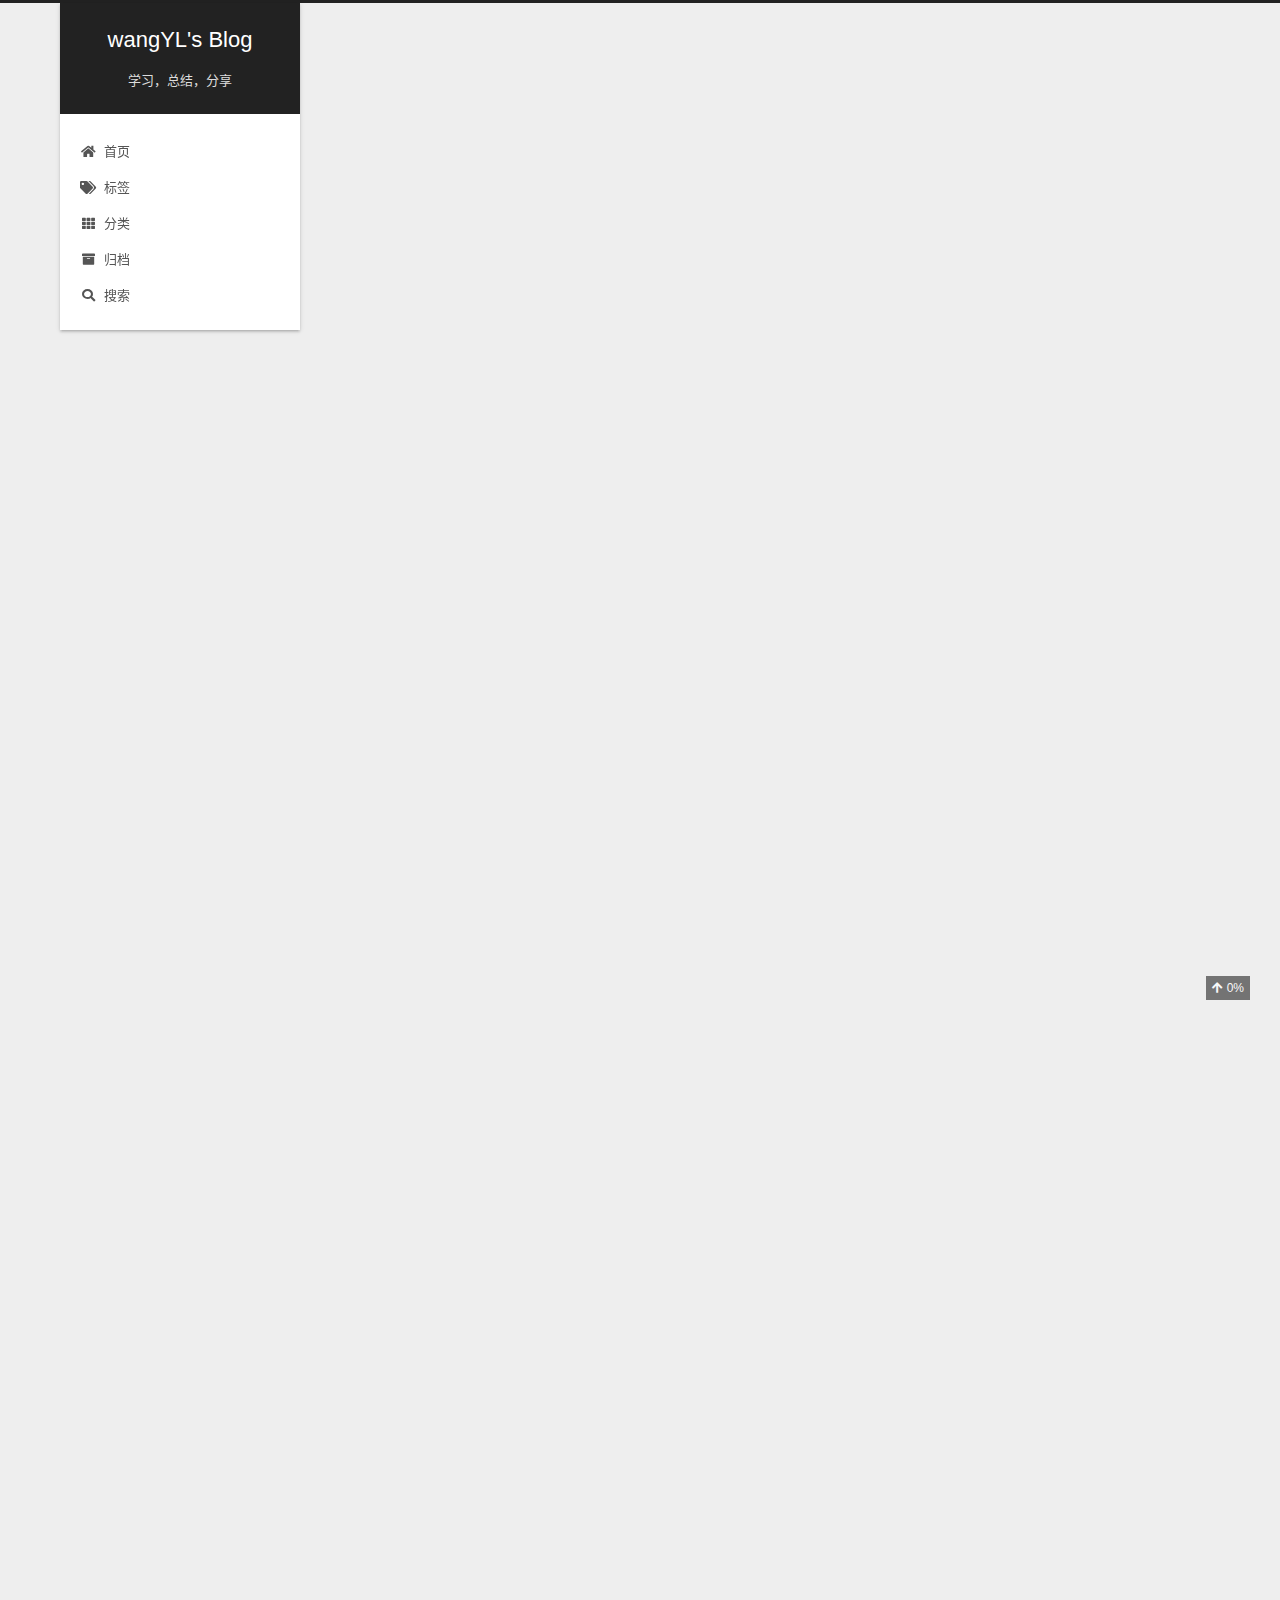
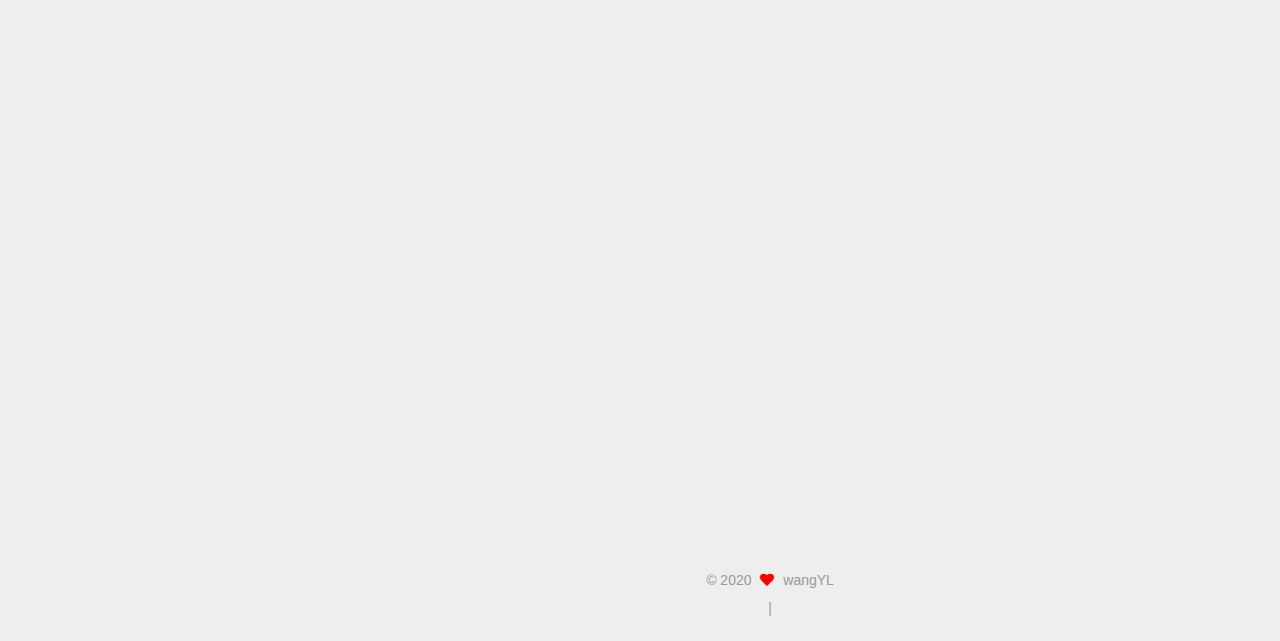
<file: 2020/12/22/2/index.html>
<!DOCTYPE html>
<html lang="zh-CN">
<head>
  <meta charset="UTF-8">
<meta name="viewport" content="width=device-width, initial-scale=1, maximum-scale=2">
<meta name="theme-color" content="#222">
<meta name="generator" content="Hexo 5.2.0">
  <link rel="apple-touch-icon" sizes="180x180" href="/images/apple-touch-icon-next.png">
  <link rel="icon" type="image/png" sizes="32x32" href="/images/favicon.ico">
  <link rel="icon" type="image/png" sizes="16x16" href="/images/favicon.ico">
  <link rel="mask-icon" href="/images/logo.svg" color="#222">

<link rel="stylesheet" href="/css/main.css">


<link rel="stylesheet" href="/lib/font-awesome/css/all.min.css">

<script id="hexo-configurations">
    var NexT = window.NexT || {};
    var CONFIG = {"hostname":"lyw11121.github.io","root":"/","scheme":"Gemini","version":"7.8.0","exturl":false,"sidebar":{"position":"left","display":"post","padding":18,"offset":12,"onmobile":false},"copycode":{"enable":false,"show_result":false,"style":null},"back2top":{"enable":true,"sidebar":false,"scrollpercent":true},"bookmark":{"enable":false,"color":"#222","save":"auto"},"fancybox":false,"mediumzoom":false,"lazyload":false,"pangu":false,"comments":{"style":"tabs","active":null,"storage":true,"lazyload":false,"nav":null},"algolia":{"hits":{"per_page":10},"labels":{"input_placeholder":"Search for Posts","hits_empty":"We didn't find any results for the search: ${query}","hits_stats":"${hits} results found in ${time} ms"}},"localsearch":{"enable":true,"trigger":"auto","top_n_per_article":1,"unescape":false,"preload":false},"motion":{"enable":true,"async":false,"transition":{"post_block":"fadeIn","post_header":"slideDownIn","post_body":"slideDownIn","coll_header":"slideLeftIn","sidebar":"slideUpIn"}},"path":"search.xml"};
  </script>

  <meta name="description" content="一、explain工具概述1、使用EXPLAIN关键字可以模拟优化器执行SQL语句，分析你的查询语句或是结构的性能瓶颈 在 select 语句之前增加 explain 关键字，MySQL 会在查询上设置一个标记，执行查询会返回执行计划的信息，而不是执行这条SQL 参考官方文档：https:&#x2F;&#x2F;dev.mysql.com&#x2F;doc&#x2F;refman&#x2F;5.7&#x2F;en&#x2F;explain-output.html 查">
<meta property="og:type" content="article">
<meta property="og:title" content="mySQL-explain列含义解释">
<meta property="og:url" content="http://lyw11121.github.io/2020/12/22/2/index.html">
<meta property="og:site_name" content="wangYL&#39;s Blog">
<meta property="og:description" content="一、explain工具概述1、使用EXPLAIN关键字可以模拟优化器执行SQL语句，分析你的查询语句或是结构的性能瓶颈 在 select 语句之前增加 explain 关键字，MySQL 会在查询上设置一个标记，执行查询会返回执行计划的信息，而不是执行这条SQL 参考官方文档：https:&#x2F;&#x2F;dev.mysql.com&#x2F;doc&#x2F;refman&#x2F;5.7&#x2F;en&#x2F;explain-output.html 查">
<meta property="og:locale" content="zh_CN">
<meta property="article:published_time" content="2020-12-21T23:50:10.000Z">
<meta property="article:modified_time" content="2020-12-21T16:15:34.931Z">
<meta property="article:author" content="wangYL">
<meta property="article:tag" content="mysql explain">
<meta name="twitter:card" content="summary">

<link rel="canonical" href="http://lyw11121.github.io/2020/12/22/2/">


<script id="page-configurations">
  // https://hexo.io/docs/variables.html
  CONFIG.page = {
    sidebar: "",
    isHome : false,
    isPost : true,
    lang   : 'zh-CN'
  };
</script>

  <title>mySQL-explain列含义解释 | wangYL's Blog</title>
  






  <noscript>
  <style>
  .use-motion .brand,
  .use-motion .menu-item,
  .sidebar-inner,
  .use-motion .post-block,
  .use-motion .pagination,
  .use-motion .comments,
  .use-motion .post-header,
  .use-motion .post-body,
  .use-motion .collection-header { opacity: initial; }

  .use-motion .site-title,
  .use-motion .site-subtitle {
    opacity: initial;
    top: initial;
  }

  .use-motion .logo-line-before i { left: initial; }
  .use-motion .logo-line-after i { right: initial; }
  </style>
</noscript>

</head>

<body itemscope itemtype="http://schema.org/WebPage">
  <div class="container use-motion">
    <div class="headband"></div>

    <header class="header" itemscope itemtype="http://schema.org/WPHeader">
      <div class="header-inner"><div class="site-brand-container">
  <div class="site-nav-toggle">
    <div class="toggle" aria-label="切换导航栏">
      <span class="toggle-line toggle-line-first"></span>
      <span class="toggle-line toggle-line-middle"></span>
      <span class="toggle-line toggle-line-last"></span>
    </div>
  </div>

  <div class="site-meta">

    <a href="/" class="brand" rel="start">
      <span class="logo-line-before"><i></i></span>
      <h1 class="site-title">wangYL's Blog</h1>
      <span class="logo-line-after"><i></i></span>
    </a>
      <p class="site-subtitle" itemprop="description">学习，总结，分享</p>
  </div>

  <div class="site-nav-right">
    <div class="toggle popup-trigger">
        <i class="fa fa-search fa-fw fa-lg"></i>
    </div>
  </div>
</div>




<nav class="site-nav">
  <ul id="menu" class="main-menu menu">
        <li class="menu-item menu-item-home">

    <a href="/" rel="section"><i class="fa fa-home fa-fw"></i>首页</a>

  </li>
        <li class="menu-item menu-item-tags">

    <a href="/tags/" rel="section"><i class="fa fa-tags fa-fw"></i>标签</a>

  </li>
        <li class="menu-item menu-item-categories">

    <a href="/categories/" rel="section"><i class="fa fa-th fa-fw"></i>分类</a>

  </li>
        <li class="menu-item menu-item-archives">

    <a href="/archives/" rel="section"><i class="fa fa-archive fa-fw"></i>归档</a>

  </li>
      <li class="menu-item menu-item-search">
        <a role="button" class="popup-trigger"><i class="fa fa-search fa-fw"></i>搜索
        </a>
      </li>
  </ul>
</nav>



  <div class="search-pop-overlay">
    <div class="popup search-popup">
        <div class="search-header">
  <span class="search-icon">
    <i class="fa fa-search"></i>
  </span>
  <div class="search-input-container">
    <input autocomplete="off" autocapitalize="off"
           placeholder="搜索..." spellcheck="false"
           type="search" class="search-input">
  </div>
  <span class="popup-btn-close">
    <i class="fa fa-times-circle"></i>
  </span>
</div>
<div id="search-result">
  <div id="no-result">
    <i class="fa fa-spinner fa-pulse fa-5x fa-fw"></i>
  </div>
</div>

    </div>
  </div>

</div>
    </header>

    
  <div class="back-to-top">
    <i class="fa fa-arrow-up"></i>
    <span>0%</span>
  </div>


    <main class="main">
      <div class="main-inner">
        <div class="content-wrap">
          

          <div class="content post posts-expand">
            

    
  
  
  <article itemscope itemtype="http://schema.org/Article" class="post-block" lang="zh-CN">
    <link itemprop="mainEntityOfPage" href="http://lyw11121.github.io/2020/12/22/2/">

    <span hidden itemprop="author" itemscope itemtype="http://schema.org/Person">
      <meta itemprop="image" content="/images/avatar.gif">
      <meta itemprop="name" content="wangYL">
      <meta itemprop="description" content="简单，高效，快乐">
    </span>

    <span hidden itemprop="publisher" itemscope itemtype="http://schema.org/Organization">
      <meta itemprop="name" content="wangYL's Blog">
    </span>
      <header class="post-header">
        <h1 class="post-title" itemprop="name headline">
          mySQL-explain列含义解释
        </h1>

        <div class="post-meta">
            <span class="post-meta-item">
              <span class="post-meta-item-icon">
                <i class="far fa-calendar"></i>
              </span>
              <span class="post-meta-item-text">发表于</span>
              

              <time title="创建时间：2020-12-21 23:50:10 / 修改时间：16:15:34" itemprop="dateCreated datePublished" datetime="2020-12-21T23:50:10Z">2020-12-21</time>
            </span>

          
            <span class="post-meta-item" title="阅读次数" id="busuanzi_container_page_pv" style="display: none;">
              <span class="post-meta-item-icon">
                <i class="fa fa-eye"></i>
              </span>
              <span class="post-meta-item-text">阅读次数：</span>
              <span id="busuanzi_value_page_pv"></span>
            </span>

        </div>
      </header>

    
    
    
    <div class="post-body" itemprop="articleBody">

      
        <h2 id="一、explain工具概述"><a href="#一、explain工具概述" class="headerlink" title="一、explain工具概述"></a>一、explain工具概述</h2><p><strong>1、</strong>使用<strong>EXPLAIN</strong>关键字可以模拟优化器执行SQL语句，分析你的查询语句或是结构的性能瓶颈 在 select 语句之前增加 explain 关键字，MySQL 会在查询上设置一个标记，执行查询会返回执行计划的信息，而不是执行这条SQL</p>
<p>参考官方文档：<a target="_blank" rel="noopener" href="https://dev.mysql.com/doc/refman/5.7/en/explain-output.html">https://dev.mysql.com/doc/refman/5.7/en/explain-output.html</a></p>
<p>查看数据表的索引：show index from table_name;</p>
<p>示例：</p>
<figure class="highlight jboss-cli"><table><tr><td class="gutter"><pre><span class="line">1</span><br><span class="line">2</span><br><span class="line">3</span><br><span class="line">4</span><br><span class="line">5</span><br><span class="line">6</span><br><span class="line">7</span><br></pre></td><td class="code"><pre><span class="line">mysql&gt; explain select id from book_Info where id = 4;</span><br><span class="line">+<span class="params">----</span>+<span class="params">-------------</span>+<span class="params">-----------</span>+<span class="params">------------</span>+<span class="params">-------</span>+<span class="params">---------------</span>+<span class="params">---------</span>+<span class="params">---------</span>+<span class="params">-------</span>+<span class="params">------</span>+<span class="params">----------</span>+<span class="params">-------------</span>+</span><br><span class="line">| id | select_type | table     | partitions | type  | possible_keys | key     | key_len | ref   | rows | filtered | Extra       |</span><br><span class="line">+<span class="params">----</span>+<span class="params">-------------</span>+<span class="params">-----------</span>+<span class="params">------------</span>+<span class="params">-------</span>+<span class="params">---------------</span>+<span class="params">---------</span>+<span class="params">---------</span>+<span class="params">-------</span>+<span class="params">------</span>+<span class="params">----------</span>+<span class="params">-------------</span>+</span><br><span class="line">|  1 | SIMPLE      | book_Info | NULL       | const | PRIMARY       | PRIMARY | 4       | const |    1 |   100.00 | Using index |</span><br><span class="line">+<span class="params">----</span>+<span class="params">-------------</span>+<span class="params">-----------</span>+<span class="params">------------</span>+<span class="params">-------</span>+<span class="params">---------------</span>+<span class="params">---------</span>+<span class="params">---------</span>+<span class="params">-------</span>+<span class="params">------</span>+<span class="params">----------</span>+<span class="params">-------------</span>+</span><br><span class="line">1 row in <span class="keyword">set</span>, 1 warning <span class="params">(0.57 sec)</span></span><br></pre></td></tr></table></figure>

<p>注：执行计划选择索引优化是在server层</p>
<h2 id="二、相关DDL"><a href="#二、相关DDL" class="headerlink" title="二、相关DDL"></a>二、相关DDL</h2><figure class="highlight sql"><table><tr><td class="gutter"><pre><span class="line">1</span><br><span class="line">2</span><br><span class="line">3</span><br><span class="line">4</span><br><span class="line">5</span><br><span class="line">6</span><br><span class="line">7</span><br><span class="line">8</span><br><span class="line">9</span><br><span class="line">10</span><br></pre></td><td class="code"><pre><span class="line"> book_info | <span class="keyword">CREATE</span> <span class="keyword">TABLE</span> <span class="string">`book_info`</span> (</span><br><span class="line">  <span class="string">`id`</span> <span class="built_in">int</span>(<span class="number">10</span>) <span class="keyword">unsigned</span> <span class="keyword">NOT</span> <span class="literal">NULL</span> AUTO_INCREMENT,</span><br><span class="line">  <span class="string">`book_name`</span> <span class="built_in">varchar</span>(<span class="number">45</span>) <span class="keyword">NOT</span> <span class="literal">NULL</span>,</span><br><span class="line">  <span class="string">`book_type`</span> <span class="built_in">varchar</span>(<span class="number">45</span>) <span class="keyword">NOT</span> <span class="literal">NULL</span>,</span><br><span class="line">  <span class="string">`book_price`</span> <span class="built_in">varchar</span>(<span class="number">45</span>) <span class="keyword">NOT</span> <span class="literal">NULL</span>,</span><br><span class="line">  <span class="string">`book_state`</span> <span class="built_in">varchar</span>(<span class="number">45</span>) <span class="keyword">NOT</span> <span class="literal">NULL</span>,</span><br><span class="line">  <span class="string">`shop_user_id`</span> <span class="built_in">int</span>(<span class="number">20</span>) <span class="keyword">DEFAULT</span> <span class="literal">NULL</span> <span class="keyword">COMMENT</span> <span class="string">&#x27;shop_user table primary key&#x27;</span>,</span><br><span class="line">  PRIMARY <span class="keyword">KEY</span> (<span class="string">`id`</span>),</span><br><span class="line">  <span class="keyword">KEY</span> <span class="string">`shop_user_id_index`</span> (<span class="string">`shop_user_id`</span>)</span><br><span class="line">) <span class="keyword">ENGINE</span>=<span class="keyword">InnoDB</span> AUTO_INCREMENT=<span class="number">10</span> <span class="keyword">DEFAULT</span> <span class="keyword">CHARSET</span>=utf8</span><br></pre></td></tr></table></figure>

<figure class="highlight routeros"><table><tr><td class="gutter"><pre><span class="line">1</span><br><span class="line">2</span><br><span class="line">3</span><br><span class="line">4</span><br><span class="line">5</span><br><span class="line">6</span><br><span class="line">7</span><br><span class="line">8</span><br><span class="line">9</span><br></pre></td><td class="code"><pre><span class="line"> shop_user | CREATE TABLE `shop_user` (</span><br><span class="line">  `id` int(20) <span class="keyword">NOT</span> <span class="literal">NULL</span> AUTO_INCREMENT,</span><br><span class="line">  `real_name` varchar(255) <span class="keyword">NOT</span> <span class="literal">NULL</span> COMMENT <span class="string">&#x27;姓名&#x27;</span>,</span><br><span class="line">  `phone` varchar(45) <span class="keyword">NOT</span> <span class="literal">NULL</span> COMMENT <span class="string">&#x27;手机号&#x27;</span>,</span><br><span class="line">  `sex` tinyint(2) <span class="keyword">NOT</span> <span class="literal">NULL</span><span class="built_in"> DEFAULT </span><span class="string">&#x27;1&#x27;</span> COMMENT <span class="string">&#x27;性别 1男  2女&#x27;</span>,</span><br><span class="line">  `birthday` int(11)<span class="built_in"> DEFAULT </span><span class="literal">NULL</span>,</span><br><span class="line">  PRIMARY KEY (`id`),</span><br><span class="line">  KEY `name_phone_index` (`real_name`,`phone`)</span><br><span class="line">) <span class="attribute">ENGINE</span>=InnoDB <span class="attribute">AUTO_INCREMENT</span>=4<span class="built_in"> DEFAULT </span><span class="attribute">CHARSET</span>=utf8</span><br></pre></td></tr></table></figure>

<figure class="highlight routeros"><table><tr><td class="gutter"><pre><span class="line">1</span><br><span class="line">2</span><br><span class="line">3</span><br><span class="line">4</span><br><span class="line">5</span><br><span class="line">6</span><br></pre></td><td class="code"><pre><span class="line"> book  | CREATE TABLE `book` (</span><br><span class="line">  `id` int(11) <span class="keyword">NOT</span> <span class="literal">NULL</span> AUTO_INCREMENT,</span><br><span class="line">  `name` varchar(10)<span class="built_in"> DEFAULT </span><span class="literal">NULL</span>,</span><br><span class="line">  PRIMARY KEY (`id`),</span><br><span class="line">  KEY `idx_name` (`name`)</span><br><span class="line">) <span class="attribute">ENGINE</span>=InnoDB <span class="attribute">AUTO_INCREMENT</span>=7<span class="built_in"> DEFAULT </span><span class="attribute">CHARSET</span>=utf8</span><br></pre></td></tr></table></figure>

<figure class="highlight routeros"><table><tr><td class="gutter"><pre><span class="line">1</span><br><span class="line">2</span><br><span class="line">3</span><br><span class="line">4</span><br><span class="line">5</span><br><span class="line">6</span><br><span class="line">7</span><br><span class="line">8</span><br></pre></td><td class="code"><pre><span class="line"> book_talk | CREATE TABLE `book_talk` (</span><br><span class="line">  `id` int(11) <span class="keyword">NOT</span> <span class="literal">NULL</span>,</span><br><span class="line">  `book_id` int(11) <span class="keyword">NOT</span> <span class="literal">NULL</span>,</span><br><span class="line">  `talk_id` int(11) <span class="keyword">NOT</span> <span class="literal">NULL</span>,</span><br><span class="line">  `remark` varchar(255)<span class="built_in"> DEFAULT </span><span class="literal">NULL</span>,</span><br><span class="line">  PRIMARY KEY (`id`),</span><br><span class="line">  KEY `idx_film_actor_id` (`book_id`,`talk_id`)</span><br><span class="line">) <span class="attribute">ENGINE</span>=InnoDB<span class="built_in"> DEFAULT </span><span class="attribute">CHARSET</span>=utf8</span><br></pre></td></tr></table></figure>



<h2 id="三、explain中的列信息"><a href="#三、explain中的列信息" class="headerlink" title="三、explain中的列信息"></a>三、explain中的列信息</h2><p>注：以下表中，id字段是 primary key</p>
<h5 id="1、id列"><a href="#1、id列" class="headerlink" title="1、id列"></a>1、id列</h5><p>id列的编号是select的序列号，有多少个select就有多少个id，并且id的顺序是按照出现的顺序增长的，id列序号值越执行优先级越高，id相同则从上往下执行，id为null最后执行</p>
<h5 id="2、select-type列"><a href="#2、select-type列" class="headerlink" title="2、select_type列"></a>2、select_type列</h5><p>select_type 表示对应行是简单还是复杂的查询</p>
<p>a. <strong>simple</strong>：简单查询，不包含子查询和union</p>
<figure class="highlight jboss-cli"><table><tr><td class="gutter"><pre><span class="line">1</span><br><span class="line">2</span><br><span class="line">3</span><br><span class="line">4</span><br><span class="line">5</span><br><span class="line">6</span><br><span class="line">7</span><br></pre></td><td class="code"><pre><span class="line">mysql&gt; explain select * from book_info where id = 2;</span><br><span class="line">+<span class="params">----</span>+<span class="params">-------------</span>+<span class="params">-----------</span>+<span class="params">------------</span>+<span class="params">-------</span>+<span class="params">---------------</span>+<span class="params">---------</span>+<span class="params">---------</span>+<span class="params">-------</span>+<span class="params">------</span>+<span class="params">----------</span>+<span class="params">-------</span>+</span><br><span class="line">| id | select_type | table     | partitions | type  | possible_keys | key     | key_len | ref   | rows | filtered | Extra |</span><br><span class="line">+<span class="params">----</span>+<span class="params">-------------</span>+<span class="params">-----------</span>+<span class="params">------------</span>+<span class="params">-------</span>+<span class="params">---------------</span>+<span class="params">---------</span>+<span class="params">---------</span>+<span class="params">-------</span>+<span class="params">------</span>+<span class="params">----------</span>+<span class="params">-------</span>+</span><br><span class="line">|  1 | SIMPLE      | book_info | NULL       | const | PRIMARY       | PRIMARY | 4       | const |    1 |   100.00 | NULL  |</span><br><span class="line">+<span class="params">----</span>+<span class="params">-------------</span>+<span class="params">-----------</span>+<span class="params">------------</span>+<span class="params">-------</span>+<span class="params">---------------</span>+<span class="params">---------</span>+<span class="params">---------</span>+<span class="params">-------</span>+<span class="params">------</span>+<span class="params">----------</span>+<span class="params">-------</span>+</span><br><span class="line">1 row in <span class="keyword">set</span>, 1 warning <span class="params">(0.00 sec)</span></span><br></pre></td></tr></table></figure>

<p>b. <strong>primary:</strong> 复杂查询中最外层的select</p>
<p>c. <strong>subquery:</strong> 包含在select中的子查询 (不在from子句中)</p>
<p>d. <strong>derived:</strong> 包含在from子句中的子查询，MySQL会将其结果放在一个临时表中，也可称为派生表</p>
<figure class="highlight coq"><table><tr><td class="gutter"><pre><span class="line">1</span><br><span class="line">2</span><br><span class="line">3</span><br><span class="line">4</span><br><span class="line">5</span><br><span class="line">6</span><br><span class="line">7</span><br><span class="line">8</span><br><span class="line">9</span><br><span class="line">10</span><br><span class="line">11</span><br><span class="line">12</span><br><span class="line">13</span><br></pre></td><td class="code"><pre><span class="line"># 关闭mysql5<span class="number">.7</span> 新特性对衍生表的合并优化</span><br><span class="line">mysql&gt; <span class="built_in">set</span> session optimizer_switch=&#x27;derived_merge=off&#x27;;</span><br><span class="line">Query OK, <span class="number">0</span> rows affected (<span class="number">0.09</span> sec)</span><br><span class="line"></span><br><span class="line">mysql&gt; explain select (select <span class="number">1</span> from book_info <span class="keyword">where</span> id = <span class="number">2</span>) from (select * from shop_user <span class="keyword">where</span> id =<span class="number">1</span>) su;</span><br><span class="line">+----+-------------+------------+------------+--------+---------------+---------+---------+-------+------+----------+-------------+</span><br><span class="line">| <span class="type">id</span> | <span class="type">select_type</span> | <span class="type">table</span>      | <span class="type">partitions</span> | <span class="type">type</span>   | <span class="type">possible_keys</span> | <span class="type">key</span>     | <span class="type">key_len</span> | <span class="type">ref</span>   | <span class="type">rows</span> | <span class="type">filtered</span> | <span class="type">Extra</span>       |<span class="type"></span></span><br><span class="line"><span class="type">+----+-------------+------------+------------+--------+---------------+---------+---------+-------+------+----------+-------------+</span></span><br><span class="line"><span class="type">|  1</span> | <span class="type">PRIMARY</span>     | <span class="type">&lt;derived3</span>&gt; | <span class="type">NULL</span>       | <span class="type">system</span> | <span class="type">NULL</span>          | <span class="type">NULL</span>    | <span class="type">NULL</span>    | <span class="type">NULL</span>  |    <span class="type">1</span> |   <span class="type">100</span><span class="number">.00</span> | <span class="type">NULL</span>        |<span class="type"></span></span><br><span class="line"><span class="type">|  3</span> | <span class="type">DERIVED</span>     | <span class="type">shop_user</span>  | <span class="type">NULL</span>       | <span class="type">const</span>  | <span class="type">PRIMARY</span>       | <span class="type">PRIMARY</span> | <span class="type">4</span>       | <span class="type">const</span> |    <span class="type">1</span> |   <span class="type">100</span><span class="number">.00</span> | <span class="type">NULL</span>        |<span class="type"></span></span><br><span class="line"><span class="type">|  2</span> | <span class="type">SUBQUERY</span>    | <span class="type">book_info</span>  | <span class="type">NULL</span>       | <span class="type">const</span>  | <span class="type">PRIMARY</span>       | <span class="type">PRIMARY</span> | <span class="type">4</span>       | <span class="type">const</span> |    <span class="type">1</span> |   <span class="type">100</span><span class="number">.00</span> | <span class="type">Using</span> index |<span class="type"></span></span><br><span class="line"><span class="type">+----+-------------+------------+------------+--------+---------------+---------+---------+-------+------+----------+-------------+</span></span><br><span class="line"><span class="type">3</span> rows <span class="built_in">in</span> <span class="built_in">set</span>, <span class="number">1</span> warning (<span class="number">0.02</span> sec)</span><br></pre></td></tr></table></figure>

<p>e. <strong>Union：</strong>该行指的是具有和id值的行 M并集N</p>
<figure class="highlight gherkin"><table><tr><td class="gutter"><pre><span class="line">1</span><br><span class="line">2</span><br><span class="line">3</span><br><span class="line">4</span><br><span class="line">5</span><br><span class="line">6</span><br><span class="line">7</span><br><span class="line">8</span><br></pre></td><td class="code"><pre><span class="line">mysql&gt; explain select real_name from shop_user union all select id from shop_user;</span><br><span class="line">+----+-------------+-----------+------------+-------+---------------+------------------+---------+------+------+----------+-------------+</span><br><span class="line">|<span class="string"> id </span>|<span class="string"> select_type </span>|<span class="string"> table     </span>|<span class="string"> partitions </span>|<span class="string"> type  </span>|<span class="string"> possible_keys </span>|<span class="string"> key              </span>|<span class="string"> key_len </span>|<span class="string"> ref  </span>|<span class="string"> rows </span>|<span class="string"> filtered </span>|<span class="string"> Extra       </span>|</span><br><span class="line">+----+-------------+-----------+------------+-------+---------------+------------------+---------+------+------+----------+-------------+</span><br><span class="line">|<span class="string">  1 </span>|<span class="string"> PRIMARY     </span>|<span class="string"> shop_user </span>|<span class="string"> NULL       </span>|<span class="string"> index </span>|<span class="string"> NULL          </span>|<span class="string"> name_phone_index </span>|<span class="string"> 904     </span>|<span class="string"> NULL </span>|<span class="string">    3 </span>|<span class="string">   100.00 </span>|<span class="string"> Using index </span>|</span><br><span class="line">|<span class="string">  2 </span>|<span class="string"> UNION       </span>|<span class="string"> shop_user </span>|<span class="string"> NULL       </span>|<span class="string"> index </span>|<span class="string"> NULL          </span>|<span class="string"> name_phone_index </span>|<span class="string"> 904     </span>|<span class="string"> NULL </span>|<span class="string">    3 </span>|<span class="string">   100.00 </span>|<span class="string"> Using index </span>|</span><br><span class="line">+----+-------------+-----------+------------+-------+---------------+------------------+---------+------+------+----------+-------------+</span><br><span class="line">2 rows in set, 1 warning (0.00 sec)</span><br></pre></td></tr></table></figure>



<h5 id="3、table列"><a href="#3、table列" class="headerlink" title="3、table列"></a>3、table列</h5><p>这列表示explain的每一行正在访问的表，当from子句中有子查询时，table列是·<derivedN> 格式，表示当前查询依赖id = N的查询，所有会先执行id = N 的查询，当有Union时，table列是&lt;union**M**,**N**&gt; 指的是 行号为M,N的并集查询</derivedN></p>
<h5 id="4、partitions列"><a href="#4、partitions列" class="headerlink" title="4、partitions列"></a>4、partitions列</h5><p>查询将从中匹配记录的分区。该值适用NULL未分区的表, 可参考官方文档</p>
<h5 id="5、type列"><a href="#5、type列" class="headerlink" title="5、type列"></a>5、type列</h5><p>这一列表示关联类型或访问类型，即MySQL如何查找表中的行，查找行记录的大概范围；其值从优到差的排列顺序为：<strong>system &gt; const &gt; eq_ref &gt; ref &gt; range &gt; index &gt; all</strong>     还可以是NULL</p>
<p><strong>NULL：</strong>MySQL能够在优化阶段分解查询语句，在执行阶段不需要再访问表或者索引，例如：在索引列中查询最大值，优化器可以单独查询索引来完成，不需要再执行时访问表，此时table列为NULL</p>
<figure class="highlight jboss-cli"><table><tr><td class="gutter"><pre><span class="line">1</span><br><span class="line">2</span><br><span class="line">3</span><br><span class="line">4</span><br><span class="line">5</span><br><span class="line">6</span><br><span class="line">7</span><br></pre></td><td class="code"><pre><span class="line">mysql&gt; explain select max<span class="params">(id)</span> from shop_user;</span><br><span class="line">+<span class="params">----</span>+<span class="params">-------------</span>+<span class="params">-------</span>+<span class="params">------------</span>+<span class="params">------</span>+<span class="params">---------------</span>+<span class="params">------</span>+<span class="params">---------</span>+<span class="params">------</span>+<span class="params">------</span>+<span class="params">----------</span>+<span class="params">------------------------------</span>+</span><br><span class="line">| id | select_type | table | partitions | type | possible_keys | key  | key_len | ref  | rows | filtered | Extra                        |</span><br><span class="line">+<span class="params">----</span>+<span class="params">-------------</span>+<span class="params">-------</span>+<span class="params">------------</span>+<span class="params">------</span>+<span class="params">---------------</span>+<span class="params">------</span>+<span class="params">---------</span>+<span class="params">------</span>+<span class="params">------</span>+<span class="params">----------</span>+<span class="params">------------------------------</span>+</span><br><span class="line">|  1 | SIMPLE      | NULL  | NULL       | NULL | NULL          | NULL | NULL    | NULL | NULL |     NULL | Select tables optimized away |</span><br><span class="line">+<span class="params">----</span>+<span class="params">-------------</span>+<span class="params">-------</span>+<span class="params">------------</span>+<span class="params">------</span>+<span class="params">---------------</span>+<span class="params">------</span>+<span class="params">---------</span>+<span class="params">------</span>+<span class="params">------</span>+<span class="params">----------</span>+<span class="params">------------------------------</span>+</span><br><span class="line">1 row in <span class="keyword">set</span>, 1 warning <span class="params">(0.13 sec)</span></span><br></pre></td></tr></table></figure>



<p><strong>const：</strong>表示查询一张表中最多只有一个匹配行，该行在查询开始时读取，因为只有一行，优化器会进行优化将这一行中的列视为常量，const在<strong>主键索引列或唯一索引</strong>列与常量进行比较时使用，const表非常快，<strong>因为只读取一次</strong>，</p>
<p><strong>system：</strong>是<strong>const</strong>的一个特例，在表里只有一条数据进行查询，如下sql第一行</p>
<figure class="highlight coq"><table><tr><td class="gutter"><pre><span class="line">1</span><br><span class="line">2</span><br><span class="line">3</span><br><span class="line">4</span><br><span class="line">5</span><br><span class="line">6</span><br><span class="line">7</span><br><span class="line">8</span><br></pre></td><td class="code"><pre><span class="line">mysql&gt; explain select * from (select * from shop_user <span class="keyword">where</span> id = <span class="number">1</span>) temp;</span><br><span class="line">+----+-------------+------------+------------+--------+---------------+---------+---------+-------+------+----------+-------+</span><br><span class="line">| <span class="type">id</span> | <span class="type">select_type</span> | <span class="type">table</span>      | <span class="type">partitions</span> | <span class="type">type</span>   | <span class="type">possible_keys</span> | <span class="type">key</span>     | <span class="type">key_len</span> | <span class="type">ref</span>   | <span class="type">rows</span> | <span class="type">filtered</span> | <span class="type">Extra</span> |<span class="type"></span></span><br><span class="line"><span class="type">+----+-------------+------------+------------+--------+---------------+---------+---------+-------+------+----------+-------+</span></span><br><span class="line"><span class="type">|  1</span> | <span class="type">PRIMARY</span>     | <span class="type">&lt;derived2</span>&gt; | <span class="type">NULL</span>       | <span class="type">system</span> | <span class="type">NULL</span>          | <span class="type">NULL</span>    | <span class="type">NULL</span>    | <span class="type">NULL</span>  |    <span class="type">1</span> |   <span class="type">100</span><span class="number">.00</span> | <span class="type">NULL</span>  |<span class="type"></span></span><br><span class="line"><span class="type">|  2</span> | <span class="type">DERIVED</span>     | <span class="type">shop_user</span>  | <span class="type">NULL</span>       | <span class="type">const</span>  | <span class="type">PRIMARY</span>       | <span class="type">PRIMARY</span> | <span class="type">4</span>       | <span class="type">const</span> |    <span class="type">1</span> |   <span class="type">100</span><span class="number">.00</span> | <span class="type">NULL</span>  |<span class="type"></span></span><br><span class="line"><span class="type">+----+-------------+------------+------------+--------+---------------+---------+---------+-------+------+----------+-------+</span></span><br><span class="line"><span class="type">2</span> rows <span class="built_in">in</span> <span class="built_in">set</span>, <span class="number">1</span> warning (<span class="number">0.00</span> sec)</span><br></pre></td></tr></table></figure>

<a id="more"></a>

<p><strong>eq_ref：</strong>关联表的组合中，从此表中读取一行。除了system 和 const类型，这是最好的联接类型。当表连接使用索引的所有部分且索引为 <strong>PRIMARY KEY</strong> 或 <strong>UNIQUE  KEY</strong>时使用，最多只会返回一条符合条件的记录；eq_ref 可以用于使用<code>=</code>运算符进行比较的索引列，比较值可以是常量，也可以是使用在此表之前读取的表中列的表达式</p>
<figure class="highlight routeros"><table><tr><td class="gutter"><pre><span class="line">1</span><br><span class="line">2</span><br><span class="line">3</span><br><span class="line">4</span><br><span class="line">5</span><br><span class="line">6</span><br><span class="line">7</span><br><span class="line">8</span><br></pre></td><td class="code"><pre><span class="line">mysql&gt; explain select * <span class="keyword">from</span> book_talk left join book on book_talk.book_id = book.id;</span><br><span class="line">+----+-------------+-----------+------------+--------+---------------+---------+---------+----------------------------+------+----------+-------+</span><br><span class="line">| id | select_type | table     | partitions |<span class="built_in"> type </span>  | possible_keys | key     | key_len | ref                        | rows | filtered | Extra |</span><br><span class="line">+----+-------------+-----------+------------+--------+---------------+---------+---------+----------------------------+------+----------+-------+</span><br><span class="line">|  1 |<span class="built_in"> SIMPLE </span>     | book_talk | <span class="literal">NULL</span>       | ALL    | <span class="literal">NULL</span>          | <span class="literal">NULL</span>    | <span class="literal">NULL</span>    | <span class="literal">NULL</span>                       |    1 |   100.00 | <span class="literal">NULL</span>  |</span><br><span class="line">|  1 |<span class="built_in"> SIMPLE </span>     | book      | <span class="literal">NULL</span>       | eq_ref | PRIMARY       | PRIMARY | 4       | bookshop.book_talk.book_id |    1 |   100.00 | <span class="literal">NULL</span>  |</span><br><span class="line">+----+-------------+-----------+------------+--------+---------------+---------+---------+----------------------------+------+----------+-------+</span><br><span class="line">2 rows <span class="keyword">in</span> set, 1 <span class="builtin-name">warning</span> (0.00 sec)</span><br></pre></td></tr></table></figure>



<p><strong>ref：</strong>和 eq_ref 相比，简单查询条件或表关联查询的连接条件使用的是普通索引或唯一性索引的前缀部分（联合索引的前一个字段），能够查询到多条记录，即索引和某个值比较会有多条记录符合条件</p>
<figure class="highlight jboss-cli"><table><tr><td class="gutter"><pre><span class="line">1</span><br><span class="line">2</span><br><span class="line">3</span><br><span class="line">4</span><br><span class="line">5</span><br><span class="line">6</span><br><span class="line">7</span><br></pre></td><td class="code"><pre><span class="line">mysql&gt; explain select * from book where name = &#x27;book1&#x27;;</span><br><span class="line">+<span class="params">----</span>+<span class="params">-------------</span>+<span class="params">-------</span>+<span class="params">------------</span>+<span class="params">------</span>+<span class="params">---------------</span>+<span class="params">----------</span>+<span class="params">---------</span>+<span class="params">-------</span>+<span class="params">------</span>+<span class="params">----------</span>+<span class="params">-------------</span>+</span><br><span class="line">| id | select_type | table | partitions | type | possible_keys | key      | key_len | ref   | rows | filtered | Extra       |</span><br><span class="line">+<span class="params">----</span>+<span class="params">-------------</span>+<span class="params">-------</span>+<span class="params">------------</span>+<span class="params">------</span>+<span class="params">---------------</span>+<span class="params">----------</span>+<span class="params">---------</span>+<span class="params">-------</span>+<span class="params">------</span>+<span class="params">----------</span>+<span class="params">-------------</span>+</span><br><span class="line">|  1 | SIMPLE      | book  | NULL       | ref  | idx_name      | idx_name | 33      | const |    1 |   100.00 | Using index |</span><br><span class="line">+<span class="params">----</span>+<span class="params">-------------</span>+<span class="params">-------</span>+<span class="params">------------</span>+<span class="params">------</span>+<span class="params">---------------</span>+<span class="params">----------</span>+<span class="params">---------</span>+<span class="params">-------</span>+<span class="params">------</span>+<span class="params">----------</span>+<span class="params">-------------</span>+</span><br><span class="line">1 row in <span class="keyword">set</span>, 1 warning <span class="params">(0.00 sec)</span></span><br></pre></td></tr></table></figure>



<p><strong>range：</strong>使用一个索引来检索给定范围的行，范围查询通常出现在in()、between、&gt;、&lt;、&gt;= 等操作</p>
<figure class="highlight jboss-cli"><table><tr><td class="gutter"><pre><span class="line">1</span><br><span class="line">2</span><br><span class="line">3</span><br><span class="line">4</span><br><span class="line">5</span><br><span class="line">6</span><br><span class="line">7</span><br></pre></td><td class="code"><pre><span class="line">mysql&gt; explain select * from book_info where shop_user_id &gt; 1;</span><br><span class="line">+<span class="params">----</span>+<span class="params">-------------</span>+<span class="params">-----------</span>+<span class="params">------------</span>+<span class="params">-------</span>+<span class="params">--------------------</span>+<span class="params">--------------------</span>+<span class="params">---------</span>+<span class="params">------</span>+<span class="params">------</span>+<span class="params">----------</span>+<span class="params">-----------------------</span>+</span><br><span class="line">| id | select_type | table     | partitions | type  | possible_keys      | key                | key_len | ref  | rows | filtered | Extra                 |</span><br><span class="line">+<span class="params">----</span>+<span class="params">-------------</span>+<span class="params">-----------</span>+<span class="params">------------</span>+<span class="params">-------</span>+<span class="params">--------------------</span>+<span class="params">--------------------</span>+<span class="params">---------</span>+<span class="params">------</span>+<span class="params">------</span>+<span class="params">----------</span>+<span class="params">-----------------------</span>+</span><br><span class="line">|  1 | SIMPLE      | book_info | NULL       | range | shop_user_id_index | shop_user_id_index | 5       | NULL |    2 |   100.00 | Using index condition |</span><br><span class="line">+<span class="params">----</span>+<span class="params">-------------</span>+<span class="params">-----------</span>+<span class="params">------------</span>+<span class="params">-------</span>+<span class="params">--------------------</span>+<span class="params">--------------------</span>+<span class="params">---------</span>+<span class="params">------</span>+<span class="params">------</span>+<span class="params">----------</span>+<span class="params">-----------------------</span>+</span><br><span class="line">1 row in <span class="keyword">set</span>, 1 warning <span class="params">(0.02 sec)</span></span><br></pre></td></tr></table></figure>



<p><strong>index：</strong>如果索引是查询的覆盖索引，并且可用于满足表中所需的所有数据，则仅扫描索引树。在这种情况下，Extra列显示为 Using index。仅索引扫描通常比索引扫描更快， ALL因为索引的大小通常小于表数据</p>
<figure class="highlight jboss-cli"><table><tr><td class="gutter"><pre><span class="line">1</span><br><span class="line">2</span><br><span class="line">3</span><br><span class="line">4</span><br><span class="line">5</span><br><span class="line">6</span><br><span class="line">7</span><br></pre></td><td class="code"><pre><span class="line">mysql&gt; explain select * from book;</span><br><span class="line">+<span class="params">----</span>+<span class="params">-------------</span>+<span class="params">-------</span>+<span class="params">------------</span>+<span class="params">-------</span>+<span class="params">---------------</span>+<span class="params">----------</span>+<span class="params">---------</span>+<span class="params">------</span>+<span class="params">------</span>+<span class="params">----------</span>+<span class="params">-------------</span>+</span><br><span class="line">| id | select_type | table | partitions | type  | possible_keys | key      | key_len | ref  | rows | filtered | Extra       |</span><br><span class="line">+<span class="params">----</span>+<span class="params">-------------</span>+<span class="params">-------</span>+<span class="params">------------</span>+<span class="params">-------</span>+<span class="params">---------------</span>+<span class="params">----------</span>+<span class="params">---------</span>+<span class="params">------</span>+<span class="params">------</span>+<span class="params">----------</span>+<span class="params">-------------</span>+</span><br><span class="line">|  1 | SIMPLE      | book  | NULL       | index | NULL          | idx_name | 33      | NULL |    7 |   100.00 | Using index |</span><br><span class="line">+<span class="params">----</span>+<span class="params">-------------</span>+<span class="params">-------</span>+<span class="params">------------</span>+<span class="params">-------</span>+<span class="params">---------------</span>+<span class="params">----------</span>+<span class="params">---------</span>+<span class="params">------</span>+<span class="params">------</span>+<span class="params">----------</span>+<span class="params">-------------</span>+</span><br><span class="line">1 row in <span class="keyword">set</span>, 1 warning <span class="params">(0.00 sec)</span></span><br></pre></td></tr></table></figure>



<p><strong>All：</strong>即全表扫描，扫描你的聚簇索引的所有叶子节点。通常情况下这需要增加索引来进行优化</p>
<figure class="highlight jboss-cli"><table><tr><td class="gutter"><pre><span class="line">1</span><br><span class="line">2</span><br><span class="line">3</span><br><span class="line">4</span><br><span class="line">5</span><br><span class="line">6</span><br><span class="line">7</span><br></pre></td><td class="code"><pre><span class="line">mysql&gt; explain select * from shop_user;</span><br><span class="line">+<span class="params">----</span>+<span class="params">-------------</span>+<span class="params">-----------</span>+<span class="params">------------</span>+<span class="params">------</span>+<span class="params">---------------</span>+<span class="params">------</span>+<span class="params">---------</span>+<span class="params">------</span>+<span class="params">------</span>+<span class="params">----------</span>+<span class="params">-------</span>+</span><br><span class="line">| id | select_type | table     | partitions | type | possible_keys | key  | key_len | ref  | rows | filtered | Extra |</span><br><span class="line">+<span class="params">----</span>+<span class="params">-------------</span>+<span class="params">-----------</span>+<span class="params">------------</span>+<span class="params">------</span>+<span class="params">---------------</span>+<span class="params">------</span>+<span class="params">---------</span>+<span class="params">------</span>+<span class="params">------</span>+<span class="params">----------</span>+<span class="params">-------</span>+</span><br><span class="line">|  1 | SIMPLE      | shop_user | NULL       | ALL  | NULL          | NULL | NULL    | NULL |    2 |   100.00 | NULL  |</span><br><span class="line">+<span class="params">----</span>+<span class="params">-------------</span>+<span class="params">-----------</span>+<span class="params">------------</span>+<span class="params">------</span>+<span class="params">---------------</span>+<span class="params">------</span>+<span class="params">---------</span>+<span class="params">------</span>+<span class="params">------</span>+<span class="params">----------</span>+<span class="params">-------</span>+</span><br><span class="line">1 row in <span class="keyword">set</span>, 1 warning <span class="params">(0.00 sec)</span></span><br></pre></td></tr></table></figure>



<h5 id="6、possible-keys列"><a href="#6、possible-keys列" class="headerlink" title="6、possible_keys列"></a>6、possible_keys列</h5><p>显示查询可能使用哪些索引来查找，explain 时可能出现 possible_keys 有列，而 key 显示 NULL 的情况，这种情况是因为表中数据不多，mysql认为索引对此查询帮助不大，选择了<strong>全表</strong>查询。如果该列是NULL，则没有相关的索引，在这种情况下，可以创造一个适当的索引来提高查询性能，然后用 explain 查看效果。</p>
<h5 id="7、key列"><a href="#7、key列" class="headerlink" title="7、key列"></a>7、key列</h5><p>这一列显示mysql实际采用哪个索引来优化对该表的访问，如果没有使用索引，则该列是 NULL，如果想强制mysql使用或忽视possible_keys列中的索引，在查询中使用 force index（指定使用哪个索引）、ignore index（指定不使用哪个索引）</p>
<figure class="highlight jboss-cli"><table><tr><td class="gutter"><pre><span class="line">1</span><br><span class="line">2</span><br><span class="line">3</span><br><span class="line">4</span><br><span class="line">5</span><br><span class="line">6</span><br><span class="line">7</span><br></pre></td><td class="code"><pre><span class="line">mysql&gt; explain select * from book ignore index<span class="params">(idx_name)</span> where name = &#x27;book0&#x27;;</span><br><span class="line">+<span class="params">----</span>+<span class="params">-------------</span>+<span class="params">-------</span>+<span class="params">------------</span>+<span class="params">------</span>+<span class="params">---------------</span>+<span class="params">------</span>+<span class="params">---------</span>+<span class="params">------</span>+<span class="params">------</span>+<span class="params">----------</span>+<span class="params">-------------</span>+</span><br><span class="line">| id | select_type | table | partitions | type | possible_keys | key  | key_len | ref  | rows | filtered | Extra       |</span><br><span class="line">+<span class="params">----</span>+<span class="params">-------------</span>+<span class="params">-------</span>+<span class="params">------------</span>+<span class="params">------</span>+<span class="params">---------------</span>+<span class="params">------</span>+<span class="params">---------</span>+<span class="params">------</span>+<span class="params">------</span>+<span class="params">----------</span>+<span class="params">-------------</span>+</span><br><span class="line">|  1 | SIMPLE      | book  | NULL       | ALL  | NULL          | NULL | NULL    | NULL |    7 |    14.29 | Using where |</span><br><span class="line">+<span class="params">----</span>+<span class="params">-------------</span>+<span class="params">-------</span>+<span class="params">------------</span>+<span class="params">------</span>+<span class="params">---------------</span>+<span class="params">------</span>+<span class="params">---------</span>+<span class="params">------</span>+<span class="params">------</span>+<span class="params">----------</span>+<span class="params">-------------</span>+</span><br><span class="line">1 row in <span class="keyword">set</span>, 1 warning <span class="params">(0.01 sec)</span></span><br></pre></td></tr></table></figure>



<h5 id="8、key-len列"><a href="#8、key-len列" class="headerlink" title="8、key_len列"></a>8、key_len列</h5><p>这一列显示了mysql在索引里使用的字节数，通过这个值可以算出具体使用了索引中的哪些列key_len计算规则如下：<br><strong>字符串</strong>，char(n)和varchar(n)，5.0.3以后版本中，n均代表字符数，而不是字节数，如果是utf-8，一个数字<br>或字母占1个字节，一个汉字占3个字节<br>char(n)：如果存汉字长度就是 3n 字节<br>varchar(n)：如果存汉字则长度是 3n + 2 字节，加的2字节用来存储字符串长度，因为varchar是变长字符串<br><strong>数值类型</strong><br>tinyint：1字节；smallint：2字节；int：4字节；bigint：8字节　<br><strong>时间类型</strong><br>date：3字节；timestamp：4字节；datetime：8字节<br>如果字段允许为 NULL，需要1字节记录是否为 NULL，索引最大长度是<strong>768字节</strong>，当字符串过长时，mysql会做一个类似左前缀索引的处理，将前半部分的字符提取出来做索引。</p>
<figure class="highlight jboss-cli"><table><tr><td class="gutter"><pre><span class="line">1</span><br><span class="line">2</span><br><span class="line">3</span><br><span class="line">4</span><br><span class="line">5</span><br><span class="line">6</span><br><span class="line">7</span><br></pre></td><td class="code"><pre><span class="line">mysql&gt; explain select * from shop_user where real_name = &#x27;Tom&#x27;;</span><br><span class="line">+<span class="params">----</span>+<span class="params">-------------</span>+<span class="params">-----------</span>+<span class="params">------------</span>+<span class="params">------</span>+<span class="params">------------------</span>+<span class="params">------------------</span>+<span class="params">---------</span>+<span class="params">-------</span>+<span class="params">------</span>+<span class="params">----------</span>+<span class="params">-------</span>+</span><br><span class="line">| id | select_type | table     | partitions | type | possible_keys    | key              | key_len | ref   | rows | filtered | Extra |</span><br><span class="line">+<span class="params">----</span>+<span class="params">-------------</span>+<span class="params">-----------</span>+<span class="params">------------</span>+<span class="params">------</span>+<span class="params">------------------</span>+<span class="params">------------------</span>+<span class="params">---------</span>+<span class="params">-------</span>+<span class="params">------</span>+<span class="params">----------</span>+<span class="params">-------</span>+</span><br><span class="line">|  1 | SIMPLE      | shop_user | NULL       | ref  | name_phone_index | name_phone_index | 767     | const |    1 |   100.00 | NULL  |</span><br><span class="line">+<span class="params">----</span>+<span class="params">-------------</span>+<span class="params">-----------</span>+<span class="params">------------</span>+<span class="params">------</span>+<span class="params">------------------</span>+<span class="params">------------------</span>+<span class="params">---------</span>+<span class="params">-------</span>+<span class="params">------</span>+<span class="params">----------</span>+<span class="params">-------</span>+</span><br><span class="line">1 row in <span class="keyword">set</span>, 1 warning <span class="params">(0.00 sec)</span></span><br></pre></td></tr></table></figure>



<h5 id="9、ref列"><a href="#9、ref列" class="headerlink" title="9、ref列"></a>9、ref列</h5><p>这一列显示了在key列记录的索引中，表查找值所用到的列或常量，常见的有：const（常量），字段名（例：book.id）示例可参考如上</p>
<h5 id="10、rows"><a href="#10、rows" class="headerlink" title="10、rows"></a>10、rows</h5><p>这一列是mysql估计要读取并检测的行数，但这个不是结果集里的行数。对于InnoDB表，此数字是估计值，可能并不总是准确的</p>
<h5 id="10、Extra"><a href="#10、Extra" class="headerlink" title="10、Extra"></a>10、Extra</h5><p>这一列展示的是额外信息。常见的重要值如下：</p>
<p>a、 Using index：使用到了覆盖索引</p>
<p>b、Using where：使用 where 语句来处理结果，查询的列没有被索引覆盖</p>
<p>c、Using index condition：索引下推，查询的列不完全被索引覆盖（联合索引）where条件中是一个前导列的范围</p>
<p>d、Using temporary：mysql需要创建一张临时表来处理查询。出现这种情况一般是要进行优化的，可以添加合适的索引来优化。</p>
<p>e、Using filesort：将用外部排序（归并排序）而不是内存排序（快速排序），数据较小时从内存排序，否则需要在磁盘完成排序。这种情况下一般也是要考虑使用索引来优化的</p>
<p>f、Select tables optimized away：使用某些聚合函数（比如 max、min）来访问存在索引的某个字段</p>
<p>注：部分示例可在上述SQL查找</p>

    </div>

    
    
    

      <footer class="post-footer">
          <div class="post-tags">
              <a href="/tags/mysql-explain/" rel="tag"><i class="fa fa-tag"></i> mysql explain</a>
          </div>

        


        
    <div class="post-nav">
      <div class="post-nav-item">
    <a href="/2020/10/19/1/" rel="prev" title="mySQL-索引类型定义梳理">
      <i class="fa fa-chevron-left"></i> mySQL-索引类型定义梳理
    </a></div>
      <div class="post-nav-item"></div>
    </div>
      </footer>
    
  </article>
  
  
  



          </div>
          

<script>
  window.addEventListener('tabs:register', () => {
    let { activeClass } = CONFIG.comments;
    if (CONFIG.comments.storage) {
      activeClass = localStorage.getItem('comments_active') || activeClass;
    }
    if (activeClass) {
      let activeTab = document.querySelector(`a[href="#comment-${activeClass}"]`);
      if (activeTab) {
        activeTab.click();
      }
    }
  });
  if (CONFIG.comments.storage) {
    window.addEventListener('tabs:click', event => {
      if (!event.target.matches('.tabs-comment .tab-content .tab-pane')) return;
      let commentClass = event.target.classList[1];
      localStorage.setItem('comments_active', commentClass);
    });
  }
</script>

        </div>
          
  
  <div class="toggle sidebar-toggle">
    <span class="toggle-line toggle-line-first"></span>
    <span class="toggle-line toggle-line-middle"></span>
    <span class="toggle-line toggle-line-last"></span>
  </div>

  <aside class="sidebar">
    <div class="sidebar-inner">

      <ul class="sidebar-nav motion-element">
        <li class="sidebar-nav-toc">
          文章目录
        </li>
        <li class="sidebar-nav-overview">
          站点概览
        </li>
      </ul>

      <!--noindex-->
      <div class="post-toc-wrap sidebar-panel">
          <div class="post-toc motion-element"><ol class="nav"><li class="nav-item nav-level-2"><a class="nav-link" href="#%E4%B8%80%E3%80%81explain%E5%B7%A5%E5%85%B7%E6%A6%82%E8%BF%B0"><span class="nav-number">1.</span> <span class="nav-text">一、explain工具概述</span></a></li><li class="nav-item nav-level-2"><a class="nav-link" href="#%E4%BA%8C%E3%80%81%E7%9B%B8%E5%85%B3DDL"><span class="nav-number">2.</span> <span class="nav-text">二、相关DDL</span></a></li><li class="nav-item nav-level-2"><a class="nav-link" href="#%E4%B8%89%E3%80%81explain%E4%B8%AD%E7%9A%84%E5%88%97%E4%BF%A1%E6%81%AF"><span class="nav-number">3.</span> <span class="nav-text">三、explain中的列信息</span></a><ol class="nav-child"><li class="nav-item nav-level-5"><a class="nav-link" href="#1%E3%80%81id%E5%88%97"><span class="nav-number">3.0.0.1.</span> <span class="nav-text">1、id列</span></a></li><li class="nav-item nav-level-5"><a class="nav-link" href="#2%E3%80%81select-type%E5%88%97"><span class="nav-number">3.0.0.2.</span> <span class="nav-text">2、select_type列</span></a></li><li class="nav-item nav-level-5"><a class="nav-link" href="#3%E3%80%81table%E5%88%97"><span class="nav-number">3.0.0.3.</span> <span class="nav-text">3、table列</span></a></li><li class="nav-item nav-level-5"><a class="nav-link" href="#4%E3%80%81partitions%E5%88%97"><span class="nav-number">3.0.0.4.</span> <span class="nav-text">4、partitions列</span></a></li><li class="nav-item nav-level-5"><a class="nav-link" href="#5%E3%80%81type%E5%88%97"><span class="nav-number">3.0.0.5.</span> <span class="nav-text">5、type列</span></a></li><li class="nav-item nav-level-5"><a class="nav-link" href="#6%E3%80%81possible-keys%E5%88%97"><span class="nav-number">3.0.0.6.</span> <span class="nav-text">6、possible_keys列</span></a></li><li class="nav-item nav-level-5"><a class="nav-link" href="#7%E3%80%81key%E5%88%97"><span class="nav-number">3.0.0.7.</span> <span class="nav-text">7、key列</span></a></li><li class="nav-item nav-level-5"><a class="nav-link" href="#8%E3%80%81key-len%E5%88%97"><span class="nav-number">3.0.0.8.</span> <span class="nav-text">8、key_len列</span></a></li><li class="nav-item nav-level-5"><a class="nav-link" href="#9%E3%80%81ref%E5%88%97"><span class="nav-number">3.0.0.9.</span> <span class="nav-text">9、ref列</span></a></li><li class="nav-item nav-level-5"><a class="nav-link" href="#10%E3%80%81rows"><span class="nav-number">3.0.0.10.</span> <span class="nav-text">10、rows</span></a></li><li class="nav-item nav-level-5"><a class="nav-link" href="#10%E3%80%81Extra"><span class="nav-number">3.0.0.11.</span> <span class="nav-text">10、Extra</span></a></li></ol></li></ol></li></ol></li></ol></div>
      </div>
      <!--/noindex-->

      <div class="site-overview-wrap sidebar-panel">
        <div class="site-author motion-element" itemprop="author" itemscope itemtype="http://schema.org/Person">
  <p class="site-author-name" itemprop="name">wangYL</p>
  <div class="site-description" itemprop="description">简单，高效，快乐</div>
</div>
<div class="site-state-wrap motion-element">
  <nav class="site-state">
      <div class="site-state-item site-state-posts">
          <a href="/archives/">
        
          <span class="site-state-item-count">2</span>
          <span class="site-state-item-name">日志</span>
        </a>
      </div>
      <div class="site-state-item site-state-tags">
        <span class="site-state-item-count">2</span>
        <span class="site-state-item-name">标签</span>
      </div>
  </nav>
</div>



      </div>

    </div>
  </aside>
  <div id="sidebar-dimmer"></div>


      </div>
    </main>

    <footer class="footer">
      <div class="footer-inner">
        

        

<div class="copyright">
  
  &copy; 
  <span itemprop="copyrightYear">2020</span>
  <span class="with-love">
    <i class="fa fa-heart"></i>
  </span>
  <span class="author" itemprop="copyrightHolder">wangYL</span>
</div>

<!--
  <div class="powered-by">由 <a href="https://hexo.io/" class="theme-link" rel="noopener" target="_blank">Hexo</a> & <a href="https://theme-next.org/" class="theme-link" rel="noopener" target="_blank">NexT.Gemini</a> 强力驱动
  </div>-->




        
<div class="busuanzi-count">
  <script async src="https://busuanzi.ibruce.info/busuanzi/2.3/busuanzi.pure.mini.js"></script>
    <span class="post-meta-item" id="busuanzi_container_site_uv" style="display: none;">
      <span class="post-meta-item-icon">
        <i class="fa fa-user"></i>
      </span>
      <span class="site-uv" title="总访客量">
        <span id="busuanzi_value_site_uv"></span>
      </span>
    </span>
    <span class="post-meta-divider">|</span>
    <span class="post-meta-item" id="busuanzi_container_site_pv" style="display: none;">
      <span class="post-meta-item-icon">
        <i class="fa fa-eye"></i>
      </span>
      <span class="site-pv" title="总访问量">
        <span id="busuanzi_value_site_pv"></span>
      </span>
    </span>
</div>








      </div>
    </footer>
  </div>

  
  <script src="/lib/anime.min.js"></script>
  <script src="/lib/velocity/velocity.min.js"></script>
  <script src="/lib/velocity/velocity.ui.min.js"></script>

<script src="/js/utils.js"></script>

<script src="/js/motion.js"></script>


<script src="/js/schemes/pisces.js"></script>


<script src="/js/next-boot.js"></script>




  




  
<script src="/js/local-search.js"></script>













  

  

</body>
</html>
</file>
<file: css/main.css>
:root {
  --body-bg-color: #eee;
  --content-bg-color: #fff;
  --card-bg-color: #f5f5f5;
  --text-color: #555;
  --blockquote-color: #666;
  --link-color: #555;
  --link-hover-color: #222;
  --brand-color: #fff;
  --brand-hover-color: #fff;
  --table-row-odd-bg-color: #f9f9f9;
  --table-row-hover-bg-color: #f5f5f5;
  --menu-item-bg-color: #f5f5f5;
  --btn-default-bg: #fff;
  --btn-default-color: #555;
  --btn-default-border-color: #555;
  --btn-default-hover-bg: #222;
  --btn-default-hover-color: #fff;
  --btn-default-hover-border-color: #222;
}
html {
  line-height: 1.15; /* 1 */
  -webkit-text-size-adjust: 100%; /* 2 */
}
body {
  margin: 0;
}
main {
  display: block;
}
h1 {
  font-size: 2em;
  margin: 0.67em 0;
}
hr {
  box-sizing: content-box; /* 1 */
  height: 0; /* 1 */
  overflow: visible; /* 2 */
}
pre {
  font-family: monospace, monospace; /* 1 */
  font-size: 1em; /* 2 */
}
a {
  background: transparent;
}
abbr[title] {
  border-bottom: none; /* 1 */
  text-decoration: underline; /* 2 */
  text-decoration: underline dotted; /* 2 */
}
b,
strong {
  font-weight: bolder;
}
code,
kbd,
samp {
  font-family: monospace, monospace; /* 1 */
  font-size: 1em; /* 2 */
}
small {
  font-size: 80%;
}
sub,
sup {
  font-size: 75%;
  line-height: 0;
  position: relative;
  vertical-align: baseline;
}
sub {
  bottom: -0.25em;
}
sup {
  top: -0.5em;
}
img {
  border-style: none;
}
button,
input,
optgroup,
select,
textarea {
  font-family: inherit; /* 1 */
  font-size: 100%; /* 1 */
  line-height: 1.15; /* 1 */
  margin: 0; /* 2 */
}
button,
input {
/* 1 */
  overflow: visible;
}
button,
select {
/* 1 */
  text-transform: none;
}
button,
[type='button'],
[type='reset'],
[type='submit'] {
  -webkit-appearance: button;
}
button::-moz-focus-inner,
[type='button']::-moz-focus-inner,
[type='reset']::-moz-focus-inner,
[type='submit']::-moz-focus-inner {
  border-style: none;
  padding: 0;
}
button:-moz-focusring,
[type='button']:-moz-focusring,
[type='reset']:-moz-focusring,
[type='submit']:-moz-focusring {
  outline: 1px dotted ButtonText;
}
fieldset {
  padding: 0.35em 0.75em 0.625em;
}
legend {
  box-sizing: border-box; /* 1 */
  color: inherit; /* 2 */
  display: table; /* 1 */
  max-width: 100%; /* 1 */
  padding: 0; /* 3 */
  white-space: normal; /* 1 */
}
progress {
  vertical-align: baseline;
}
textarea {
  overflow: auto;
}
[type='checkbox'],
[type='radio'] {
  box-sizing: border-box; /* 1 */
  padding: 0; /* 2 */
}
[type='number']::-webkit-inner-spin-button,
[type='number']::-webkit-outer-spin-button {
  height: auto;
}
[type='search'] {
  outline-offset: -2px; /* 2 */
  -webkit-appearance: textfield; /* 1 */
}
[type='search']::-webkit-search-decoration {
  -webkit-appearance: none;
}
::-webkit-file-upload-button {
  font: inherit; /* 2 */
  -webkit-appearance: button; /* 1 */
}
details {
  display: block;
}
summary {
  display: list-item;
}
template {
  display: none;
}
[hidden] {
  display: none;
}
::selection {
  background: #262a30;
  color: #eee;
}
html,
body {
  height: 100%;
}
body {
  background: var(--body-bg-color);
  color: var(--text-color);
  font-family: 'Lato', "PingFang SC", "Microsoft YaHei", sans-serif;
  font-size: 1em;
  line-height: 2;
}
@media (max-width: 991px) {
  body {
    padding-left: 0 !important;
    padding-right: 0 !important;
  }
}
h1,
h2,
h3,
h4,
h5,
h6 {
  font-family: 'Lato', "PingFang SC", "Microsoft YaHei", sans-serif;
  font-weight: bold;
  line-height: 1.5;
  margin: 20px 0 15px;
}
h1 {
  font-size: 1.5em;
}
h2 {
  font-size: 1.375em;
}
h3 {
  font-size: 1.25em;
}
h4 {
  font-size: 1.125em;
}
h5 {
  font-size: 1em;
}
h6 {
  font-size: 0.875em;
}
p {
  margin: 0 0 20px 0;
}
a,
span.exturl {
  border-bottom: 1px solid #999;
  color: var(--link-color);
  outline: 0;
  text-decoration: none;
  overflow-wrap: break-word;
  word-wrap: break-word;
  cursor: pointer;
}
a:hover,
span.exturl:hover {
  border-bottom-color: var(--link-hover-color);
  color: var(--link-hover-color);
}
iframe,
img,
video {
  display: block;
  margin-left: auto;
  margin-right: auto;
  max-width: 100%;
}
hr {
  background-image: repeating-linear-gradient(-45deg, #ddd, #ddd 4px, transparent 4px, transparent 8px);
  border: 0;
  height: 3px;
  margin: 40px 0;
}
blockquote {
  border-left: 4px solid #ddd;
  color: var(--blockquote-color);
  margin: 0;
  padding: 0 15px;
}
blockquote cite::before {
  content: '-';
  padding: 0 5px;
}
dt {
  font-weight: bold;
}
dd {
  margin: 0;
  padding: 0;
}
kbd {
  background-color: #f5f5f5;
  background-image: linear-gradient(#eee, #fff, #eee);
  border: 1px solid #ccc;
  border-radius: 0.2em;
  box-shadow: 0.1em 0.1em 0.2em rgba(0,0,0,0.1);
  color: #555;
  font-family: inherit;
  padding: 0.1em 0.3em;
  white-space: nowrap;
}
.table-container {
  overflow: auto;
}
table {
  border-collapse: collapse;
  border-spacing: 0;
  font-size: 0.875em;
  margin: 0 0 20px 0;
  width: 100%;
}
tbody tr:nth-of-type(odd) {
  background: var(--table-row-odd-bg-color);
}
tbody tr:hover {
  background: var(--table-row-hover-bg-color);
}
caption,
th,
td {
  font-weight: normal;
  padding: 8px;
  vertical-align: middle;
}
th,
td {
  border: 1px solid #ddd;
  border-bottom: 3px solid #ddd;
}
th {
  font-weight: 700;
  padding-bottom: 10px;
}
td {
  border-bottom-width: 1px;
}
.btn {
  background: var(--btn-default-bg);
  border: 2px solid var(--btn-default-border-color);
  border-radius: 2px;
  color: var(--btn-default-color);
  display: inline-block;
  font-size: 0.875em;
  line-height: 2;
  padding: 0 20px;
  text-decoration: none;
  transition-property: background-color;
  transition-delay: 0s;
  transition-duration: 0.2s;
  transition-timing-function: ease-in-out;
}
.btn:hover {
  background: var(--btn-default-hover-bg);
  border-color: var(--btn-default-hover-border-color);
  color: var(--btn-default-hover-color);
}
.btn + .btn {
  margin: 0 0 8px 8px;
}
.btn .fa-fw {
  text-align: left;
  width: 1.285714285714286em;
}
.toggle {
  line-height: 0;
}
.toggle .toggle-line {
  background: #fff;
  display: inline-block;
  height: 2px;
  left: 0;
  position: relative;
  top: 0;
  transition: all 0.4s;
  vertical-align: top;
  width: 100%;
}
.toggle .toggle-line:not(:first-child) {
  margin-top: 3px;
}
.toggle.toggle-arrow .toggle-line-first {
  left: 50%;
  top: 2px;
  transform: rotate(45deg);
  width: 50%;
}
.toggle.toggle-arrow .toggle-line-middle {
  left: 2px;
  width: 90%;
}
.toggle.toggle-arrow .toggle-line-last {
  left: 50%;
  top: -2px;
  transform: rotate(-45deg);
  width: 50%;
}
.toggle.toggle-close .toggle-line-first {
  transform: rotate(-45deg);
  top: 5px;
}
.toggle.toggle-close .toggle-line-middle {
  opacity: 0;
}
.toggle.toggle-close .toggle-line-last {
  transform: rotate(45deg);
  top: -5px;
}
.highlight,
pre {
  background: #f7f7f7;
  color: #4d4d4c;
  line-height: 1.6;
  margin: 0 auto 20px;
}
pre,
code {
  font-family: consolas, Menlo, monospace, "PingFang SC", "Microsoft YaHei";
}
code {
  background: #eee;
  border-radius: 3px;
  color: #555;
  padding: 2px 4px;
  overflow-wrap: break-word;
  word-wrap: break-word;
}
.highlight *::selection {
  background: #d6d6d6;
}
.highlight pre {
  border: 0;
  margin: 0;
  padding: 10px 0;
}
.highlight table {
  border: 0;
  margin: 0;
  width: auto;
}
.highlight td {
  border: 0;
  padding: 0;
}
.highlight figcaption {
  background: #eff2f3;
  color: #4d4d4c;
  display: flex;
  font-size: 0.875em;
  justify-content: space-between;
  line-height: 1.2;
  padding: 0.5em;
}
.highlight figcaption a {
  color: #4d4d4c;
}
.highlight figcaption a:hover {
  border-bottom-color: #4d4d4c;
}
.highlight .gutter {
  -moz-user-select: none;
  -ms-user-select: none;
  -webkit-user-select: none;
  user-select: none;
}
.highlight .gutter pre {
  background: #eff2f3;
  color: #869194;
  padding-left: 10px;
  padding-right: 10px;
  text-align: right;
}
.highlight .code pre {
  background: #f7f7f7;
  padding-left: 10px;
  width: 100%;
}
.gist table {
  width: auto;
}
.gist table td {
  border: 0;
}
pre {
  overflow: auto;
  padding: 10px;
}
pre code {
  background: none;
  color: #4d4d4c;
  font-size: 0.875em;
  padding: 0;
  text-shadow: none;
}
pre .deletion {
  background: #fdd;
}
pre .addition {
  background: #dfd;
}
pre .meta {
  color: #eab700;
  -moz-user-select: none;
  -ms-user-select: none;
  -webkit-user-select: none;
  user-select: none;
}
pre .comment {
  color: #8e908c;
}
pre .variable,
pre .attribute,
pre .tag,
pre .name,
pre .regexp,
pre .ruby .constant,
pre .xml .tag .title,
pre .xml .pi,
pre .xml .doctype,
pre .html .doctype,
pre .css .id,
pre .css .class,
pre .css .pseudo {
  color: #c82829;
}
pre .number,
pre .preprocessor,
pre .built_in,
pre .builtin-name,
pre .literal,
pre .params,
pre .constant,
pre .command {
  color: #f5871f;
}
pre .ruby .class .title,
pre .css .rules .attribute,
pre .string,
pre .symbol,
pre .value,
pre .inheritance,
pre .header,
pre .ruby .symbol,
pre .xml .cdata,
pre .special,
pre .formula {
  color: #718c00;
}
pre .title,
pre .css .hexcolor {
  color: #3e999f;
}
pre .function,
pre .python .decorator,
pre .python .title,
pre .ruby .function .title,
pre .ruby .title .keyword,
pre .perl .sub,
pre .javascript .title,
pre .coffeescript .title {
  color: #4271ae;
}
pre .keyword,
pre .javascript .function {
  color: #8959a8;
}
.blockquote-center {
  border-left: none;
  margin: 40px 0;
  padding: 0;
  position: relative;
  text-align: center;
}
.blockquote-center .fa {
  display: block;
  opacity: 0.6;
  position: absolute;
  width: 100%;
}
.blockquote-center .fa-quote-left {
  border-top: 1px solid #ccc;
  text-align: left;
  top: -20px;
}
.blockquote-center .fa-quote-right {
  border-bottom: 1px solid #ccc;
  text-align: right;
  bottom: -20px;
}
.blockquote-center p,
.blockquote-center div {
  text-align: center;
}
.post-body .group-picture img {
  margin: 0 auto;
  padding: 0 3px;
}
.group-picture-row {
  margin-bottom: 6px;
  overflow: hidden;
}
.group-picture-column {
  float: left;
  margin-bottom: 10px;
}
.post-body .label {
  color: #555;
  display: inline;
  padding: 0 2px;
}
.post-body .label.default {
  background: #f0f0f0;
}
.post-body .label.primary {
  background: #efe6f7;
}
.post-body .label.info {
  background: #e5f2f8;
}
.post-body .label.success {
  background: #e7f4e9;
}
.post-body .label.warning {
  background: #fcf6e1;
}
.post-body .label.danger {
  background: #fae8eb;
}
.post-body .tabs {
  margin-bottom: 20px;
}
.post-body .tabs,
.tabs-comment {
  display: block;
  padding-top: 10px;
  position: relative;
}
.post-body .tabs ul.nav-tabs,
.tabs-comment ul.nav-tabs {
  display: flex;
  flex-wrap: wrap;
  margin: 0;
  margin-bottom: -1px;
  padding: 0;
}
@media (max-width: 413px) {
  .post-body .tabs ul.nav-tabs,
  .tabs-comment ul.nav-tabs {
    display: block;
    margin-bottom: 5px;
  }
}
.post-body .tabs ul.nav-tabs li.tab,
.tabs-comment ul.nav-tabs li.tab {
  border-bottom: 1px solid #ddd;
  border-left: 1px solid transparent;
  border-right: 1px solid transparent;
  border-top: 3px solid transparent;
  flex-grow: 1;
  list-style-type: none;
  border-radius: 0 0 0 0;
}
@media (max-width: 413px) {
  .post-body .tabs ul.nav-tabs li.tab,
  .tabs-comment ul.nav-tabs li.tab {
    border-bottom: 1px solid transparent;
    border-left: 3px solid transparent;
    border-right: 1px solid transparent;
    border-top: 1px solid transparent;
  }
}
@media (max-width: 413px) {
  .post-body .tabs ul.nav-tabs li.tab,
  .tabs-comment ul.nav-tabs li.tab {
    border-radius: 0;
  }
}
.post-body .tabs ul.nav-tabs li.tab a,
.tabs-comment ul.nav-tabs li.tab a {
  border-bottom: initial;
  display: block;
  line-height: 1.8;
  outline: 0;
  padding: 0.25em 0.75em;
  text-align: center;
  transition-delay: 0s;
  transition-duration: 0.2s;
  transition-timing-function: ease-out;
}
.post-body .tabs ul.nav-tabs li.tab a i,
.tabs-comment ul.nav-tabs li.tab a i {
  width: 1.285714285714286em;
}
.post-body .tabs ul.nav-tabs li.tab.active,
.tabs-comment ul.nav-tabs li.tab.active {
  border-bottom: 1px solid transparent;
  border-left: 1px solid #ddd;
  border-right: 1px solid #ddd;
  border-top: 3px solid #fc6423;
}
@media (max-width: 413px) {
  .post-body .tabs ul.nav-tabs li.tab.active,
  .tabs-comment ul.nav-tabs li.tab.active {
    border-bottom: 1px solid #ddd;
    border-left: 3px solid #fc6423;
    border-right: 1px solid #ddd;
    border-top: 1px solid #ddd;
  }
}
.post-body .tabs ul.nav-tabs li.tab.active a,
.tabs-comment ul.nav-tabs li.tab.active a {
  color: var(--link-color);
  cursor: default;
}
.post-body .tabs .tab-content .tab-pane,
.tabs-comment .tab-content .tab-pane {
  border: 1px solid #ddd;
  border-top: 0;
  padding: 20px 20px 0 20px;
  border-radius: 0;
}
.post-body .tabs .tab-content .tab-pane:not(.active),
.tabs-comment .tab-content .tab-pane:not(.active) {
  display: none;
}
.post-body .tabs .tab-content .tab-pane.active,
.tabs-comment .tab-content .tab-pane.active {
  display: block;
}
.post-body .tabs .tab-content .tab-pane.active:nth-of-type(1),
.tabs-comment .tab-content .tab-pane.active:nth-of-type(1) {
  border-radius: 0 0 0 0;
}
@media (max-width: 413px) {
  .post-body .tabs .tab-content .tab-pane.active:nth-of-type(1),
  .tabs-comment .tab-content .tab-pane.active:nth-of-type(1) {
    border-radius: 0;
  }
}
.post-body .note {
  border-radius: 3px;
  margin-bottom: 20px;
  padding: 1em;
  position: relative;
  border: 1px solid #eee;
  border-left-width: 5px;
}
.post-body .note h2,
.post-body .note h3,
.post-body .note h4,
.post-body .note h5,
.post-body .note h6 {
  margin-top: 0;
  border-bottom: initial;
  margin-bottom: 0;
  padding-top: 0;
}
.post-body .note p:first-child,
.post-body .note ul:first-child,
.post-body .note ol:first-child,
.post-body .note table:first-child,
.post-body .note pre:first-child,
.post-body .note blockquote:first-child,
.post-body .note img:first-child {
  margin-top: 0;
}
.post-body .note p:last-child,
.post-body .note ul:last-child,
.post-body .note ol:last-child,
.post-body .note table:last-child,
.post-body .note pre:last-child,
.post-body .note blockquote:last-child,
.post-body .note img:last-child {
  margin-bottom: 0;
}
.post-body .note.default {
  border-left-color: #777;
}
.post-body .note.default h2,
.post-body .note.default h3,
.post-body .note.default h4,
.post-body .note.default h5,
.post-body .note.default h6 {
  color: #777;
}
.post-body .note.primary {
  border-left-color: #6f42c1;
}
.post-body .note.primary h2,
.post-body .note.primary h3,
.post-body .note.primary h4,
.post-body .note.primary h5,
.post-body .note.primary h6 {
  color: #6f42c1;
}
.post-body .note.info {
  border-left-color: #428bca;
}
.post-body .note.info h2,
.post-body .note.info h3,
.post-body .note.info h4,
.post-body .note.info h5,
.post-body .note.info h6 {
  color: #428bca;
}
.post-body .note.success {
  border-left-color: #5cb85c;
}
.post-body .note.success h2,
.post-body .note.success h3,
.post-body .note.success h4,
.post-body .note.success h5,
.post-body .note.success h6 {
  color: #5cb85c;
}
.post-body .note.warning {
  border-left-color: #f0ad4e;
}
.post-body .note.warning h2,
.post-body .note.warning h3,
.post-body .note.warning h4,
.post-body .note.warning h5,
.post-body .note.warning h6 {
  color: #f0ad4e;
}
.post-body .note.danger {
  border-left-color: #d9534f;
}
.post-body .note.danger h2,
.post-body .note.danger h3,
.post-body .note.danger h4,
.post-body .note.danger h5,
.post-body .note.danger h6 {
  color: #d9534f;
}
.pagination .prev,
.pagination .next,
.pagination .page-number,
.pagination .space {
  display: inline-block;
  margin: 0 10px;
  padding: 0 11px;
  position: relative;
  top: -1px;
}
@media (max-width: 767px) {
  .pagination .prev,
  .pagination .next,
  .pagination .page-number,
  .pagination .space {
    margin: 0 5px;
  }
}
.pagination {
  border-top: 1px solid #eee;
  margin: 120px 0 0;
  text-align: center;
}
.pagination .prev,
.pagination .next,
.pagination .page-number {
  border-bottom: 0;
  border-top: 1px solid #eee;
  transition-property: border-color;
  transition-delay: 0s;
  transition-duration: 0.2s;
  transition-timing-function: ease-in-out;
}
.pagination .prev:hover,
.pagination .next:hover,
.pagination .page-number:hover {
  border-top-color: #222;
}
.pagination .space {
  margin: 0;
  padding: 0;
}
.pagination .prev {
  margin-left: 0;
}
.pagination .next {
  margin-right: 0;
}
.pagination .page-number.current {
  background: #ccc;
  border-top-color: #ccc;
  color: #fff;
}
@media (max-width: 767px) {
  .pagination {
    border-top: none;
  }
  .pagination .prev,
  .pagination .next,
  .pagination .page-number {
    border-bottom: 1px solid #eee;
    border-top: 0;
    margin-bottom: 10px;
    padding: 0 10px;
  }
  .pagination .prev:hover,
  .pagination .next:hover,
  .pagination .page-number:hover {
    border-bottom-color: #222;
  }
}
.comments {
  margin-top: 60px;
  overflow: hidden;
}
.comment-button-group {
  display: flex;
  flex-wrap: wrap-reverse;
  justify-content: center;
  margin: 1em 0;
}
.comment-button-group .comment-button {
  margin: 0.1em 0.2em;
}
.comment-button-group .comment-button.active {
  background: var(--btn-default-hover-bg);
  border-color: var(--btn-default-hover-border-color);
  color: var(--btn-default-hover-color);
}
.comment-position {
  display: none;
}
.comment-position.active {
  display: block;
}
.tabs-comment {
  background: var(--content-bg-color);
  margin-top: 4em;
  padding-top: 0;
}
.tabs-comment .comments {
  border: 0;
  box-shadow: none;
  margin-top: 0;
  padding-top: 0;
}
.container {
  min-height: 100%;
  position: relative;
}
.main-inner {
  margin: 0 auto;
  width: calc(100% - 20px);
}
@media (min-width: 1200px) {
  .main-inner {
    width: 1160px;
  }
}
@media (min-width: 1600px) {
  .main-inner {
    width: 73%;
  }
}
@media (max-width: 767px) {
  .content-wrap {
    padding: 0 20px;
  }
}
.header {
  background: transparent;
}
.header-inner {
  margin: 0 auto;
  width: calc(100% - 20px);
}
@media (min-width: 1200px) {
  .header-inner {
    width: 1160px;
  }
}
@media (min-width: 1600px) {
  .header-inner {
    width: 73%;
  }
}
.site-brand-container {
  display: flex;
  flex-shrink: 0;
  padding: 0 10px;
}
.headband {
  background: #222;
  height: 3px;
}
.site-meta {
  flex-grow: 1;
  text-align: center;
}
@media (max-width: 767px) {
  .site-meta {
    text-align: center;
  }
}
.brand {
  border-bottom: none;
  color: var(--brand-color);
  display: inline-block;
  line-height: 1.375em;
  padding: 0 40px;
  position: relative;
}
.brand:hover {
  color: var(--brand-hover-color);
}
.site-title {
  font-family: 'Lato', "PingFang SC", "Microsoft YaHei", sans-serif;
  font-size: 1.375em;
  font-weight: normal;
  margin: 0;
}
.site-subtitle {
  color: #ddd;
  font-size: 0.8125em;
  margin: 10px 0;
}
.use-motion .brand {
  opacity: 0;
}
.use-motion .site-title,
.use-motion .site-subtitle,
.use-motion .custom-logo-image {
  opacity: 0;
  position: relative;
  top: -10px;
}
.site-nav-toggle,
.site-nav-right {
  display: none;
}
@media (max-width: 767px) {
  .site-nav-toggle,
  .site-nav-right {
    display: flex;
    flex-direction: column;
    justify-content: center;
  }
}
.site-nav-toggle .toggle,
.site-nav-right .toggle {
  color: var(--text-color);
  padding: 10px;
  width: 22px;
}
.site-nav-toggle .toggle .toggle-line,
.site-nav-right .toggle .toggle-line {
  background: var(--text-color);
  border-radius: 1px;
}
.site-nav {
  display: block;
}
@media (max-width: 767px) {
  .site-nav {
    clear: both;
    display: none;
  }
}
.site-nav.site-nav-on {
  display: block;
}
.menu {
  margin-top: 20px;
  padding-left: 0;
  text-align: center;
}
.menu-item {
  display: inline-block;
  list-style: none;
  margin: 0 10px;
}
@media (max-width: 767px) {
  .menu-item {
    display: block;
    margin-top: 10px;
  }
  .menu-item.menu-item-search {
    display: none;
  }
}
.menu-item a,
.menu-item span.exturl {
  border-bottom: 0;
  display: block;
  font-size: 0.8125em;
  transition-property: border-color;
  transition-delay: 0s;
  transition-duration: 0.2s;
  transition-timing-function: ease-in-out;
}
@media (hover: none) {
  .menu-item a:hover,
  .menu-item span.exturl:hover {
    border-bottom-color: transparent !important;
  }
}
.menu-item .fa,
.menu-item .fab,
.menu-item .far,
.menu-item .fas {
  margin-right: 8px;
}
.menu-item .badge {
  display: inline-block;
  font-weight: bold;
  line-height: 1;
  margin-left: 0.35em;
  margin-top: 0.35em;
  text-align: center;
  white-space: nowrap;
}
@media (max-width: 767px) {
  .menu-item .badge {
    float: right;
    margin-left: 0;
  }
}
.menu-item-active a,
.menu .menu-item a:hover,
.menu .menu-item span.exturl:hover {
  background: var(--menu-item-bg-color);
}
.use-motion .menu-item {
  opacity: 0;
}
.sidebar {
  background: #222;
  bottom: 0;
  box-shadow: inset 0 2px 6px #000;
  position: fixed;
  top: 0;
}
@media (max-width: 991px) {
  .sidebar {
    display: none;
  }
}
.sidebar-inner {
  color: #999;
  padding: 18px 10px;
  text-align: center;
}
.cc-license {
  margin-top: 10px;
  text-align: center;
}
.cc-license .cc-opacity {
  border-bottom: none;
  opacity: 0.7;
}
.cc-license .cc-opacity:hover {
  opacity: 0.9;
}
.cc-license img {
  display: inline-block;
}
.site-author-image {
  border: 1px solid #eee;
  display: block;
  margin: 0 auto;
  max-width: 120px;
  padding: 2px;
}
.site-author-name {
  color: var(--text-color);
  font-weight: 600;
  margin: 0;
  text-align: center;
}
.site-description {
  color: #999;
  font-size: 0.8125em;
  margin-top: 0;
  text-align: center;
}
.links-of-author {
  margin-top: 15px;
}
.links-of-author a,
.links-of-author span.exturl {
  border-bottom-color: #555;
  display: inline-block;
  font-size: 0.8125em;
  margin-bottom: 10px;
  margin-right: 10px;
  vertical-align: middle;
}
.links-of-author a::before,
.links-of-author span.exturl::before {
  background: #87ff33;
  border-radius: 50%;
  content: ' ';
  display: inline-block;
  height: 4px;
  margin-right: 3px;
  vertical-align: middle;
  width: 4px;
}
.sidebar-button {
  margin-top: 15px;
}
.sidebar-button a {
  border: 1px solid #fc6423;
  border-radius: 4px;
  color: #fc6423;
  display: inline-block;
  padding: 0 15px;
}
.sidebar-button a .fa,
.sidebar-button a .fab,
.sidebar-button a .far,
.sidebar-button a .fas {
  margin-right: 5px;
}
.sidebar-button a:hover {
  background: #fc6423;
  border: 1px solid #fc6423;
  color: #fff;
}
.sidebar-button a:hover .fa,
.sidebar-button a:hover .fab,
.sidebar-button a:hover .far,
.sidebar-button a:hover .fas {
  color: #fff;
}
.links-of-blogroll {
  font-size: 0.8125em;
  margin-top: 10px;
}
.links-of-blogroll-title {
  font-size: 0.875em;
  font-weight: 600;
  margin-top: 0;
}
.links-of-blogroll-list {
  list-style: none;
  margin: 0;
  padding: 0;
}
#sidebar-dimmer {
  display: none;
}
@media (max-width: 767px) {
  #sidebar-dimmer {
    background: #000;
    display: block;
    height: 100%;
    left: 100%;
    opacity: 0;
    position: fixed;
    top: 0;
    width: 100%;
    z-index: 1100;
  }
  .sidebar-active + #sidebar-dimmer {
    opacity: 0.7;
    transform: translateX(-100%);
    transition: opacity 0.5s;
  }
}
.sidebar-nav {
  margin: 0;
  padding-bottom: 20px;
  padding-left: 0;
}
.sidebar-nav li {
  border-bottom: 1px solid transparent;
  color: var(--text-color);
  cursor: pointer;
  display: inline-block;
  font-size: 0.875em;
}
.sidebar-nav li.sidebar-nav-overview {
  margin-left: 10px;
}
.sidebar-nav li:hover {
  color: #fc6423;
}
.sidebar-nav .sidebar-nav-active {
  border-bottom-color: #fc6423;
  color: #fc6423;
}
.sidebar-nav .sidebar-nav-active:hover {
  color: #fc6423;
}
.sidebar-panel {
  display: none;
  overflow-x: hidden;
  overflow-y: auto;
}
.sidebar-panel-active {
  display: block;
}
.sidebar-toggle {
  background: #222;
  bottom: 45px;
  cursor: pointer;
  height: 14px;
  left: 30px;
  padding: 5px;
  position: fixed;
  width: 14px;
  z-index: 1300;
}
@media (max-width: 991px) {
  .sidebar-toggle {
    left: 20px;
    opacity: 0.8;
    display: none;
  }
}
.sidebar-toggle:hover .toggle-line {
  background: #fc6423;
}
.post-toc {
  font-size: 0.875em;
}
.post-toc ol {
  list-style: none;
  margin: 0;
  padding: 0 2px 5px 10px;
  text-align: left;
}
.post-toc ol > ol {
  padding-left: 0;
}
.post-toc ol a {
  transition-property: all;
  transition-delay: 0s;
  transition-duration: 0.2s;
  transition-timing-function: ease-in-out;
}
.post-toc .nav-item {
  line-height: 1.8;
  overflow: hidden;
  text-overflow: ellipsis;
  white-space: nowrap;
}
.post-toc .nav .nav-child {
  display: none;
}
.post-toc .nav .active > .nav-child {
  display: block;
}
.post-toc .nav .active-current > .nav-child {
  display: block;
}
.post-toc .nav .active-current > .nav-child > .nav-item {
  display: block;
}
.post-toc .nav .active > a {
  border-bottom-color: #fc6423;
  color: #fc6423;
}
.post-toc .nav .active-current > a {
  color: #fc6423;
}
.post-toc .nav .active-current > a:hover {
  color: #fc6423;
}
.site-state {
  display: flex;
  justify-content: center;
  line-height: 1.4;
  margin-top: 10px;
  overflow: hidden;
  text-align: center;
  white-space: nowrap;
}
.site-state-item {
  padding: 0 15px;
}
.site-state-item:not(:first-child) {
  border-left: 1px solid #eee;
}
.site-state-item a {
  border-bottom: none;
}
.site-state-item-count {
  display: block;
  font-size: 1em;
  font-weight: 600;
  text-align: center;
}
.site-state-item-name {
  color: #999;
  font-size: 0.8125em;
}
.footer {
  color: #999;
  font-size: 0.875em;
  padding: 20px 0;
}
.footer.footer-fixed {
  bottom: 0;
  left: 0;
  position: absolute;
  right: 0;
}
.footer-inner {
  box-sizing: border-box;
  margin: 0 auto;
  text-align: center;
  width: calc(100% - 20px);
}
@media (min-width: 1200px) {
  .footer-inner {
    width: 1160px;
  }
}
@media (min-width: 1600px) {
  .footer-inner {
    width: 73%;
  }
}
.languages {
  display: inline-block;
  font-size: 1.125em;
  position: relative;
}
.languages .lang-select-label span {
  margin: 0 0.5em;
}
.languages .lang-select {
  height: 100%;
  left: 0;
  opacity: 0;
  position: absolute;
  top: 0;
  width: 100%;
}
.with-love {
  color: #ff0000;
  display: inline-block;
  margin: 0 5px;
  animation: iconAnimate 1.33s ease-in-out infinite;
}
.powered-by,
.theme-info {
  display: inline-block;
}
@-moz-keyframes iconAnimate {
  0%, 100% {
    transform: scale(1);
  }
  10%, 30% {
    transform: scale(0.9);
  }
  20%, 40%, 60%, 80% {
    transform: scale(1.1);
  }
  50%, 70% {
    transform: scale(1.1);
  }
}
@-webkit-keyframes iconAnimate {
  0%, 100% {
    transform: scale(1);
  }
  10%, 30% {
    transform: scale(0.9);
  }
  20%, 40%, 60%, 80% {
    transform: scale(1.1);
  }
  50%, 70% {
    transform: scale(1.1);
  }
}
@-o-keyframes iconAnimate {
  0%, 100% {
    transform: scale(1);
  }
  10%, 30% {
    transform: scale(0.9);
  }
  20%, 40%, 60%, 80% {
    transform: scale(1.1);
  }
  50%, 70% {
    transform: scale(1.1);
  }
}
@keyframes iconAnimate {
  0%, 100% {
    transform: scale(1);
  }
  10%, 30% {
    transform: scale(0.9);
  }
  20%, 40%, 60%, 80% {
    transform: scale(1.1);
  }
  50%, 70% {
    transform: scale(1.1);
  }
}
.back-to-top {
  font-size: 12px;
  text-align: center;
  transition-delay: 0s;
  transition-duration: 0.2s;
  transition-timing-function: ease-in-out;
}
.back-to-top {
  background: #222;
  bottom: -100px;
  box-sizing: border-box;
  color: #fff;
  cursor: pointer;
  left: 30px;
  opacity: 0.6;
  padding: 0 6px;
  position: fixed;
  transition-property: bottom;
  z-index: 1300;
  width: initial;
}
.back-to-top:hover {
  color: #fc6423;
}
.back-to-top.back-to-top-on {
  bottom: 30px;
}
@media (max-width: 991px) {
  .back-to-top {
    left: 20px;
    opacity: 0.8;
  }
}
.post-body {
  font-family: 'Lato', "PingFang SC", "Microsoft YaHei", sans-serif;
  overflow-wrap: break-word;
  word-wrap: break-word;
}
@media (min-width: 1200px) {
  .post-body {
    font-size: 1.125em;
  }
}
.post-body .exturl .fa {
  font-size: 0.875em;
  margin-left: 4px;
}
.post-body .image-caption,
.post-body .figure .caption {
  color: #999;
  font-size: 0.875em;
  font-weight: bold;
  line-height: 1;
  margin: -20px auto 15px;
  text-align: center;
}
.post-sticky-flag {
  display: inline-block;
  transform: rotate(30deg);
}
.post-button {
  margin-top: 40px;
  text-align: center;
}
.use-motion .post-block,
.use-motion .pagination,
.use-motion .comments {
  opacity: 0;
}
.use-motion .post-header {
  opacity: 0;
}
.use-motion .post-body {
  opacity: 0;
}
.use-motion .collection-header {
  opacity: 0;
}
.posts-collapse {
  margin-left: 35px;
  position: relative;
}
@media (max-width: 767px) {
  .posts-collapse {
    margin-left: 0px;
    margin-right: 0px;
  }
}
.posts-collapse .collection-title {
  font-size: 1.125em;
  position: relative;
}
.posts-collapse .collection-title::before {
  background: #999;
  border: 1px solid #fff;
  border-radius: 50%;
  content: ' ';
  height: 10px;
  left: 0;
  margin-left: -6px;
  margin-top: -4px;
  position: absolute;
  top: 50%;
  width: 10px;
}
.posts-collapse .collection-year {
  font-size: 1.5em;
  font-weight: bold;
  margin: 60px 0;
  position: relative;
}
.posts-collapse .collection-year::before {
  background: #bbb;
  border-radius: 50%;
  content: ' ';
  height: 8px;
  left: 0;
  margin-left: -4px;
  margin-top: -4px;
  position: absolute;
  top: 50%;
  width: 8px;
}
.posts-collapse .collection-header {
  display: block;
  margin: 0 0 0 20px;
}
.posts-collapse .collection-header small {
  color: #bbb;
  margin-left: 5px;
}
.posts-collapse .post-header {
  border-bottom: 1px dashed #ccc;
  margin: 30px 0;
  padding-left: 15px;
  position: relative;
  transition-property: border;
  transition-delay: 0s;
  transition-duration: 0.2s;
  transition-timing-function: ease-in-out;
}
.posts-collapse .post-header::before {
  background: #bbb;
  border: 1px solid #fff;
  border-radius: 50%;
  content: ' ';
  height: 6px;
  left: 0;
  margin-left: -4px;
  position: absolute;
  top: 0.75em;
  transition-property: background;
  width: 6px;
  transition-delay: 0s;
  transition-duration: 0.2s;
  transition-timing-function: ease-in-out;
}
.posts-collapse .post-header:hover {
  border-bottom-color: #666;
}
.posts-collapse .post-header:hover::before {
  background: #222;
}
.posts-collapse .post-meta {
  display: inline;
  font-size: 0.75em;
  margin-right: 10px;
}
.posts-collapse .post-title {
  display: inline;
}
.posts-collapse .post-title a,
.posts-collapse .post-title span.exturl {
  border-bottom: none;
  color: var(--link-color);
}
.posts-collapse .post-title .fa-external-link-alt {
  font-size: 0.875em;
  margin-left: 5px;
}
.posts-collapse::before {
  background: #f5f5f5;
  content: ' ';
  height: 100%;
  left: 0;
  margin-left: -2px;
  position: absolute;
  top: 1.25em;
  width: 4px;
}
.post-eof {
  background: #ccc;
  height: 1px;
  margin: 80px auto 60px;
  text-align: center;
  width: 8%;
}
.post-block:last-of-type .post-eof {
  display: none;
}
.content {
  padding-top: 40px;
}
@media (min-width: 992px) {
  .post-body {
    text-align: justify;
  }
}
@media (max-width: 991px) {
  .post-body {
    text-align: justify;
  }
}
.post-body h1,
.post-body h2,
.post-body h3,
.post-body h4,
.post-body h5,
.post-body h6 {
  padding-top: 10px;
}
.post-body h1 .header-anchor,
.post-body h2 .header-anchor,
.post-body h3 .header-anchor,
.post-body h4 .header-anchor,
.post-body h5 .header-anchor,
.post-body h6 .header-anchor {
  border-bottom-style: none;
  color: #ccc;
  float: right;
  margin-left: 10px;
  visibility: hidden;
}
.post-body h1 .header-anchor:hover,
.post-body h2 .header-anchor:hover,
.post-body h3 .header-anchor:hover,
.post-body h4 .header-anchor:hover,
.post-body h5 .header-anchor:hover,
.post-body h6 .header-anchor:hover {
  color: inherit;
}
.post-body h1:hover .header-anchor,
.post-body h2:hover .header-anchor,
.post-body h3:hover .header-anchor,
.post-body h4:hover .header-anchor,
.post-body h5:hover .header-anchor,
.post-body h6:hover .header-anchor {
  visibility: visible;
}
.post-body iframe,
.post-body img,
.post-body video {
  margin-bottom: 20px;
}
.post-body .video-container {
  height: 0;
  margin-bottom: 20px;
  overflow: hidden;
  padding-top: 75%;
  position: relative;
  width: 100%;
}
.post-body .video-container iframe,
.post-body .video-container object,
.post-body .video-container embed {
  height: 100%;
  left: 0;
  margin: 0;
  position: absolute;
  top: 0;
  width: 100%;
}
.post-gallery {
  align-items: center;
  display: grid;
  grid-gap: 10px;
  grid-template-columns: 1fr 1fr 1fr;
  margin-bottom: 20px;
}
@media (max-width: 767px) {
  .post-gallery {
    grid-template-columns: 1fr 1fr;
  }
}
.post-gallery a {
  border: 0;
}
.post-gallery img {
  margin: 0;
}
.posts-expand .post-header {
  font-size: 1.125em;
}
.posts-expand .post-title {
  font-size: 1.5em;
  font-weight: normal;
  margin: initial;
  text-align: center;
  overflow-wrap: break-word;
  word-wrap: break-word;
}
.posts-expand .post-title-link {
  border-bottom: none;
  color: var(--link-color);
  display: inline-block;
  position: relative;
  vertical-align: top;
}
.posts-expand .post-title-link::before {
  background: var(--link-color);
  bottom: 0;
  content: '';
  height: 2px;
  left: 0;
  position: absolute;
  transform: scaleX(0);
  visibility: hidden;
  width: 100%;
  transition-delay: 0s;
  transition-duration: 0.2s;
  transition-timing-function: ease-in-out;
}
.posts-expand .post-title-link:hover::before {
  transform: scaleX(1);
  visibility: visible;
}
.posts-expand .post-title-link .fa-external-link-alt {
  font-size: 0.875em;
  margin-left: 5px;
}
.posts-expand .post-meta {
  color: #999;
  font-family: 'Lato', "PingFang SC", "Microsoft YaHei", sans-serif;
  font-size: 0.75em;
  margin: 3px 0 60px 0;
  text-align: center;
}
.posts-expand .post-meta .post-description {
  font-size: 0.875em;
  margin-top: 2px;
}
.posts-expand .post-meta time {
  border-bottom: 1px dashed #999;
  cursor: pointer;
}
.post-meta .post-meta-item + .post-meta-item::before {
  content: '|';
  margin: 0 0.5em;
}
.post-meta-divider {
  margin: 0 0.5em;
}
.post-meta-item-icon {
  margin-right: 3px;
}
@media (max-width: 991px) {
  .post-meta-item-icon {
    display: inline-block;
  }
}
@media (max-width: 991px) {
  .post-meta-item-text {
    display: none;
  }
}
.post-nav {
  border-top: 1px solid #eee;
  display: flex;
  justify-content: space-between;
  margin-top: 15px;
  padding: 10px 5px 0;
}
.post-nav-item {
  flex: 1;
}
.post-nav-item a {
  border-bottom: none;
  display: block;
  font-size: 0.875em;
  line-height: 1.6;
  position: relative;
}
.post-nav-item a:active {
  top: 2px;
}
.post-nav-item .fa {
  font-size: 0.75em;
}
.post-nav-item:first-child {
  margin-right: 15px;
}
.post-nav-item:first-child .fa {
  margin-right: 5px;
}
.post-nav-item:last-child {
  margin-left: 15px;
  text-align: right;
}
.post-nav-item:last-child .fa {
  margin-left: 5px;
}
.rtl.post-body p,
.rtl.post-body a,
.rtl.post-body h1,
.rtl.post-body h2,
.rtl.post-body h3,
.rtl.post-body h4,
.rtl.post-body h5,
.rtl.post-body h6,
.rtl.post-body li,
.rtl.post-body ul,
.rtl.post-body ol {
  direction: rtl;
  font-family: UKIJ Ekran;
}
.rtl.post-title {
  font-family: UKIJ Ekran;
}
.post-tags {
  margin-top: 40px;
  text-align: center;
}
.post-tags a {
  display: inline-block;
  font-size: 0.8125em;
}
.post-tags a:not(:last-child) {
  margin-right: 10px;
}
.post-widgets {
  border-top: 1px solid #eee;
  margin-top: 15px;
  text-align: center;
}
.wp_rating {
  height: 20px;
  line-height: 20px;
  margin-top: 10px;
  padding-top: 6px;
  text-align: center;
}
.social-like {
  display: flex;
  font-size: 0.875em;
  justify-content: center;
  text-align: center;
}
.reward-container {
  margin: 20px auto;
  padding: 10px 0;
  text-align: center;
  width: 90%;
}
.reward-container button {
  background: transparent;
  border: 1px solid #fc6423;
  border-radius: 0;
  color: #fc6423;
  cursor: pointer;
  line-height: 2;
  outline: 0;
  padding: 0 15px;
  vertical-align: text-top;
}
.reward-container button:hover {
  background: #fc6423;
  border: 1px solid transparent;
  color: #fa9366;
}
#qr {
  padding-top: 20px;
}
#qr a {
  border: 0;
}
#qr img {
  display: inline-block;
  margin: 0.8em 2em 0 2em;
  max-width: 100%;
  width: 180px;
}
#qr p {
  text-align: center;
}
.category-all-page .category-all-title {
  text-align: center;
}
.category-all-page .category-all {
  margin-top: 20px;
}
.category-all-page .category-list {
  list-style: none;
  margin: 0;
  padding: 0;
}
.category-all-page .category-list-item {
  margin: 5px 10px;
}
.category-all-page .category-list-count {
  color: #bbb;
}
.category-all-page .category-list-count::before {
  content: ' (';
  display: inline;
}
.category-all-page .category-list-count::after {
  content: ') ';
  display: inline;
}
.category-all-page .category-list-child {
  padding-left: 10px;
}
.event-list {
  padding: 0;
}
.event-list hr {
  background: #222;
  margin: 20px 0 45px 0;
}
.event-list hr::after {
  background: #222;
  color: #fff;
  content: 'NOW';
  display: inline-block;
  font-weight: bold;
  padding: 0 5px;
  text-align: right;
}
.event-list .event {
  background: #222;
  margin: 20px 0;
  min-height: 40px;
  padding: 15px 0 15px 10px;
}
.event-list .event .event-summary {
  color: #fff;
  margin: 0;
  padding-bottom: 3px;
}
.event-list .event .event-summary::before {
  animation: dot-flash 1s alternate infinite ease-in-out;
  color: #fff;
  content: '\f111';
  display: inline-block;
  font-size: 10px;
  margin-right: 25px;
  vertical-align: middle;
  font-family: 'Font Awesome 5 Free';
  font-weight: 900;
}
.event-list .event .event-relative-time {
  color: #bbb;
  display: inline-block;
  font-size: 12px;
  font-weight: normal;
  padding-left: 12px;
}
.event-list .event .event-details {
  color: #fff;
  display: block;
  line-height: 18px;
  margin-left: 56px;
  padding-bottom: 6px;
  padding-top: 3px;
  text-indent: -24px;
}
.event-list .event .event-details::before {
  color: #fff;
  display: inline-block;
  margin-right: 9px;
  text-align: center;
  text-indent: 0;
  width: 14px;
  font-family: 'Font Awesome 5 Free';
  font-weight: 900;
}
.event-list .event .event-details.event-location::before {
  content: '\f041';
}
.event-list .event .event-details.event-duration::before {
  content: '\f017';
}
.event-list .event-past {
  background: #f5f5f5;
}
.event-list .event-past .event-summary,
.event-list .event-past .event-details {
  color: #bbb;
  opacity: 0.9;
}
.event-list .event-past .event-summary::before,
.event-list .event-past .event-details::before {
  animation: none;
  color: #bbb;
}
@-moz-keyframes dot-flash {
  from {
    opacity: 1;
    transform: scale(1);
  }
  to {
    opacity: 0;
    transform: scale(0.8);
  }
}
@-webkit-keyframes dot-flash {
  from {
    opacity: 1;
    transform: scale(1);
  }
  to {
    opacity: 0;
    transform: scale(0.8);
  }
}
@-o-keyframes dot-flash {
  from {
    opacity: 1;
    transform: scale(1);
  }
  to {
    opacity: 0;
    transform: scale(0.8);
  }
}
@keyframes dot-flash {
  from {
    opacity: 1;
    transform: scale(1);
  }
  to {
    opacity: 0;
    transform: scale(0.8);
  }
}
ul.breadcrumb {
  font-size: 0.75em;
  list-style: none;
  margin: 1em 0;
  padding: 0 2em;
  text-align: center;
}
ul.breadcrumb li {
  display: inline;
}
ul.breadcrumb li + li::before {
  content: '/\00a0';
  font-weight: normal;
  padding: 0.5em;
}
ul.breadcrumb li + li:last-child {
  font-weight: bold;
}
.tag-cloud {
  text-align: center;
}
.tag-cloud a {
  display: inline-block;
  margin: 10px;
}
.tag-cloud a:hover {
  color: var(--link-hover-color) !important;
}
.search-pop-overlay {
  background: rgba(0,0,0,0);
  height: 100%;
  left: 0;
  position: fixed;
  top: 0;
  transition: visibility 0s linear 0.2s, background 0.2s;
  visibility: hidden;
  width: 100%;
  z-index: 1400;
}
.search-pop-overlay.search-active {
  background: rgba(0,0,0,0.3);
  transition: background 0.2s;
  visibility: visible;
}
.search-popup {
  background: var(--card-bg-color);
  border-radius: 5px;
  height: 80%;
  left: calc(50% - 350px);
  position: fixed;
  top: 10%;
  transform: scale(0);
  transition: transform 0.2s;
  width: 700px;
  z-index: 1500;
}
.search-active .search-popup {
  transform: scale(1);
}
@media (max-width: 767px) {
  .search-popup {
    border-radius: 0;
    height: 100%;
    left: 0;
    margin: 0;
    top: 0;
    width: 100%;
  }
}
.search-popup .search-icon,
.search-popup .popup-btn-close {
  color: #999;
  font-size: 18px;
  padding: 0 10px;
}
.search-popup .popup-btn-close {
  cursor: pointer;
}
.search-popup .popup-btn-close:hover .fa {
  color: #222;
}
.search-popup .search-header {
  background: #eee;
  border-top-left-radius: 5px;
  border-top-right-radius: 5px;
  display: flex;
  padding: 5px;
}
.search-popup input.search-input {
  background: transparent;
  border: 0;
  outline: 0;
  width: 100%;
}
.search-popup input.search-input::-webkit-search-cancel-button {
  display: none;
}
.search-popup .search-input-container {
  flex-grow: 1;
  padding: 2px;
}
.search-popup ul.search-result-list {
  margin: 0 5px;
  padding: 0;
  width: 100%;
}
.search-popup p.search-result {
  border-bottom: 1px dashed #ccc;
  padding: 5px 0;
}
.search-popup a.search-result-title {
  font-weight: bold;
}
.search-popup .search-keyword {
  border-bottom: 1px dashed #ff2a2a;
  color: #ff2a2a;
  font-weight: bold;
}
.search-popup #search-result {
  display: flex;
  height: calc(100% - 55px);
  overflow: auto;
  padding: 5px 25px;
}
.search-popup #no-result {
  color: #ccc;
  margin: auto;
}
.header {
  margin: 0 auto;
  position: relative;
  width: calc(100% - 20px);
}
@media (min-width: 1200px) {
  .header {
    width: 1160px;
  }
}
@media (min-width: 1600px) {
  .header {
    width: 73%;
  }
}
@media (max-width: 991px) {
  .header {
    width: auto;
  }
}
.header-inner {
  background: var(--content-bg-color);
  border-radius: initial;
  box-shadow: 0 2px 2px 0 rgba(0,0,0,0.12), 0 3px 1px -2px rgba(0,0,0,0.06), 0 1px 5px 0 rgba(0,0,0,0.12);
  overflow: hidden;
  padding: 0;
  position: absolute;
  top: 0;
  width: 240px;
}
@media (min-width: 1200px) {
  .header-inner {
    width: 240px;
  }
}
@media (max-width: 991px) {
  .header-inner {
    border-radius: initial;
    position: relative;
    width: auto;
  }
}
.main-inner {
  align-items: flex-start;
  display: flex;
  justify-content: space-between;
  flex-direction: row-reverse;
}
@media (max-width: 991px) {
  .main-inner {
    width: auto;
  }
}
.content-wrap {
  background: var(--content-bg-color);
  border-radius: initial;
  box-shadow: 0 2px 2px 0 rgba(0,0,0,0.12), 0 3px 1px -2px rgba(0,0,0,0.06), 0 1px 5px 0 rgba(0,0,0,0.12);
  box-sizing: border-box;
  padding: 40px;
  width: calc(100% - 252px);
}
@media (max-width: 991px) {
  .content-wrap {
    border-radius: initial;
    padding: 20px;
    width: 100%;
  }
}
.footer-inner {
  padding-left: 260px;
}
.back-to-top {
  left: auto;
  right: 30px;
}
@media (max-width: 991px) {
  .back-to-top {
    right: 20px;
  }
}
@media (max-width: 991px) {
  .footer-inner {
    padding-left: 0;
    padding-right: 0;
    width: auto;
  }
}
.site-brand-container {
  background: #222;
}
@media (max-width: 991px) {
  .site-brand-container {
    box-shadow: 0 0 16px rgba(0,0,0,0.5);
  }
}
.site-meta {
  padding: 20px 0;
}
.brand {
  padding: 0;
}
.site-subtitle {
  margin: 10px 10px 0;
}
.custom-logo-image {
  margin-top: 20px;
}
@media (max-width: 991px) {
  .custom-logo-image {
    display: none;
  }
}
@media (min-width: 768px) and (max-width: 991px) {
  .site-nav-toggle,
  .site-nav-right {
    display: flex;
    flex-direction: column;
    justify-content: center;
  }
}
.site-nav-toggle .toggle,
.site-nav-right .toggle {
  color: #fff;
}
.site-nav-toggle .toggle .toggle-line,
.site-nav-right .toggle .toggle-line {
  background: #fff;
}
@media (min-width: 768px) and (max-width: 991px) {
  .site-nav {
    display: none;
  }
}
.menu .menu-item {
  display: block;
  margin: 0;
}
.menu .menu-item a,
.menu .menu-item span.exturl {
  padding: 5px 20px;
  position: relative;
  text-align: left;
  transition-property: background-color;
}
@media (max-width: 991px) {
  .menu .menu-item.menu-item-search {
    display: none;
  }
}
.menu .menu-item .badge {
  background: #ccc;
  border-radius: 10px;
  color: #fff;
  float: right;
  padding: 2px 5px;
  text-shadow: 1px 1px 0 rgba(0,0,0,0.1);
  vertical-align: middle;
}
.main-menu .menu-item-active a::after {
  background: #bbb;
  border-radius: 50%;
  content: ' ';
  height: 6px;
  margin-top: -3px;
  position: absolute;
  right: 15px;
  top: 50%;
  width: 6px;
}
.sub-menu {
  background: var(--content-bg-color);
  border-bottom: 1px solid #ddd;
  margin: 0;
  padding: 6px 0;
}
.sub-menu .menu-item {
  display: inline-block;
}
.sub-menu .menu-item a,
.sub-menu .menu-item span.exturl {
  background: transparent;
  margin: 5px 10px;
  padding: initial;
}
.sub-menu .menu-item a:hover,
.sub-menu .menu-item span.exturl:hover {
  background: transparent;
  color: #fc6423;
}
.sub-menu .menu-item-active a {
  border-bottom-color: #fc6423;
  color: #fc6423;
}
.sub-menu .menu-item-active a:hover {
  border-bottom-color: #fc6423;
}
.sidebar {
  background: var(--body-bg-color);
  box-shadow: none;
  margin-top: 100%;
  position: static;
  width: 240px;
}
@media (max-width: 991px) {
  .sidebar {
    display: none;
  }
}
.sidebar-toggle {
  display: none;
}
.sidebar-inner {
  background: var(--content-bg-color);
  border-radius: initial;
  box-shadow: 0 2px 2px 0 rgba(0,0,0,0.12), 0 3px 1px -2px rgba(0,0,0,0.06), 0 1px 5px 0 rgba(0,0,0,0.12), 0 -1px 0.5px 0 rgba(0,0,0,0.09);
  box-sizing: border-box;
  color: var(--text-color);
  width: 240px;
  opacity: 0;
}
.sidebar-inner.affix {
  position: fixed;
  top: 12px;
}
.sidebar-inner.affix-bottom {
  position: absolute;
}
.site-state-item {
  padding: 0 10px;
}
.sidebar-button {
  border-bottom: 1px dotted #ccc;
  border-top: 1px dotted #ccc;
  margin-top: 10px;
  text-align: center;
}
.sidebar-button a {
  border: 0;
  color: #fc6423;
  display: block;
}
.sidebar-button a:hover {
  background: none;
  border: 0;
  color: #e34603;
}
.sidebar-button a:hover .fa,
.sidebar-button a:hover .fab,
.sidebar-button a:hover .far,
.sidebar-button a:hover .fas {
  color: #e34603;
}
.links-of-author {
  display: flex;
  flex-wrap: wrap;
  margin-top: 10px;
  justify-content: center;
}
.links-of-author-item {
  margin: 5px 0 0;
  width: 50%;
}
.links-of-author-item a,
.links-of-author-item span.exturl {
  box-sizing: border-box;
  display: inline-block;
  margin-bottom: 0;
  margin-right: 0;
  max-width: 216px;
  overflow: hidden;
  padding: 0 5px;
  text-overflow: ellipsis;
  white-space: nowrap;
}
.links-of-author-item a,
.links-of-author-item span.exturl {
  border-bottom: none;
  display: block;
  text-decoration: none;
}
.links-of-author-item a::before,
.links-of-author-item span.exturl::before {
  display: none;
}
.links-of-author-item a:hover,
.links-of-author-item span.exturl:hover {
  background: var(--body-bg-color);
  border-radius: 4px;
}
.links-of-author-item .fa,
.links-of-author-item .fab,
.links-of-author-item .far,
.links-of-author-item .fas {
  margin-right: 2px;
}
.links-of-blogroll-item {
  padding: 0;
}
.content-wrap {
  background: initial;
  box-shadow: initial;
  padding: initial;
}
.post-block {
  background: var(--content-bg-color);
  border-radius: initial;
  box-shadow: 0 2px 2px 0 rgba(0,0,0,0.12), 0 3px 1px -2px rgba(0,0,0,0.06), 0 1px 5px 0 rgba(0,0,0,0.12);
  padding: 40px;
}
.post-block + .post-block {
  border-radius: initial;
  box-shadow: 0 2px 2px 0 rgba(0,0,0,0.12), 0 3px 1px -2px rgba(0,0,0,0.06), 0 1px 5px 0 rgba(0,0,0,0.12), 0 -1px 0.5px 0 rgba(0,0,0,0.09);
  margin-top: 12px;
}
.comments {
  background: var(--content-bg-color);
  border-radius: initial;
  box-shadow: 0 2px 2px 0 rgba(0,0,0,0.12), 0 3px 1px -2px rgba(0,0,0,0.06), 0 1px 5px 0 rgba(0,0,0,0.12), 0 -1px 0.5px 0 rgba(0,0,0,0.09);
  margin-top: 12px;
  padding: 40px;
}
.tabs-comment {
  margin-top: 1em;
}
.content {
  padding-top: initial;
}
.post-eof {
  display: none;
}
.pagination {
  background: var(--content-bg-color);
  border-radius: initial;
  border-top: initial;
  box-shadow: 0 2px 2px 0 rgba(0,0,0,0.12), 0 3px 1px -2px rgba(0,0,0,0.06), 0 1px 5px 0 rgba(0,0,0,0.12), 0 -1px 0.5px 0 rgba(0,0,0,0.09);
  margin: 12px 0 0;
  padding: 10px 0 10px;
}
.pagination .prev,
.pagination .next,
.pagination .page-number {
  margin-bottom: initial;
  top: initial;
}
.main {
  padding-bottom: initial;
}
.footer {
  bottom: auto;
}
.sub-menu {
  border-bottom: initial;
  box-shadow: 0 2px 2px 0 rgba(0,0,0,0.12), 0 3px 1px -2px rgba(0,0,0,0.06), 0 1px 5px 0 rgba(0,0,0,0.12);
}
.sub-menu + .content .post-block {
  box-shadow: 0 2px 2px 0 rgba(0,0,0,0.12), 0 3px 1px -2px rgba(0,0,0,0.06), 0 1px 5px 0 rgba(0,0,0,0.12), 0 -1px 0.5px 0 rgba(0,0,0,0.09);
  margin-top: 12px;
}
@media (min-width: 768px) and (max-width: 991px) {
  .sub-menu + .content .post-block {
    margin-top: 10px;
  }
}
@media (max-width: 767px) {
  .sub-menu + .content .post-block {
    margin-top: 8px;
  }
}
.post-body h1,
.post-body h2 {
  border-bottom: 1px solid #eee;
}
.post-body h3 {
  border-bottom: 1px dotted #eee;
}
@media (min-width: 768px) and (max-width: 991px) {
  .content-wrap {
    padding: 10px;
  }
  .posts-expand .post-button {
    margin-top: 20px;
  }
  .post-block {
    border-radius: initial;
    box-shadow: 0 2px 2px 0 rgba(0,0,0,0.12), 0 3px 1px -2px rgba(0,0,0,0.06), 0 1px 5px 0 rgba(0,0,0,0.12), 0 -1px 0.5px 0 rgba(0,0,0,0.09);
    padding: 20px;
  }
  .post-block + .post-block {
    margin-top: 10px;
  }
  .comments {
    margin-top: 10px;
    padding: 10px 20px;
  }
  .pagination {
    margin: 10px 0 0;
  }
}
@media (max-width: 767px) {
  .content-wrap {
    padding: 8px;
  }
  .posts-expand .post-button {
    margin: 12px 0;
  }
  .post-block {
    border-radius: initial;
    box-shadow: 0 2px 2px 0 rgba(0,0,0,0.12), 0 3px 1px -2px rgba(0,0,0,0.06), 0 1px 5px 0 rgba(0,0,0,0.12), 0 -1px 0.5px 0 rgba(0,0,0,0.09);
    min-height: auto;
    padding: 12px;
  }
  .post-block + .post-block {
    margin-top: 8px;
  }
  .comments {
    margin-top: 8px;
    padding: 10px 12px;
  }
  .pagination {
    margin: 8px 0 0;
  }
}
</file>
